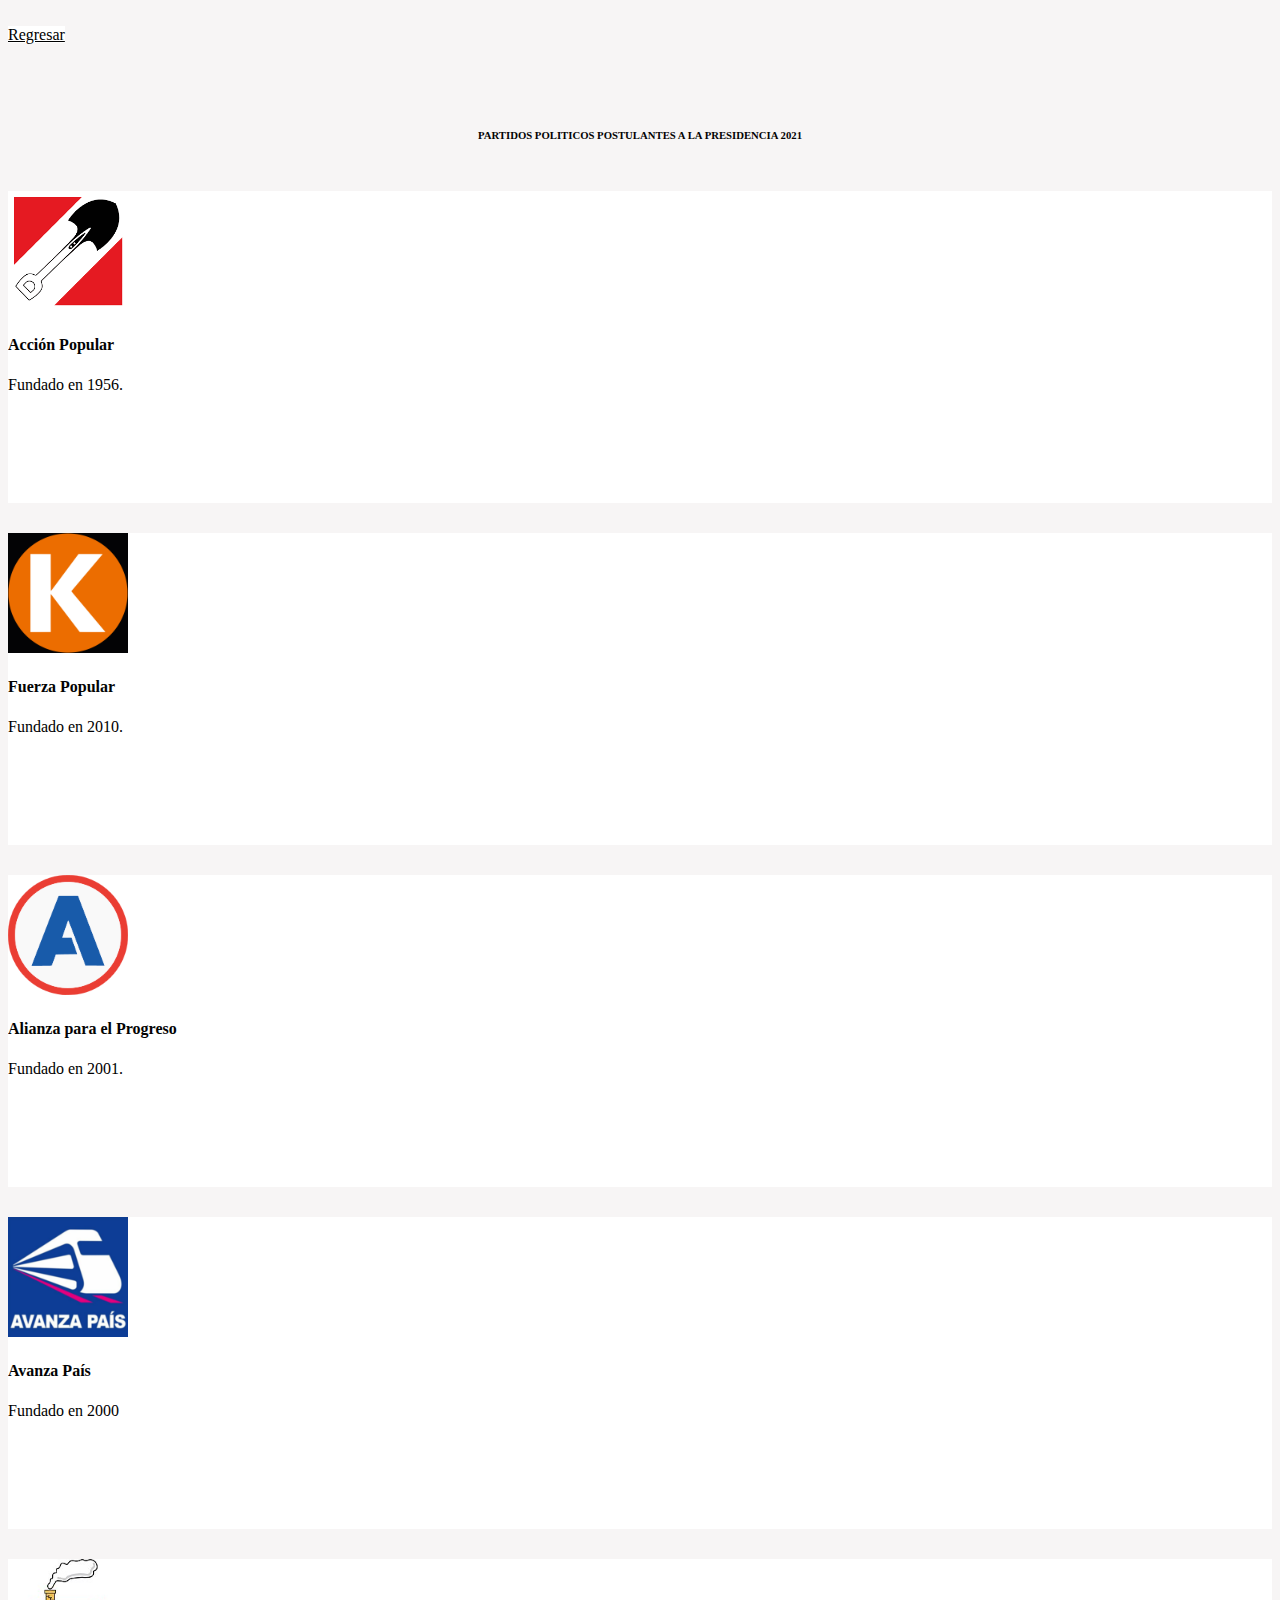
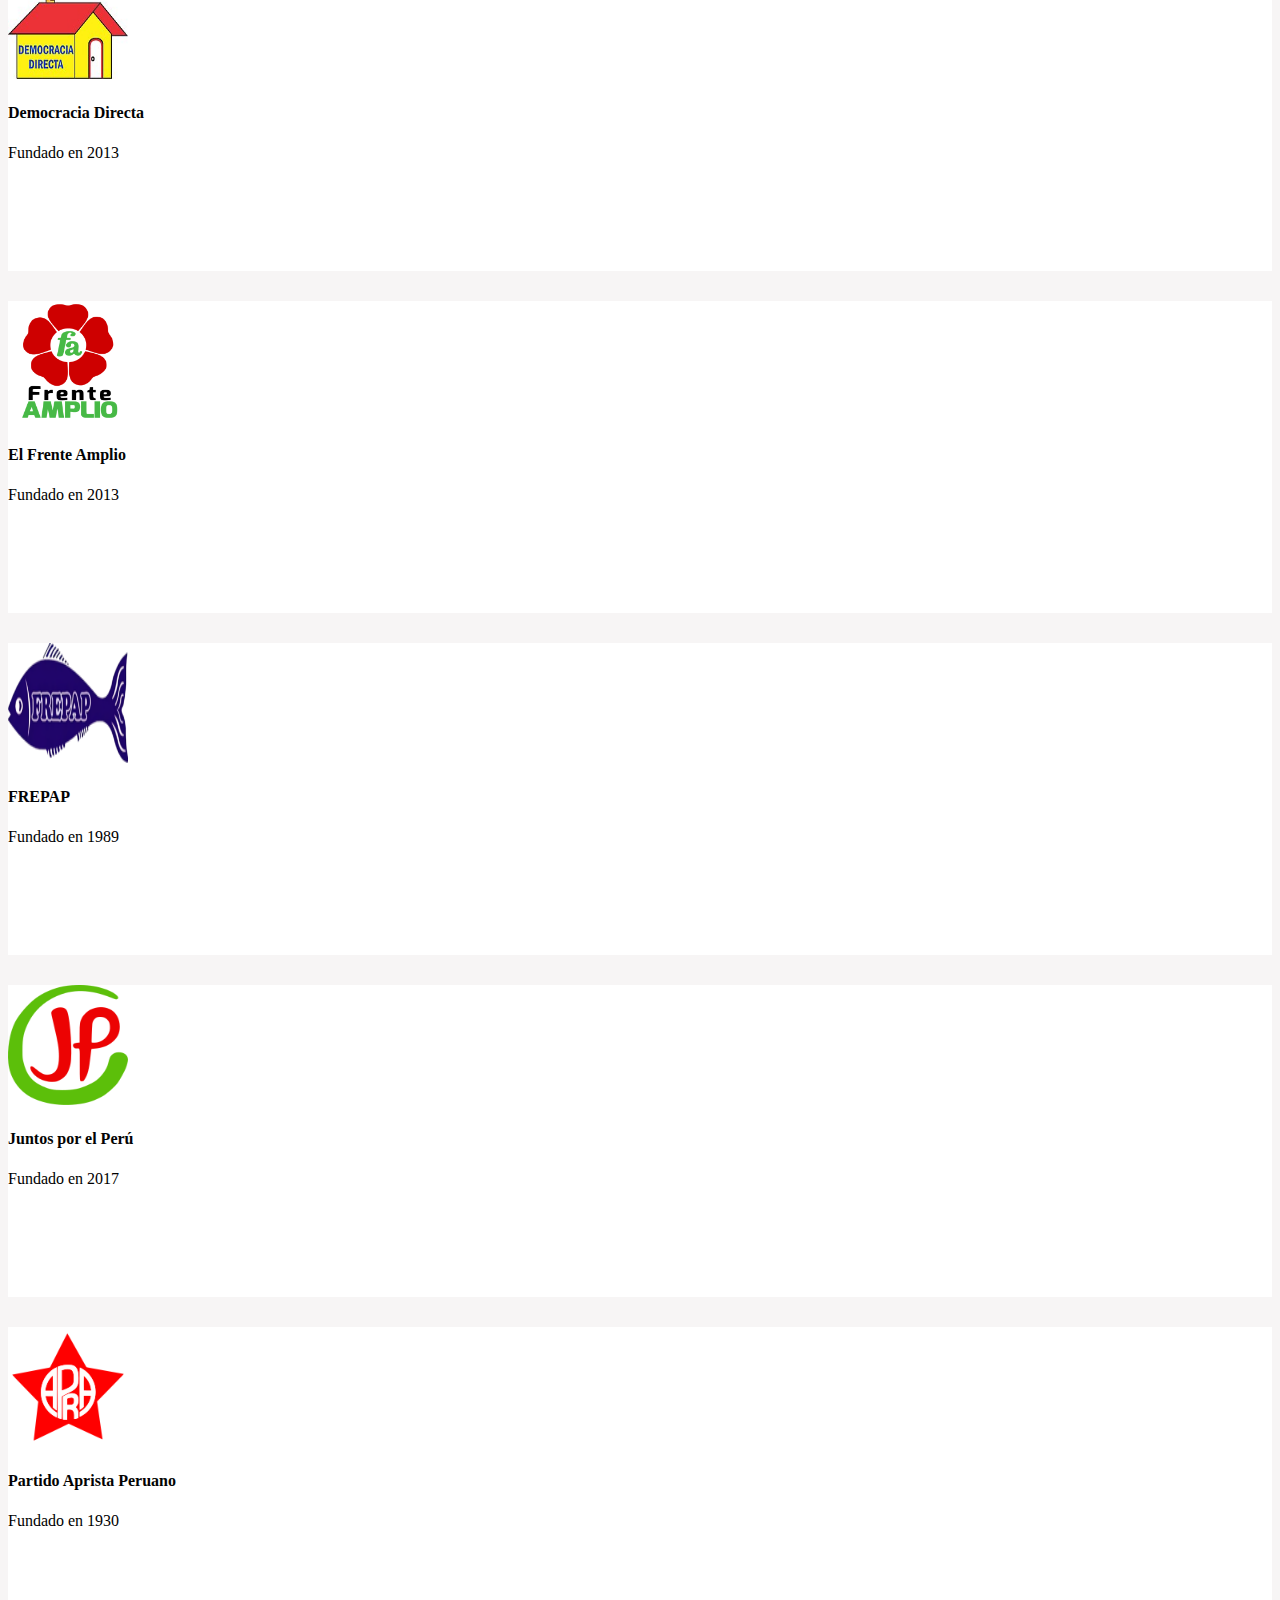
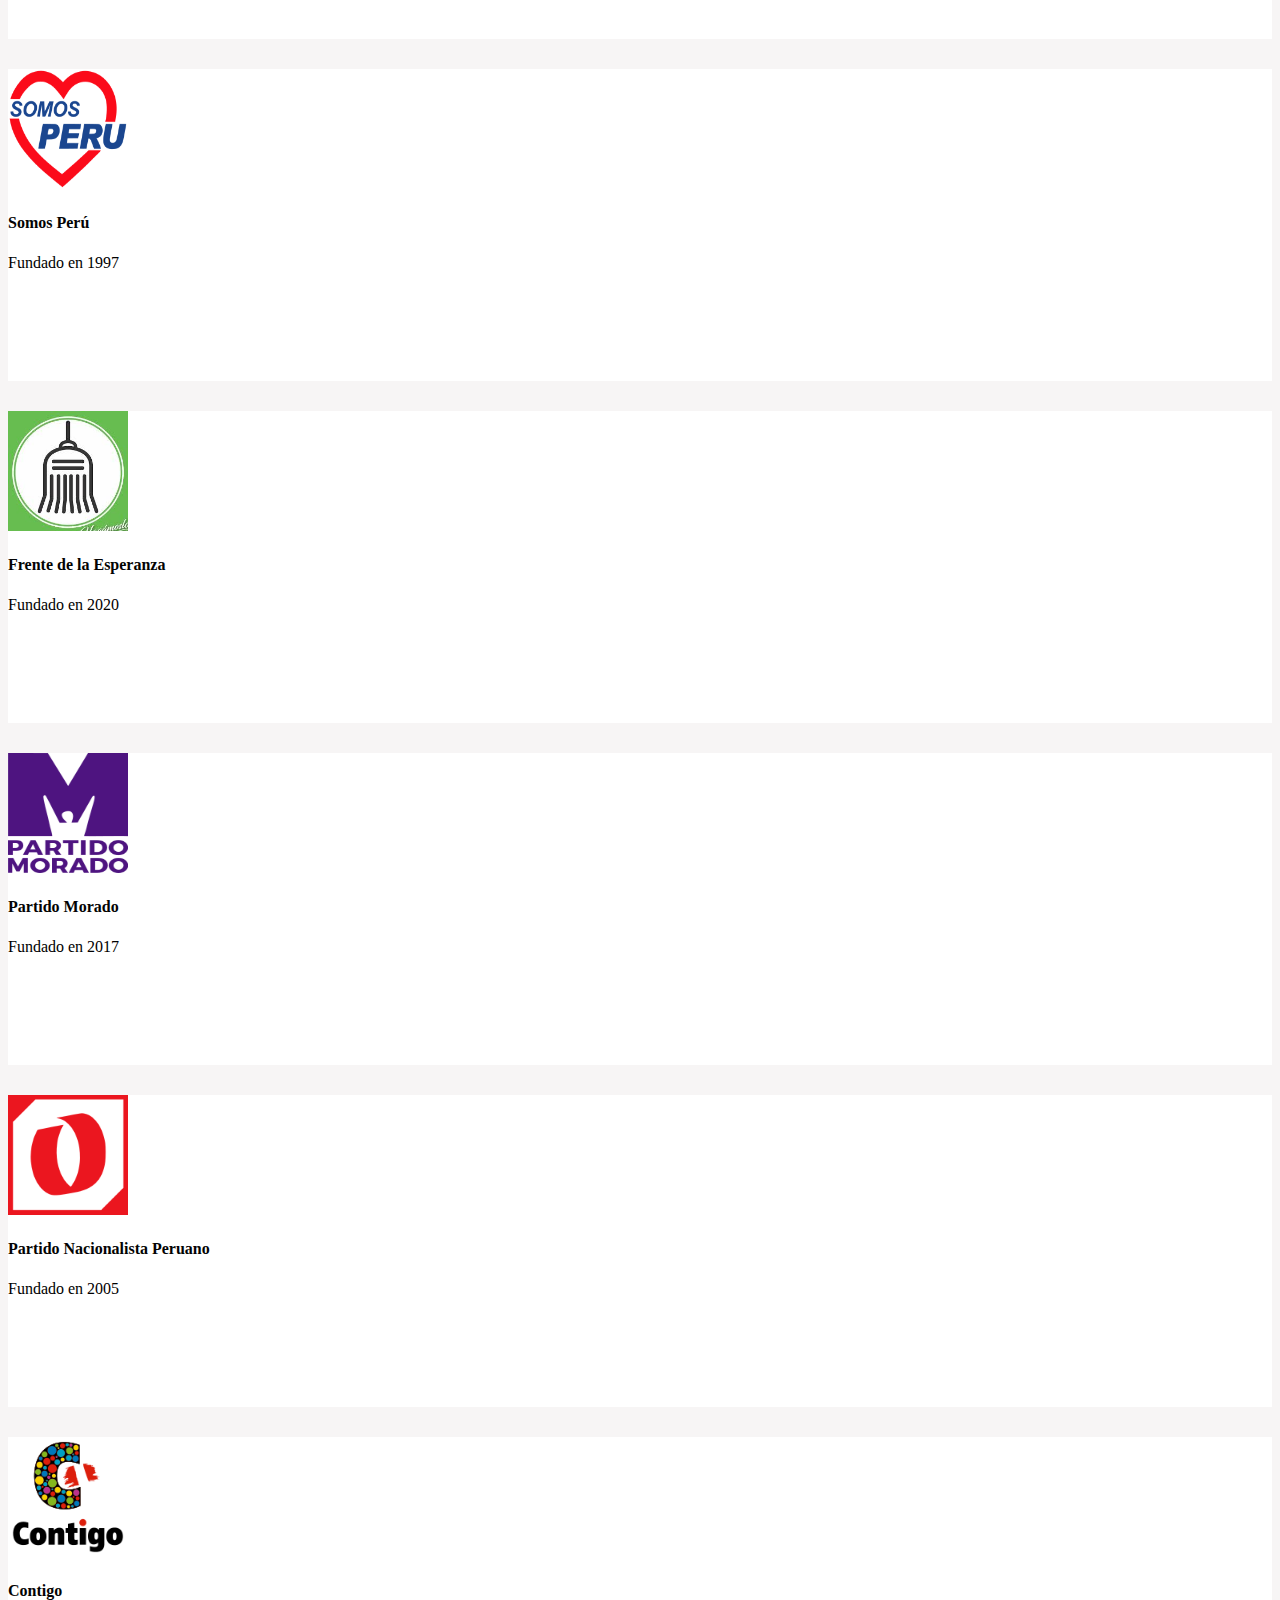
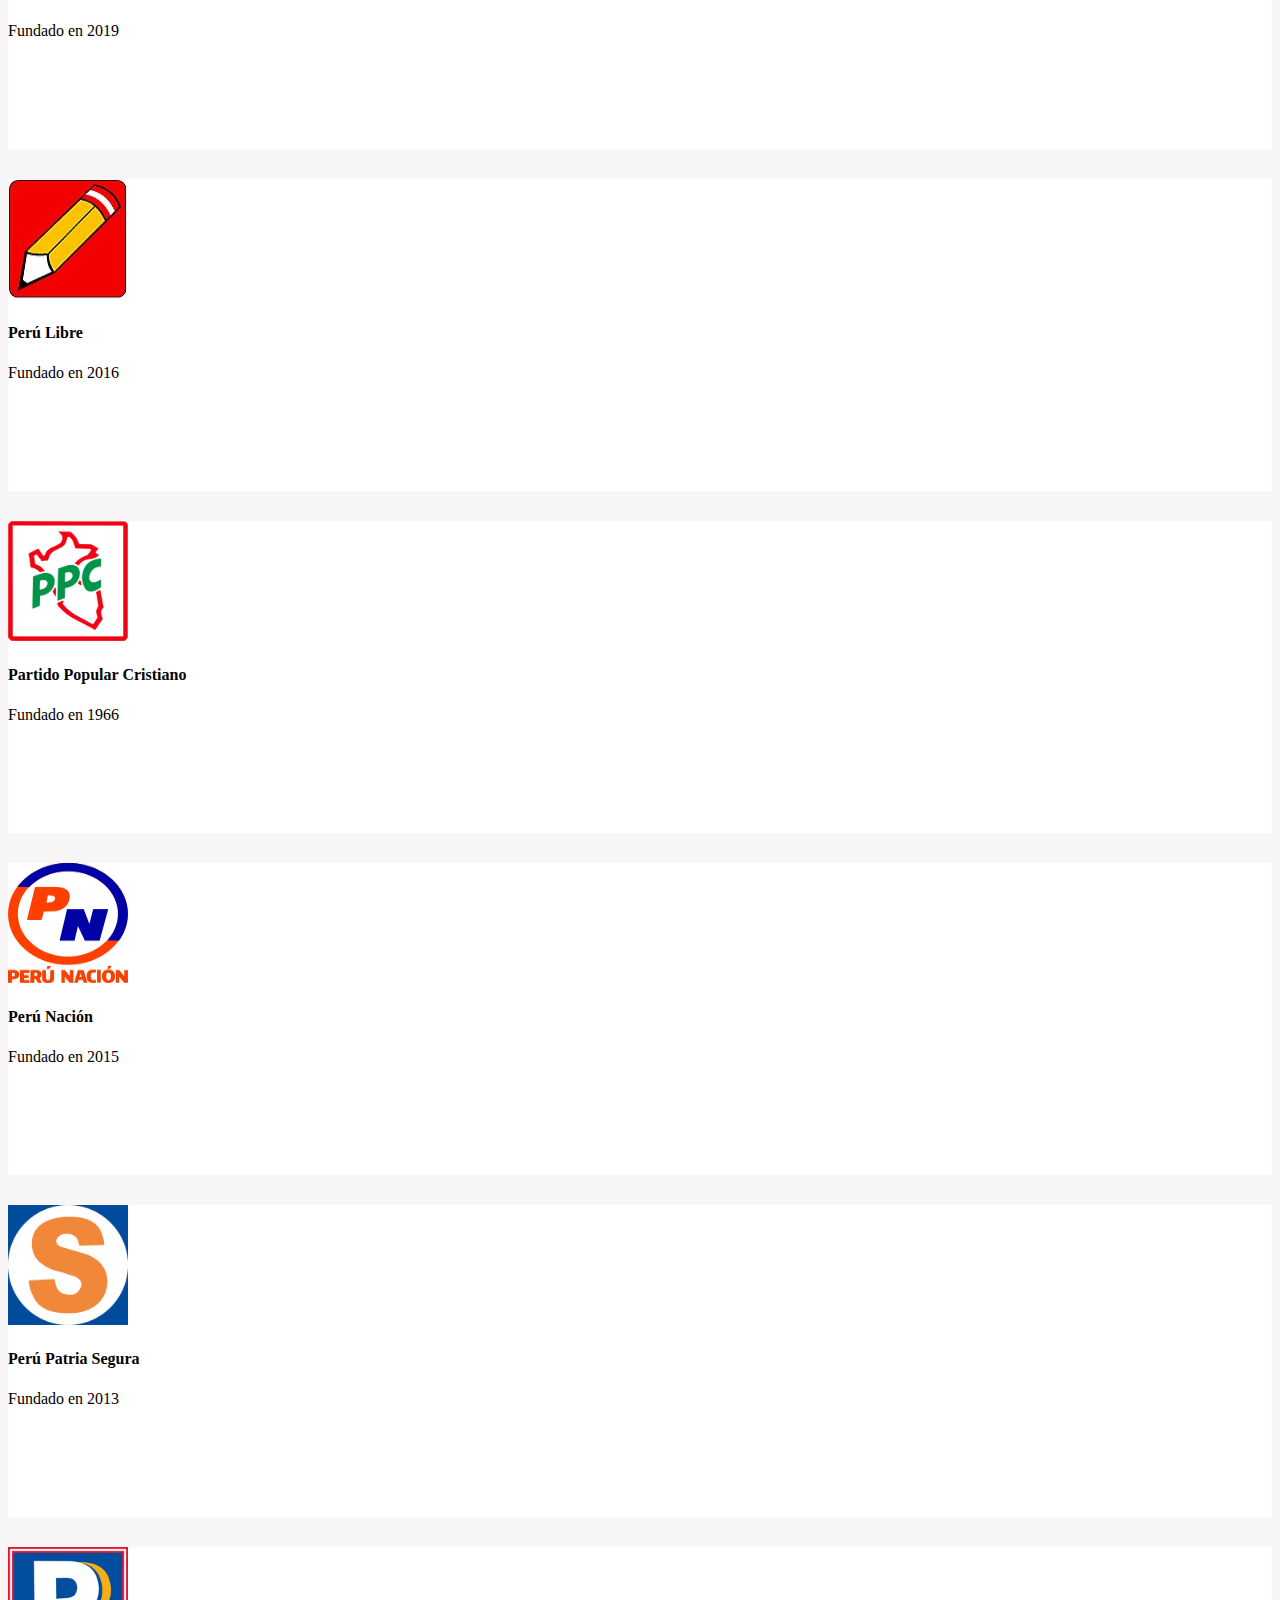
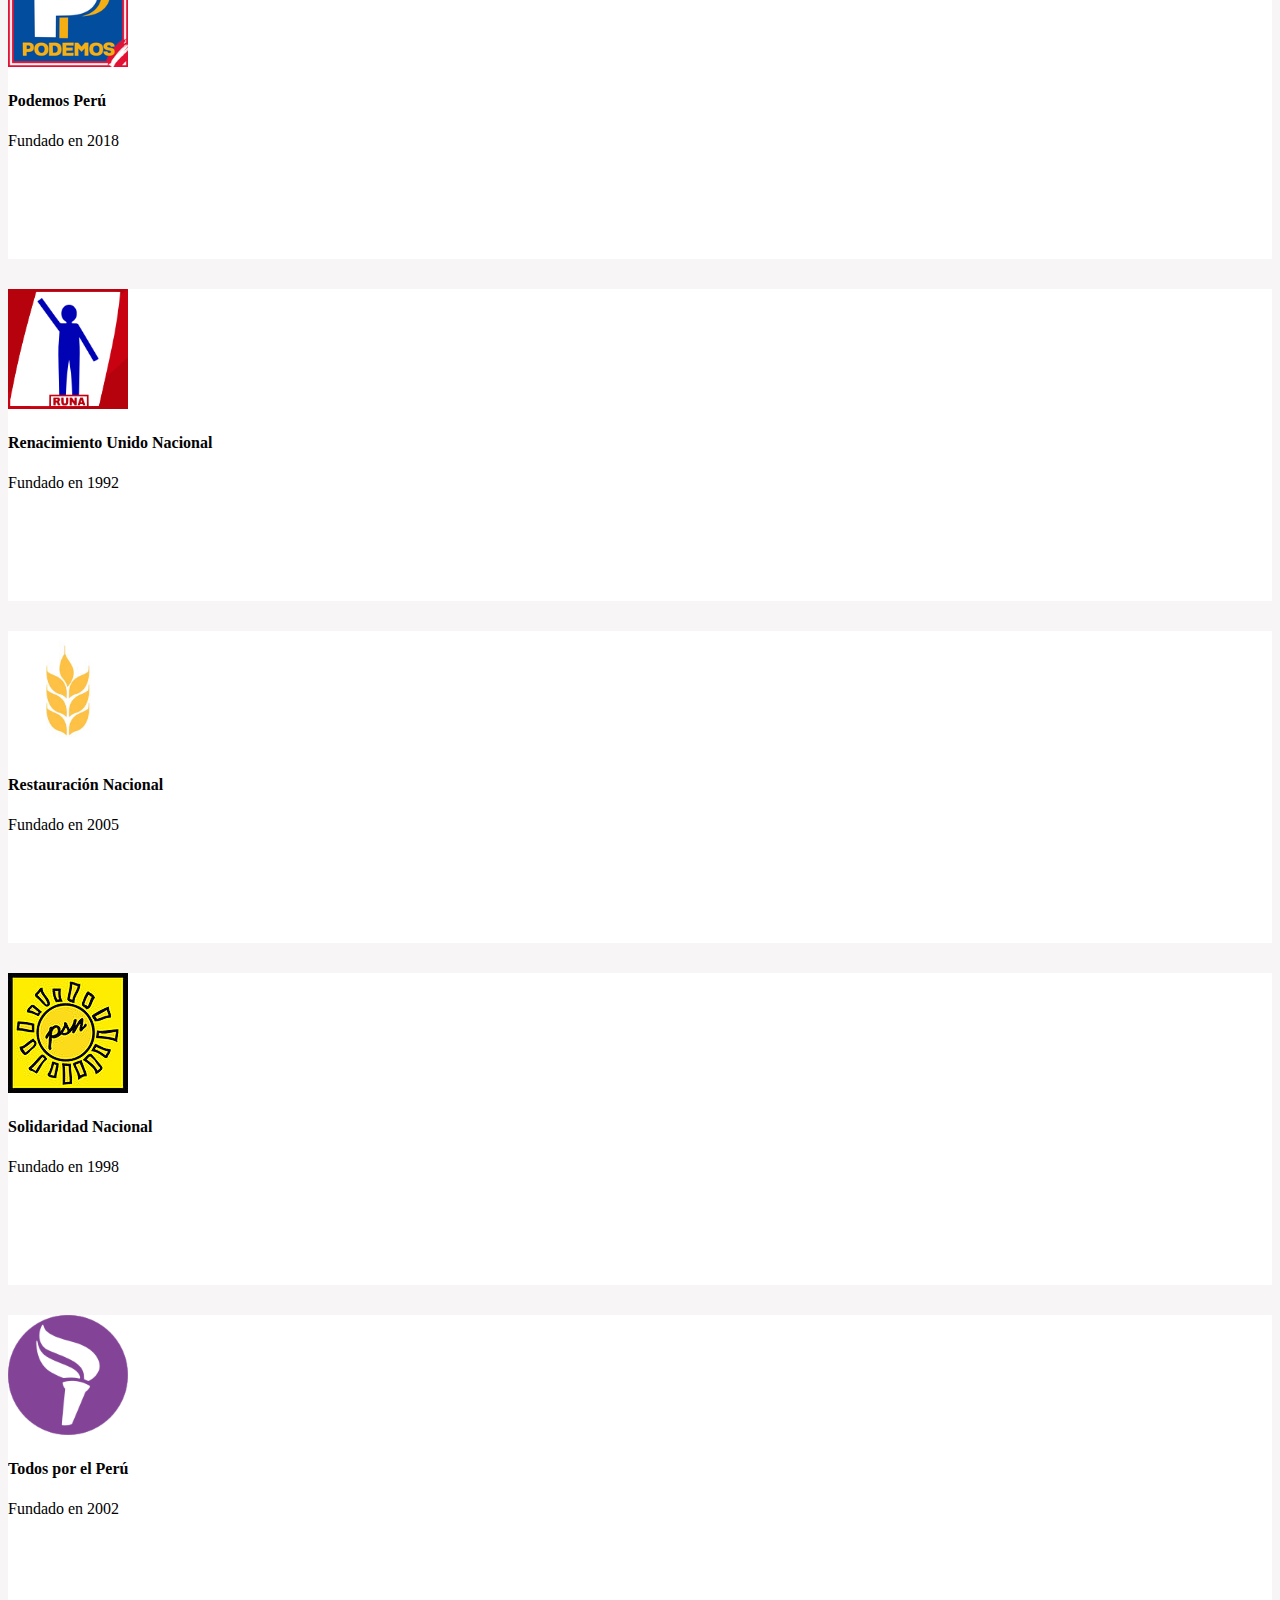
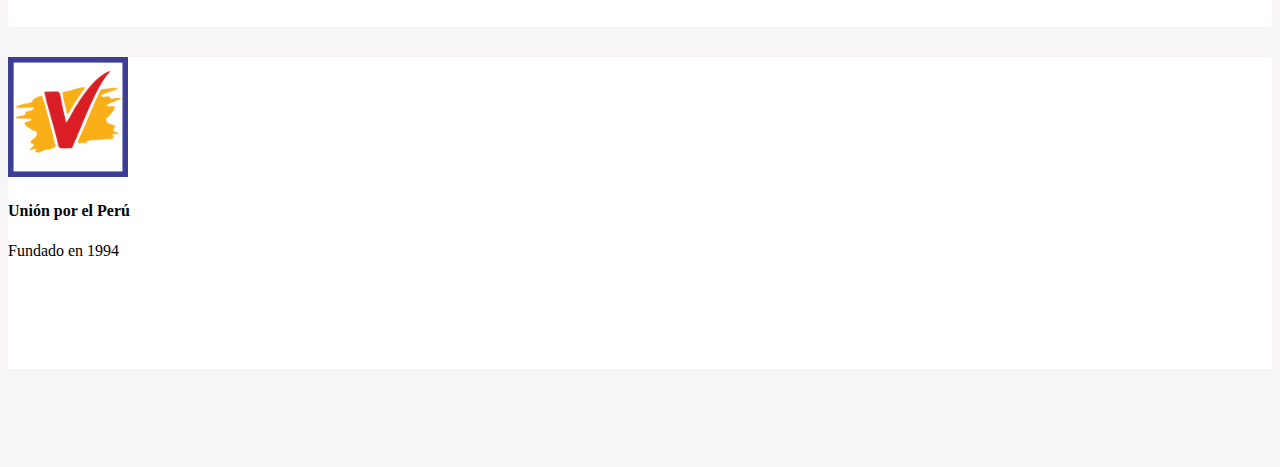
<file: partidos.html>
<!DOCTYPE html>
<html lang="en">
  <head>
    <meta charset="UTF-8" />
    <meta name="viewport" content="width=device-width, initial-scale=1.0" />
    <title>Document</title>
    <link rel="stylesheet" href="https://cdn.jsdelivr.net/npm/bootstrap@4.5.3/dist/css/bootstrap.min.css" integrity="sha384-TX8t27EcRE3e/ihU7zmQxVncDAy5uIKz4rEkgIXeMed4M0jlfIDPvg6uqKI2xXr2" crossorigin="anonymous">
    <script src="https://code.jquery.com/jquery-3.5.1.slim.min.js" integrity="sha384-DfXdz2htPH0lsSSs5nCTpuj/zy4C+OGpamoFVy38MVBnE+IbbVYUew+OrCXaRkfj" crossorigin="anonymous"></script>
<script src="https://cdn.jsdelivr.net/npm/popper.js@1.16.1/dist/umd/popper.min.js" integrity="sha384-9/reFTGAW83EW2RDu2S0VKaIzap3H66lZH81PoYlFhbGU+6BZp6G7niu735Sk7lN" crossorigin="anonymous"></script>
<script src="https://cdn.jsdelivr.net/npm/bootstrap@4.5.3/dist/js/bootstrap.min.js" integrity="sha384-w1Q4orYjBQndcko6MimVbzY0tgp4pWB4lZ7lr30WKz0vr/aWKhXdBNmNb5D92v7s" crossorigin="anonymous"></script>
    <link rel="stylesheet" href="partidos.css" />
  </head>
  <body>
    <header>
      <div class="container"><br><style> .btn-outline-light{color:black}</style>
       <a href="index.html"type="button" class="btn btn-outline-light">Regresar</a>

      </div>
  </header>
    <main>
      <!-- Team -->
      <section id="team" class="pb-5">
        <div class="container">
          <h6 class="section-title h1">
            PARTIDOS POLITICOS POSTULANTES A LA PRESIDENCIA 2021
          </h6>
          <div class="row">
            <!-- Team member -->
            <div class="col-xs-12 col-sm-6 col-md-4">
              <div
                class="image-flip"
                ontouchstart="this.classList.toggle('hover');"
              >
                <div class="mainflip">
                  <div class="frontside">
                    <div class="card">
                      <div class="card-body text-center">
                        <p>
                          <img
                            class="img-fluid"
                            src="img/accion_popular.png"
                            alt="card image"
                          />
                        </p>
                        <h4 class="card-title">Acción Popular</h4>
                        <p class="card-text">
                          Fundado en 1956.
                        </p>
                      </div>
                    </div>
                  </div>
                  <div class="backside">
                    <div class="card">
                      <div class="card-body text-center mt-4">
                        <h4 class="card-title">Acción Popular</h4>
                        <p class="card-text">
                          Creado por  Fernando Belaunde en el año 1956, Actualmente el partido busca regresar al poder con una nueva propuesta. Si desea conocer los detalles, vallamos al enlace :  
                        </p>
                        <ul class="list-inline">
                          <li class="list-inline-item">
                            <a
                              class="social-icon text-xs-center"
                              target="_blank"
                              href="https://www.facebook.com/accionpopularpe/"
                            >
                              <i class="fa fa-facebook"></i>
                            </a>
                          </li>
                          <li class="list-inline-item">
                            <a
                              class="social-icon text-xs-center"
                              target="_blank"
                              href="https://twitter.com/AccionPopular?ref_src=twsrc%5Egoogle%7Ctwcamp%5Eserp%7Ctwgr%5Eauthor"
                            >
                              <i class="fa fa-twitter"></i>
                            </a>
                          </li>
                          
                          <li class="list-inline-item">
                            <a
                              class="social-icon text-xs-center"
                              target="_blank"
                              href="https://www.instagram.com/accionpopular/?hl=es"
                            >
                              <i class="fa fa-instagram"></i>
                            </a>
                          </li>
                        </ul>
                        <a type="button" class="btn btn-danger" href="partidos/accionpopular.html">ir</a>
              
                      </div>
                    </div>
                  </div>
                </div>
              </div>
            </div>

            <div class="col-xs-12 col-sm-6 col-md-4">
              <div
                class="image-flip"
                ontouchstart="this.classList.toggle('hover');"
              >
                <div class="mainflip">
                  <div class="frontside">
                    <div class="card">
                      <div class="card-body text-center">
                        <p>
                          <img
                            class="img-fluid"
                            src="img/keiko.png"
                            alt="card image"
                          />
                        </p>
                        <h4 class="card-title">Fuerza Popular</h4>
                        <p class="card-text">
                          Fundado en 2010.
                        </p>
                        
                      </div>
                    </div>
                  </div>
                  <div class="backside">
                    <div class="card">
                      <div class="card-body text-center mt-4">
                        <h4 class="card-title">Fuerza Popular</h4>
                        <p class="card-text">
                           Creado por Keiko Fujimori en el año 2010, El partido desea ingesar al poder con una nueva propuesta. Si desea conocer los detalles, vallamos al enlace :  
                        </p>
                        <ul class="list-inline">
                          <li class="list-inline-item">
                            <a
                              class="social-icon text-xs-center"
                              target="_blank"
                              href="https://www.facebook.com/PFuerzaPopular/"
                            >
                              <i class="fa fa-facebook"></i>
                            </a>
                          </li>
                          <li class="list-inline-item">
                            <a
                              class="social-icon text-xs-center"
                              target="_blank"
                              href="https://twitter.com/PFuerzaPopular"
                            >
                              <i class="fa fa-twitter"></i>
                            </a>
                          </li>
                         
                          <li class="list-inline-item">
                            <a
                              class="social-icon text-xs-center"
                              target="_blank"
                              href="https://www.instagram.com/fzapopularlima/"
                            >
                              <i class="fa fa-instagram"></i>
                            </a>
                          </li>
                        </ul>
                        <a type="button" class="btn btn-danger" href="#">ir</a>
                      </div>
                    </div>
                  </div>
                </div>
              </div>
            </div>
            <!-- ./Team member -->
            <!-- Team member -->
            <div class="col-xs-12 col-sm-6 col-md-4">
              <div
                class="image-flip"
                ontouchstart="this.classList.toggle('hover');"
              >
                <div class="mainflip">
                  <div class="frontside">
                    <div class="card">
                      <div class="card-body text-center">
                        <p>
                          <img
                            class="img-fluid"
                            src="img/AlianzaPeru.png"
                            alt="card image"
                          />
                        </p>
                        <h4 class="card-title">Alianza para el Progreso</h4>
                        <p class="card-text">
                          Fundado en 2001.
                        </p>
                        
                      </div>
                    </div>
                  </div>
                  <div class="backside">
                    <div class="card">
                      <div class="card-body text-center mt-4">
                        <h4 class="card-title">Alianza para el Progreso</h4>
                        <p class="card-text">
                         Creado por Cesar Acuña en el año 2001, El partido desea ingesar al poder con una nueva propuesta. Si desea conocer los detalles, vallamos al enlace :    </p>
                        <ul class="list-inline">
                          <li class="list-inline-item">
                            <a
                              class="social-icon text-xs-center"
                              target="_blank"
                              href="https://www.facebook.com/PeruAPP/"
                            >
                              <i class="fa fa-facebook"></i>
                            </a>
                          </li>
                          <li class="list-inline-item">
                            <a
                              class="social-icon text-xs-center"
                              target="_blank"
                              href="https://twitter.com/peru_app?lang=es"
                            >
                              <i class="fa fa-twitter"></i>
                            </a>
                          </li>
                          
                          <li class="list-inline-item">
                            <a
                              class="social-icon text-xs-center"
                              target="_blank"
                              href="https://www.instagram.com/peru_app/"
                            >
                              <i class="fa fa-instagram"></i>
                            </a>
                          </li>
                        </ul>
                         <a type="button" class="btn btn-danger" href="https://www.youtube.com/">ir</a>
                      </div>
                    </div>
                  </div>
                </div>
              </div>
            </div>
            <!-- ./Team member -->
            <!-- Team member -->
            <div class="col-xs-12 col-sm-6 col-md-4">
              <div
                class="image-flip"
                ontouchstart="this.classList.toggle('hover');"
              >
                <div class="mainflip">
                  <div class="frontside">
                    <div class="card">
                      <div class="card-body text-center">
                        <p>
                          <img
                            class="img-fluid"
                            src="img/Avanzapais.png"
                            alt="card image"
                          />
                        </p>
                        <h4 class="card-title">Avanza País</h4>
                        <p class="card-text">
                          Fundado en 2000
                        </p>
                        
                      </div>
                    </div>
                  </div>
                  <div class="backside">
                    <div class="card">
                      <div class="card-body text-center mt-4">
                        <h4 class="card-title">Avanza País</h4>
                        <p class="card-text">
                           Creado en el año 2000,El partido desea ingesar al poder con una nueva propuesta. Si desea conocer los detalles, vallamos al enlace :    </p>
                        <ul class="list-inline">
                          <li class="list-inline-item">
                            <a
                              class="social-icon text-xs-center"
                              target="_blank"
                              href="https://www.facebook.com/AvanzaPaisOficial/"
                            >
                              <i class="fa fa-facebook"></i>
                            </a>
                          </li>
                          
                          
                          <li class="list-inline-item">
                            <a
                              class="social-icon text-xs-center"
                              target="_blank"
                              href="https://www.instagram.com/avanzapaislamolina/?hl=es"
                            >
                              <i class="fa fa-instagram"></i>
                            </a>
                          </li>
                        </ul>
                         <a type="button" class="btn btn-danger" href="partidos/avanzapais.html">ir</a>
                      </div>
                    </div>
                  </div>
                </div>
              </div>
            </div>
            <!-- ./Team member -->
            <!-- Team member -->
            <div class="col-xs-12 col-sm-6 col-md-4">
              <div
                class="image-flip"
                ontouchstart="this.classList.toggle('hover');"
              >
                <div class="mainflip">
                  <div class="frontside">
                    <div class="card">
                      <div class="card-body text-center">
                        <p>
                          <img
                            class="img-fluid"
                            src="img/DemocraciaDirecta.jpg"
                            alt="card image"
                          />
                        </p>
                        <h4 class="card-title">Democracia Directa</h4>
                        <p class="card-text">
                          Fundado en 2013
                        </p>
                        
                      </div>
                    </div>
                  </div>
                  <div class="backside">
                    <div class="card">
                      <div class="card-body text-center mt-4">
                        <h4 class="card-title">Democracia Directa</h4>
                        <p class="card-text">
                         Creado por Andrés Avelino Alcántara Paredes en el año 2013,El partido desea ingesar al poder con una nueva propuesta. Si desea conocer los detalles, vallamos al enlace :   </p>
                        <ul class="list-inline">
                          <li class="list-inline-item">
                            <a
                              class="social-icon text-xs-center"
                              target="_blank"
                              href="https://www.facebook.com/DEMOCRACIADIRECTA/"
                            >
                              <i class="fa fa-facebook"></i>
                            </a>
                          </li>
                          <li class="list-inline-item">
                            <a
                              class="social-icon text-xs-center"
                              target="_blank"
                              href="https://twitter.com/democracia_dp?lang=es"
                            >
                              <i class="fa fa-twitter"></i>
                            </a>
                          </li>
                          
                          
                        </ul>
                        <a type="button" class="btn btn-danger" href="partidos/democraciadirecta.html">ir</a>
                      </div>
                    </div>
                  </div>
                </div>
              </div>
            </div>
            <!-- ./Team member -->
            <!-- Team member -->
            <div class="col-xs-12 col-sm-6 col-md-4">
              <div
                class="image-flip"
                ontouchstart="this.classList.toggle('hover');"
              >
                <div class="mainflip">
                  <div class="frontside">
                    <div class="card">
                      <div class="card-body text-center">
                        <p>
                          <img
                            class="img-fluid"
                            src="img/frente-amplio.png"
                            alt="card image"
                          />
                        </p>
                        <h4 class="card-title">El Frente Amplio</h4>
                        <p class="card-text">
                          Fundado en 2013
                        </p>
                        
                      </div>
                    </div>
                  </div>
                  <div class="backside">
                    <div class="card">
                      <div class="card-body text-center mt-4">
                        <h4 class="card-title">El Frente Amplio</h4>
                        <p class="card-text">
                         Creado en el año 2013, El partido desea ingesar al poder con una nueva propuesta. Si desea conocer los detalles, vallamos al enlace :    </p>
                        <ul class="list-inline">
                          <li class="list-inline-item">
                            <a
                              class="social-icon text-xs-center"
                              target="_blank"
                              href="https://www.facebook.com/frenteamplioporjusticiavidaylibertad/"
                            >
                              <i class="fa fa-facebook"></i>
                            </a>
                          </li>
                          <li class="list-inline-item">
                            <a
                              class="social-icon text-xs-center"
                              target="_blank"
                              href="https://twitter.com/FrenteAmplioPe?ref_src=twsrc%5Egoogle%7Ctwcamp%5Eserp%7Ctwgr%5Eauthor"
                            >
                              <i class="fa fa-twitter"></i>
                            </a>
                          </li>
                         
                          
                        </ul>
                        <a type="button" class="btn btn-danger" href="partidos/frenteamplio.html">ir</a>
                      </div>
                    </div>
                  </div>
                </div>
              </div>
            </div>
            <div class="col-xs-12 col-sm-6 col-md-4">
              <div
                class="image-flip"
                ontouchstart="this.classList.toggle('hover');"
              >
                <div class="mainflip">
                  <div class="frontside">
                    <div class="card">
                      <div class="card-body text-center">
                        <p>
                          <img
                            class="img-fluid"
                            src="img/FREPAP.png"
                            alt="card image"
                          />
                        </p>
                        <h4 class="card-title">FREPAP</h4>
                        <p class="card-text">
                          Fundado en 1989
                        </p>
                        
                      </div>
                    </div>
                  </div>
                  <div class="backside">
                    <div class="card">
                      <div class="card-body text-center mt-4">
                        <h4 class="card-title">FREPAP</h4>
                        <p class="card-text">
                          Creado por Ezequiel Ataucusi Gamonal en el año 1989,El partido desea ingesar al poder con una nueva propuesta. Si desea conocer los detalles, vallamos al enlace :     </p>
                        <ul class="list-inline">
                          <li class="list-inline-item">
                            <a
                              class="social-icon text-xs-center"
                              target="_blank"
                              href="https://www.facebook.com/FrepapBancada/"
                            >
                              <i class="fa fa-facebook"></i>
                            </a>
                          </li>
                          <li class="list-inline-item">
                            <a
                              class="social-icon text-xs-center"
                              target="_blank"
                              href="https://twitter.com/frepap_fia?lang=es"
                            >
                              <i class="fa fa-twitter"></i>
                            </a>
                          </li>
                         
                          <li class="list-inline-item">
                            <a
                              class="social-icon text-xs-center"
                              target="_blank"
                              href="https://www.instagram.com/explore/tags/frepap/?hl=es"
                            >
                              <i class="fa fa-instagram"></i>
                            </a>
                          </li>
                        </ul>
                        <a type="button" class="btn btn-danger" href="partidos/frepap.html">ir</a>
                      </div>
                    </div>
                  </div>
                </div>
              </div>
            </div>
            <div class="col-xs-12 col-sm-6 col-md-4">
              <div
                class="image-flip"
                ontouchstart="this.classList.toggle('hover');"
              >
                <div class="mainflip">
                  <div class="frontside">
                    <div class="card">
                      <div class="card-body text-center">
                        <p>
                          <img
                            class="img-fluid"
                            src="img/juntosPeru.png"
                            alt="card image"
                          />
                        </p>
                        <h4 class="card-title">Juntos por el Perú</h4>
                        <p class="card-text">
                          Fundado en 2017
                        </p>
                        
                      </div>
                    </div>
                  </div>
                  <div class="backside">
                    <div class="card">
                      <div class="card-body text-center mt-4">
                        <h4 class="card-title">Juntos por el Perú</h4>
                        <p class="card-text">
                          Creado en el año 2017,El partido desea ingesar al poder con una nueva propuesta. Si desea conocer los detalles, vallamos al enlace :  </p>
                        <ul class="list-inline">
                          <li class="list-inline-item">
                            <a
                              class="social-icon text-xs-center"
                              target="_blank"
                              href="https://www.facebook.com/JuntosPorElPeru.Oficial/"
                            >
                              <i class="fa fa-facebook"></i>
                            </a>
                          </li>
                          <li class="list-inline-item">
                            <a
                              class="social-icon text-xs-center"
                              target="_blank"
                              href="https://twitter.com/juntosperu?lang=es"
                            >
                              <i class="fa fa-twitter"></i>
                            </a>
                          </li>
                          
                          <li class="list-inline-item">
                            <a
                              class="social-icon text-xs-center"
                              target="_blank"
                              href="https://www.instagram.com/juntosporperu/"
                            >
                              <i class="fa fa-instagram"></i>
                            </a>
                          </li>
                        </ul>
                       <a type="button" class="btn btn-danger" href="partidos/JuntosPeru.html">ir</a>
                      </div>
                    </div>
                  </div>
                </div>
              </div>
            </div>
            <div class="col-xs-12 col-sm-6 col-md-4">
              <div
                class="image-flip"
                ontouchstart="this.classList.toggle('hover');"
              >
                <div class="mainflip">
                  <div class="frontside">
                    <div class="card">
                      <div class="card-body text-center">
                        <p>
                          <img
                            class="img-fluid"
                            src="img/APRA.png"
                            alt="card image"
                          />
                        </p>
                        <h4 class="card-title">Partido Aprista Peruano</h4>
                        <p class="card-text">
                         Fundado en 1930
                        </p>
                        
                      </div>
                    </div>
                  </div>
                  <div class="backside">
                    <div class="card">
                      <div class="card-body text-center mt-4">
                        <h4 class="card-title">Partido Aprista Peruano</h4>
                        <p class="card-text">
                           Creado por Víctor Raúl Haya de la Torre en el año 1930 en Perú, 
                           El partido busca regresar al poder con una nueva propuesta. Si desea conocer los detalles, vallamos al enlace :
                        <ul class="list-inline">
                          <li class="list-inline-item">
                            <a
                              class="social-icon text-xs-center"
                              target="_blank"
                              href="https://www.facebook.com/APRA.virtual/"
                            >
                              <i class="fa fa-facebook"></i>
                            </a>
                          </li>
                          <li class="list-inline-item">
                            <a
                              class="social-icon text-xs-center"
                              target="_blank"
                              href="https://twitter.com/apra_oficial"
                            >
                              <i class="fa fa-twitter"></i>
                            </a>
                          </li>
                         
                        </ul>
                        <a type="button" class="btn btn-danger" href="partidos/apra.html">ir</a> 
                      </div>
                    </div>
                  </div>
                </div>
              </div>
            </div>
            <div class="col-xs-12 col-sm-6 col-md-4">
              <div
                class="image-flip"
                ontouchstart="this.classList.toggle('hover');"
              >
                <div class="mainflip">
                  <div class="frontside">
                    <div class="card">
                      <div class="card-body text-center">
                        <p>
                          <img
                            class="img-fluid"
                            src="img/Somos_Perú.png"
                            alt="card image"
                          />
                        </p>
                        <h4 class="card-title">Somos Perú</h4>
                        <p class="card-text">
                         Fundado en 1997
                        </p>
                        
                      </div>
                    </div>
                  </div>
                  <div class="backside">
                    <div class="card">
                      <div class="card-body text-center mt-4">
                        <h4 class="card-title">Somos Perú</h4>
                        <p class="card-text">
                          Creado por Alberto Andrade Carmona en el año 1930,El partido desea ingesar al poder con una nueva propuesta. Si desea conocer los detalles, vallamos al enlace :       </p>
                        <ul class="list-inline">
                          <li class="list-inline-item">
                            <a
                              class="social-icon text-xs-center"
                              target="_blank"
                              href="https://www.facebook.com/partidosomosperu"
                            >
                              <i class="fa fa-facebook"></i>
                            </a>
                          </li>
                          <li class="list-inline-item">
                            <a
                              class="social-icon text-xs-center"
                              target="_blank"
                              href="https://twitter.com/somosperuof?lang=es"
                            >
                              <i class="fa fa-twitter"></i>
                            </a>
                          </li>
                          
                          
                        </ul>
                        <a type="button" class="btn btn-danger" href="https://www.youtube.com/">ir</a>
                      </div>
                    </div>
                  </div>
                </div>
              </div>
            </div>
            <div class="col-xs-12 col-sm-6 col-md-4">
              <div
                class="image-flip"
                ontouchstart="this.classList.toggle('hover');"
              >
                <div class="mainflip">
                  <div class="frontside">
                    <div class="card">
                      <div class="card-body text-center">
                        <p>
                          <img
                            class="img-fluid"
                            src="img/frente-de-la-esperanza.jpg"
                            alt="card image"
                          />
                        </p>
                        <h4 class="card-title">Frente de la Esperanza</h4>
                        <p class="card-text">
                          Fundado en 2020
                        </p>
                        
                      </div>
                    </div>
                  </div>
                  <div class="backside">
                    <div class="card">
                      <div class="card-body text-center mt-4">
                        <h4 class="card-title">Frente de la Esperanza</h4>
                        <p class="card-text">
                          Creado por Fernando Olivera en el año 2020, El partido desea ingesar al poder con una nueva propuesta. Si desea conocer los detalles, vallamos al enlace :    </p>
                        <ul class="list-inline">
                          <li class="list-inline-item">
                            <a
                              class="social-icon text-xs-center"
                              target="_blank"
                              href="https://www.facebook.com/PartidoFrentedelaEsperanza2021/"
                            >
                              <i class="fa fa-facebook"></i>
                            </a>
                          </li>
                          <li class="list-inline-item">
                            <a
                              class="social-icon text-xs-center"
                              target="_blank"
                              href="https://twitter.com/frentesperanza?lang=es"
                            >
                              <i class="fa fa-twitter"></i>
                            </a>
                          </li>
                          
                          
                        </ul>
                        <a type="button" class="btn btn-danger" href="https://www.youtube.com/">ir</a>
                      </div>
                    </div>
                  </div>
                </div>
              </div>
            </div>
            <div class="col-xs-12 col-sm-6 col-md-4">
              <div
                class="image-flip"
                ontouchstart="this.classList.toggle('hover');"
              >
                <div class="mainflip">
                  <div class="frontside">
                    <div class="card">
                      <div class="card-body text-center">
                        <p>
                          <img
                            class="img-fluid"
                            src="img/Partido_Morado.png"
                            alt="card image"
                          />
                        </p>
                        <h4 class="card-title">Partido Morado</h4>
                        <p class="card-text">
                          Fundado en 2017
                        </p>
                       
                      </div>
                    </div>
                  </div>
                  <div class="backside">
                    <div class="card">
                      <div class="card-body text-center mt-4">
                        <h4 class="card-title">Partido Morado</h4>
                        <p class="card-text">
                          Creado por Julio Guzmán en el año 2017, El partido desea ingesar al poder con una nueva propuesta. Si desea conocer los detalles, vallamos al enlace :    </p>
                        <ul class="list-inline">
                          <li class="list-inline-item">
                            <a
                              class="social-icon text-xs-center"
                              target="_blank"
                              href="https://www.facebook.com/PartidoMorado/"
                            >
                              <i class="fa fa-facebook"></i>
                            </a>
                          </li>
                          <li class="list-inline-item">
                            <a
                              class="social-icon text-xs-center"
                              target="_blank"
                              href="https://twitter.com/partidomorado?ref_src=twsrc%5Egoogle%7Ctwcamp%5Eserp%7Ctwgr%5Eauthor"
                            >
                              <i class="fa fa-twitter"></i>
                            </a>
                          </li>
                         
                          <li class="list-inline-item">
                            <a
                              class="social-icon text-xs-center"
                              target="_blank"
                              href="https://www.instagram.com/partidomoradope/"
                            >
                              <i class="fa fa-instagram"></i>
                            </a>
                          </li>
                        </ul>
                        <a type="button" class="btn btn-danger" href="https://www.youtube.com/">ir</a>
                      </div>
                    </div>
                  </div>
                </div>
              </div>
            </div>
            <div class="col-xs-12 col-sm-6 col-md-4">
              <div
                class="image-flip"
                ontouchstart="this.classList.toggle('hover');"
              >
                <div class="mainflip">
                  <div class="frontside">
                    <div class="card">
                      <div class="card-body text-center">
                        <p>
                          <img
                            class="img-fluid"
                            src="img/Nacionalista_Peruano.png"
                            alt="card image"
                          />
                        </p>
                        <h4 class="card-title">Partido Nacionalista Peruano</h4>
                        <p class="card-text">
                          Fundado en 2005
                        </p>
                        
                      </div>
                    </div>
                  </div>
                  <div class="backside">
                    <div class="card">
                      <div class="card-body text-center mt-4">
                        <h4 class="card-title">Partido Nacionalista P.</h4>
                        <p class="card-text">
                          Creado por Ollanta Humala Tasso en el año 2005, El partido desea regresar al poder con una nueva propuesta. Si desea conocer los detalles, vallamos al enlace :  
                        </p>
                        <ul class="list-inline">
                          <li class="list-inline-item">
                            <a
                              class="social-icon text-xs-center"
                              target="_blank"
                              href="https://www.facebook.com/pnacionalistap/"
                            >
                              <i class="fa fa-facebook"></i>
                            </a>
                          </li>
                          <li class="list-inline-item">
                            <a
                              class="social-icon text-xs-center"
                              target="_blank"
                              href="https://twitter.com/pnacionalistap?lang=es"
                            >
                              <i class="fa fa-twitter"></i>
                            </a>
                          </li>
                          
                          <li class="list-inline-item">
                            <a
                              class="social-icon text-xs-center"
                              target="_blank"
                              href="https://www.instagram.com/pnacionalistap/?hl=es"
                            >
                              <i class="fa fa-instagram"></i>
                            </a>
                          </li>
                        </ul>
                        <a type="button" class="btn btn-danger" href="https://www.youtube.com/">ir</a>
                      </div>
                    </div>
                  </div>
                </div>
              </div>
            </div>
            <div class="col-xs-12 col-sm-6 col-md-4">
              <div
                class="image-flip"
                ontouchstart="this.classList.toggle('hover');"
              >
                <div class="mainflip">
                  <div class="frontside">
                    <div class="card">
                      <div class="card-body text-center">
                        <p>
                          <img
                            class="img-fluid"
                            src="img/contigo.png"
                            alt="card image"
                          />
                        </p>
                        <h4 class="card-title">Contigo</h4>
                        <p class="card-text">
                          Fundado en 2019
                        </p>
                        
                      </div>
                    </div>
                  </div>
                  <div class="backside">
                    <div class="card">
                      <div class="card-body text-center mt-4">
                        <h4 class="card-title">Contigo</h4>
                        <p class="card-text">
                          Creado por Gilbert Violeta en el año 2019,El partido desea ingesar al poder con una nueva propuesta. Si desea conocer los detalles, vallamos al enlace :   </p>
                        <ul class="list-inline">
                          <li class="list-inline-item">
                            <a
                              class="social-icon text-xs-center"
                              target="_blank"
                              href="https://www.facebook.com/PartidoPoliticoCONTIGO/"
                            >
                              <i class="fa fa-facebook"></i>
                            </a>
                          </li>
                          <li class="list-inline-item">
                            <a
                              class="social-icon text-xs-center"
                              target="_blank"
                              href="https://twitter.com/contigo_pe?lang=es"
                            >
                              <i class="fa fa-twitter"></i>
                            </a>
                          </li>
                          
                          <li class="list-inline-item">
                            <a
                              class="social-icon text-xs-center"
                              target="_blank"
                              href="https://www.instagram.com/partidopoliticocontigo/?hl=es-la"
                            >
                              <i class="fa fa-instagram"></i>
                            </a>
                          </li>
                        </ul>
                        <a type="button" class="btn btn-danger" href="https://www.youtube.com/">ir</a>
                      </div>
                    </div>
                  </div>
                </div>
              </div>
            </div>
            <div class="col-xs-12 col-sm-6 col-md-4">
              <div
                class="image-flip"
                ontouchstart="this.classList.toggle('hover');"
              >
                <div class="mainflip">
                  <div class="frontside">
                    <div class="card">
                      <div class="card-body text-center">
                        <p>
                          <img
                            class="img-fluid"
                            src="img/PERU_LIBERTARIO.jpg"
                            alt="card image"
                          />
                        </p>
                        <h4 class="card-title">Perú Libre</h4>
                        <p class="card-text">
                          Fundado en 2016
                        </p>
                        
                      </div>
                    </div>
                  </div>
                  <div class="backside">
                    <div class="card">
                      <div class="card-body text-center mt-4">
                        <h4 class="card-title">Perú Libre</h4>
                        <p class="card-text">
                          Creado por Vladimir Cerrón en el año 2016, ahora, El partido desea ingesar al poder con una nueva propuesta. Si desea conocer los detalles, vallamos al enlace :       </p>
                        <ul class="list-inline">
                          <li class="list-inline-item">
                            <a
                              class="social-icon text-xs-center"
                              target="_blank"
                              href="https://www.facebook.com/prensa.appu/"
                            >
                              <i class="fa fa-facebook"></i>
                            </a>
                          </li>
                          <li class="list-inline-item">
                            <a
                              class="social-icon text-xs-center"
                              target="_blank"
                              href="https://twitter.com/perulibreprensa"
                            >
                              <i class="fa fa-twitter"></i>
                            </a>
                          </li>
                         
                          
                        </ul>
                        <a type="button" class="btn btn-danger" href="https://www.youtube.com/">ir</a>
                      </div>
                    </div>
                  </div>
                </div>
              </div>
            </div>
            <div class="col-xs-12 col-sm-6 col-md-4">
              <div
                class="image-flip"
                ontouchstart="this.classList.toggle('hover');"
              >
                <div class="mainflip">
                  <div class="frontside">
                    <div class="card">
                      <div class="card-body text-center">
                        <p>
                          <img
                            class="img-fluid"
                            src="img/Partido_Popular_Cristiano.png"
                            alt="card image"
                          />
                        </p>
                        <h4 class="card-title">Partido Popular Cristiano</h4>
                        <p class="card-text">
                          Fundado en 1966
                        </p>
                        
                      </div>
                    </div>
                  </div>
                  <div class="backside">
                    <div class="card">
                      <div class="card-body text-center mt-4">
                        <h4 class="card-title">Partido Popular Cristiano</h4>
                        <p class="card-text">
                         Creado en el año 1966, ahora,El partido desea ingesar al poder con una nueva propuesta. Si desea conocer los detalles, vallamos al enlace :           con su nueva propuesta; si desea conocer los detalles, vallamos.
                        </p>
                        <ul class="list-inline">
                          <li class="list-inline-item">
                            <a
                              class="social-icon text-xs-center"
                              target="_blank"
                              href="https://www.facebook.com/ppcperu/"
                            >
                              <i class="fa fa-facebook"></i>
                            </a>
                          </li>
                          <li class="list-inline-item">
                            <a
                              class="social-icon text-xs-center"
                              target="_blank"
                              href="https://twitter.com/ppc_peru?lang=es"
                            >
                              <i class="fa fa-twitter"></i>
                            </a>
                          </li>
                          
                          <li class="list-inline-item">
                            <a
                              class="social-icon text-xs-center"
                              target="_blank"
                              href="https://www.instagram.com/explore/locations/456760033/partido-popular-cristiano-ppc?hl=es-la"
                            >
                              <i class="fa fa-instagram"></i>
                            </a>
                          </li>
                        </ul>
                        <a type="button" class="btn btn-danger" href="https://www.youtube.com/">ir</a>
                      </div>
                    </div>
                  </div>
                </div>
              </div>
            </div>
            <div class="col-xs-12 col-sm-6 col-md-4">
              <div
                class="image-flip"
                ontouchstart="this.classList.toggle('hover');"
              >
                <div class="mainflip">
                  <div class="frontside">
                    <div class="card">
                      <div class="card-body text-center">
                        <p>
                          <img
                            class="img-fluid"
                            src="img/Peru_nacion.png"
                            alt="card image"
                          />
                        </p>
                        <h4 class="card-title">Perú Nación</h4>
                        <p class="card-text">
                          Fundado en 2015
                        </p>
                        
                      </div>
                    </div>
                  </div>
                  <div class="backside">
                    <div class="card">
                      <div class="card-body text-center mt-4">
                        <h4 class="card-title">Perú Nación</h4>
                        <p class="card-text">
                          Creado por Francisco Diez Canseco en el año 2015, ahora,El partido desea ingesar al poder con una nueva propuesta. Si desea conocer los detalles, vallamos al enlace :       </p>
                        <ul class="list-inline">
                          <li class="list-inline-item">
                            <a
                              class="social-icon text-xs-center"
                              target="_blank"
                              href="https://www.facebook.com/perunacionoficial/"
                            >
                              <i class="fa fa-facebook"></i>
                            </a>
                          </li>
                          <li class="list-inline-item">
                            <a
                              class="social-icon text-xs-center"
                              target="_blank"
                              href="https://twitter.com/PeruNacion2021"
                            >
                              <i class="fa fa-twitter"></i>
                            </a>
                          </li>
                         
                          <li class="list-inline-item">
                            <a
                              class="social-icon text-xs-center"
                              target="_blank"
                              href="https://www.instagram.com/perunacionoficial/"
                            >
                              <i class="fa fa-instagram"></i>
                            </a>
                          </li>
                        </ul>
                         <a type="button" class="btn btn-danger" href="https://www.youtube.com/">ir</a>
                      </div>
                    </div>
                  </div>
                </div>
              </div>
            </div>
            <div class="col-xs-12 col-sm-6 col-md-4">
              <div
                class="image-flip"
                ontouchstart="this.classList.toggle('hover');"
              >
                <div class="mainflip">
                  <div class="frontside">
                    <div class="card">
                      <div class="card-body text-center">
                        <p>
                          <img
                            class="img-fluid"
                            src="img/Peru_patria_segura.png"
                            alt="card image"
                          />
                        </p>
                        <h4 class="card-title">Perú Patria Segura</h4>
                        <p class="card-text">
                          Fundado en 2013
                        </p>
                        
                      </div>
                    </div>
                  </div>
                  <div class="backside">
                    <div class="card">
                      <div class="card-body text-center mt-4">
                        <h4 class="card-title">Perú Patria Segura</h4>
                        <p class="card-text">
                          Creado por Andres Reggiardo en el año 2013,El partido desea ingesar al poder con una nueva propuesta. Si desea conocer los detalles, vallamos al enlace :       </p>
                        <ul class="list-inline">
                          <li class="list-inline-item">
                            <a
                              class="social-icon text-xs-center"
                              target="_blank"
                              href="https://www.facebook.com/PpsOficialPeru/"
                            >
                              <i class="fa fa-facebook"></i>
                            </a>
                          </li>
                          <li class="list-inline-item">
                            <a
                              class="social-icon text-xs-center"
                              target="_blank"
                              href="https://twitter.com/pps_peru?lang=es"
                            >
                              <i class="fa fa-twitter"></i>
                            </a>
                          </li>
                         
                          
                        </ul>
                        <a type="button" class="btn btn-danger" href="https://www.youtube.com/">ir</a>
                      </div>
                    </div>
                  </div>
                </div>
              </div>
            </div>
            <div class="col-xs-12 col-sm-6 col-md-4">
              <div
                class="image-flip"
                ontouchstart="this.classList.toggle('hover');"
              >
                <div class="mainflip">
                  <div class="frontside">
                    <div class="card">
                      <div class="card-body text-center">
                        <p>
                          <img
                            class="img-fluid"
                            src="img/Podemos_Perú.png"
                            alt="card image"
                          />
                        </p>
                        <h4 class="card-title">Podemos Perú</h4>
                        <p class="card-text">
                          Fundado en 2018
                        </p>
                        
                      </div>
                    </div>
                  </div>
                  <div class="backside">
                    <div class="card">
                      <div class="card-body text-center mt-4">
                        <h4 class="card-title">Podemos Perú</h4>
                        <p class="card-text">
                         Creado por José Luna Gálvez en el año 2018, El partido desea ingesar al poder con una nueva propuesta. Si desea conocer los detalles, vallamos al enlace :      </p>
                        <ul class="list-inline">
                          <li class="list-inline-item">
                            <a
                              class="social-icon text-xs-center"
                              target="_blank"
                              href="https://www.facebook.com/SiPodemosPeru/"
                            >
                              <i class="fa fa-facebook"></i>
                            </a>
                          </li>
                          <li class="list-inline-item">
                            <a
                              class="social-icon text-xs-center"
                              target="_blank"
                              href="https://twitter.com/podemos_peru?lang=es"
                            >
                              <i class="fa fa-twitter"></i>
                            </a>
                          </li>
                          
                          
                        </ul>
                        <a type="button" class="btn btn-danger" href="https://www.youtube.com/">ir</a>
                      </div>
                    </div>
                  </div>
                </div>
              </div>
            </div>
            <div class="col-xs-12 col-sm-6 col-md-4">
              <div
                class="image-flip"
                ontouchstart="this.classList.toggle('hover');"
              >
                <div class="mainflip">
                  <div class="frontside">
                    <div class="card">
                      <div class="card-body text-center">
                        <p>
                          <img
                            class="img-fluid"
                            src="img/renacimiento_unido_nacional.png"
                            alt="card image"
                          />
                        </p>
                        <h4 class="card-title">Renacimiento Unido Nacional</h4>
                        <p class="card-text">
                          Fundado en 1992
                        </p>
                        
                      </div>
                    </div>
                  </div>
                  <div class="backside">
                    <div class="card">
                      <div class="card-body text-center mt-4">
                        <h4 class="card-title">Renacimiento Unido N.</h4>
                        <p class="card-text">
                          Creado por Ciro Alfredo Gálvez en el año 1992,El partido desea ingesar al poder con una nueva propuesta. Si desea conocer los detalles, vallamos al enlace :   </p>
                        <ul class="list-inline">
                          <li class="list-inline-item">
                            <a
                              class="social-icon text-xs-center"
                              target="_blank"
                              href="https://www.facebook.com/PartidoRUNAPeru/"
                            >
                              <i class="fa fa-facebook"></i>
                            </a>
                          </li>
                          <li class="list-inline-item">
                            <a
                              class="social-icon text-xs-center"
                              target="_blank"
                              href="https://twitter.com/partido_runa"
                            >
                              <i class="fa fa-twitter"></i>
                            </a>
                          </li>
                         
                          <li class="list-inline-item">
                            <a
                              class="social-icon text-xs-center"
                              target="_blank"
                              href="https://www.instagram.com/runaperu_2021/"
                            >
                              <i class="fa fa-instagram"></i>
                            </a>
                          </li>
                        </ul>
                        <a type="button" class="btn btn-danger" href="https://www.youtube.com/">ir</a>
                      </div>
                    </div>
                  </div>
                </div>
              </div>
            </div>
            <div class="col-xs-12 col-sm-6 col-md-4">
              <div
                class="image-flip"
                ontouchstart="this.classList.toggle('hover');"
              >
                <div class="mainflip">
                  <div class="frontside">
                    <div class="card">
                      <div class="card-body text-center">
                        <p>
                          <img
                            class="img-fluid"
                            src="img/restauracion-nacional.jpg"
                            alt="card image"
                          />
                        </p>
                        <h4 class="card-title">Restauración Nacional</h4>
                        <p class="card-text">
                          Fundado en 2005
                        </p>
                       
                      </div>
                    </div>
                  </div>
                  <div class="backside">
                    <div class="card">
                      <div class="card-body text-center mt-4">
                        <h4 class="card-title">Restauración Nacional</h4>
                        <p class="card-text">
                          Creado por Humberto Lay Sun en el año 2005,El partido desea ingesar al poder con una nueva propuesta. Si desea conocer los detalles, vallamos al enlace :    </p>
                        <ul class="list-inline">
                          <li class="list-inline-item">
                            <a
                              class="social-icon text-xs-center"
                              target="_blank"
                              href="https://www.facebook.com/restauracionnacionalperu/"
                            >
                              <i class="fa fa-facebook"></i>
                            </a>
                          </li>
                          
                          
                        </ul>
                        <a type="button" class="btn btn-danger" href="https://www.youtube.com/">ir</a>
                      </div>
                    </div>
                  </div>
                </div>
              </div>
            </div>
            <div class="col-xs-12 col-sm-6 col-md-4">
              <div
                class="image-flip"
                ontouchstart="this.classList.toggle('hover');"
              >
                <div class="mainflip">
                  <div class="frontside">
                    <div class="card">
                      <div class="card-body text-center">
                        <p>
                          <img
                            class="img-fluid"
                            src="img/Solidaridad_nacional.jpg"
                            alt="card image"
                          />
                        </p>
                        <h4 class="card-title">Solidaridad Nacional</h4>
                        <p class="card-text">
                          Fundado en 1998
                        </p>
                        
                      </div>
                    </div>
                  </div>
                  <div class="backside">
                    <div class="card">
                      <div class="card-body text-center mt-4">
                        <h4 class="card-title">Solidaridad Nacional</h4>
                        <p class="card-text">
                          Creado por Luis Castañeda Lossio en el año 1998, El partido desea ingesar al poder con una nueva propuesta. Si desea conocer los detalles, vallamos al enlace :     </p>
                        <ul class="list-inline">
                          <li class="list-inline-item">
                            <a
                              class="social-icon text-xs-center"
                              target="_blank"
                              href="https://www.facebook.com/PartidoSolidaridadNacional/about"
                            >
                              <i class="fa fa-facebook"></i>
                            </a>
                          </li>
                          <li class="list-inline-item">
                            <a
                              class="social-icon text-xs-center"
                              target="_blank"
                              href="https://twitter.com/solidaridadperu?lang=es"
                            >
                              <i class="fa fa-twitter"></i>
                            </a>
                          </li>
                          
                          <li class="list-inline-item">
                            <a
                              class="social-icon text-xs-center"
                              target="_blank"
                              href="https://www.instagram.com/solidaridadnacionaloficial/"
                            >
                              <i class="fa fa-instagram"></i>
                            </a>
                          </li>
                        </ul>
                        <a type="button" class="btn btn-danger" href="https://www.youtube.com/">ir</a>
                      </div>
                    </div>
                  </div>
                </div>
              </div>
            </div>
            <div class="col-xs-12 col-sm-6 col-md-4">
              <div
                class="image-flip"
                ontouchstart="this.classList.toggle('hover');"
              >
                <div class="mainflip">
                  <div class="frontside">
                    <div class="card">
                      <div class="card-body text-center">
                        <p>
                          <img
                            class="img-fluid"
                            src="img/todos_por_el_peru.png"
                            alt="card image"
                          />
                        </p>
                        <h4 class="card-title">Todos por el Perú</h4>
                        <p class="card-text">
                          Fundado en 2002
                        </p>
                        
                      </div>
                    </div>
                  </div>
                  <div class="backside">
                    <div class="card">
                      <div class="card-body text-center mt-4">
                        <h4 class="card-title">Todos por el Perú</h4>
                        <p class="card-text">
                          Creado en el año 2002, El partido desea ingesar al poder con una nueva propuesta. Si desea conocer los detalles, vallamos al enlace :   </p>
                        <ul class="list-inline">
                          <li class="list-inline-item">
                            <a
                              class="social-icon text-xs-center"
                              target="_blank"
                              href="https://www.facebook.com/Todos-por-el-Peru-251207028784134/"
                            >
                              <i class="fa fa-facebook"></i>
                            </a>
                          </li>
                          <li class="list-inline-item">
                            <a
                              class="social-icon text-xs-center"
                              target="_blank"
                              href="https://twitter.com/tpp_peruoficial"
                            >
                              <i class="fa fa-twitter"></i>
                            </a>
                          </li>
                         
                        </ul>
                        <a type="button" class="btn btn-danger" href="https://www.youtube.com/">ir</a>
                      </div>
                    </div>
                  </div>
                </div>
              </div>
            </div>
            <div class="col-xs-12 col-sm-6 col-md-4">
              <div
                class="image-flip"
                ontouchstart="this.classList.toggle('hover');"
              >
                <div class="mainflip">
                  <div class="frontside">
                    <div class="card">
                      <div class="card-body text-center">
                        <p>
                          <img
                            class="img-fluid"
                            src="img/Unión_por_el_Perú.png"
                            alt="card image"
                          />
                        </p>
                        <h4 class="card-title">Unión por el Perú</h4>
                        <p class="card-text">
                          Fundado en 1994
                        </p>
                        
                      </div>
                    </div>
                  </div>
                  <div class="backside">
                    <div class="card">
                      <div class="card-body text-center mt-4">
                        <h4 class="card-title">Unión por el Perú</h4>
                        <p class="card-text">
                          Creado por Javier Pérez de Cuéllar en el año 1994,El partido desea ingesar al poder con una nueva propuesta. Si desea conocer los detalles, vallamos al enlace :    </p>
                        <ul class="list-inline">
                          <li class="list-inline-item">
                            <a
                              class="social-icon text-xs-center"
                              target="_blank"
                              href="https://www.facebook.com/PeruUPP/"
                            >
                              <i class="fa fa-facebook"></i>
                            </a>
                          </li>
                          <li class="list-inline-item">
                            <a
                              class="social-icon text-xs-center"
                              target="_blank"
                              href="https://twitter.com/unionporelperu0?lang=es"
                            >
                              <i class="fa fa-twitter"></i>
                            </a>
                          </li>
                          
                          <li class="list-inline-item">
                            <a
                              class="social-icon text-xs-center"
                              target="_blank"
                              href="https://www.instagram.com/upp.oficial/"
                            >
                              <i class="fa fa-instagram"></i>
                            </a>
                          </li>
                        </ul>
                        <a type="button" class="btn btn-danger" href="https://www.youtube.com/">ir</a>
                      </div>
                    </div>
                  </div>
                </div>
              </div>
            </div>
            
         
          </div>
        </div>
      </section>
    </main>
  </body>
</html>
</file>
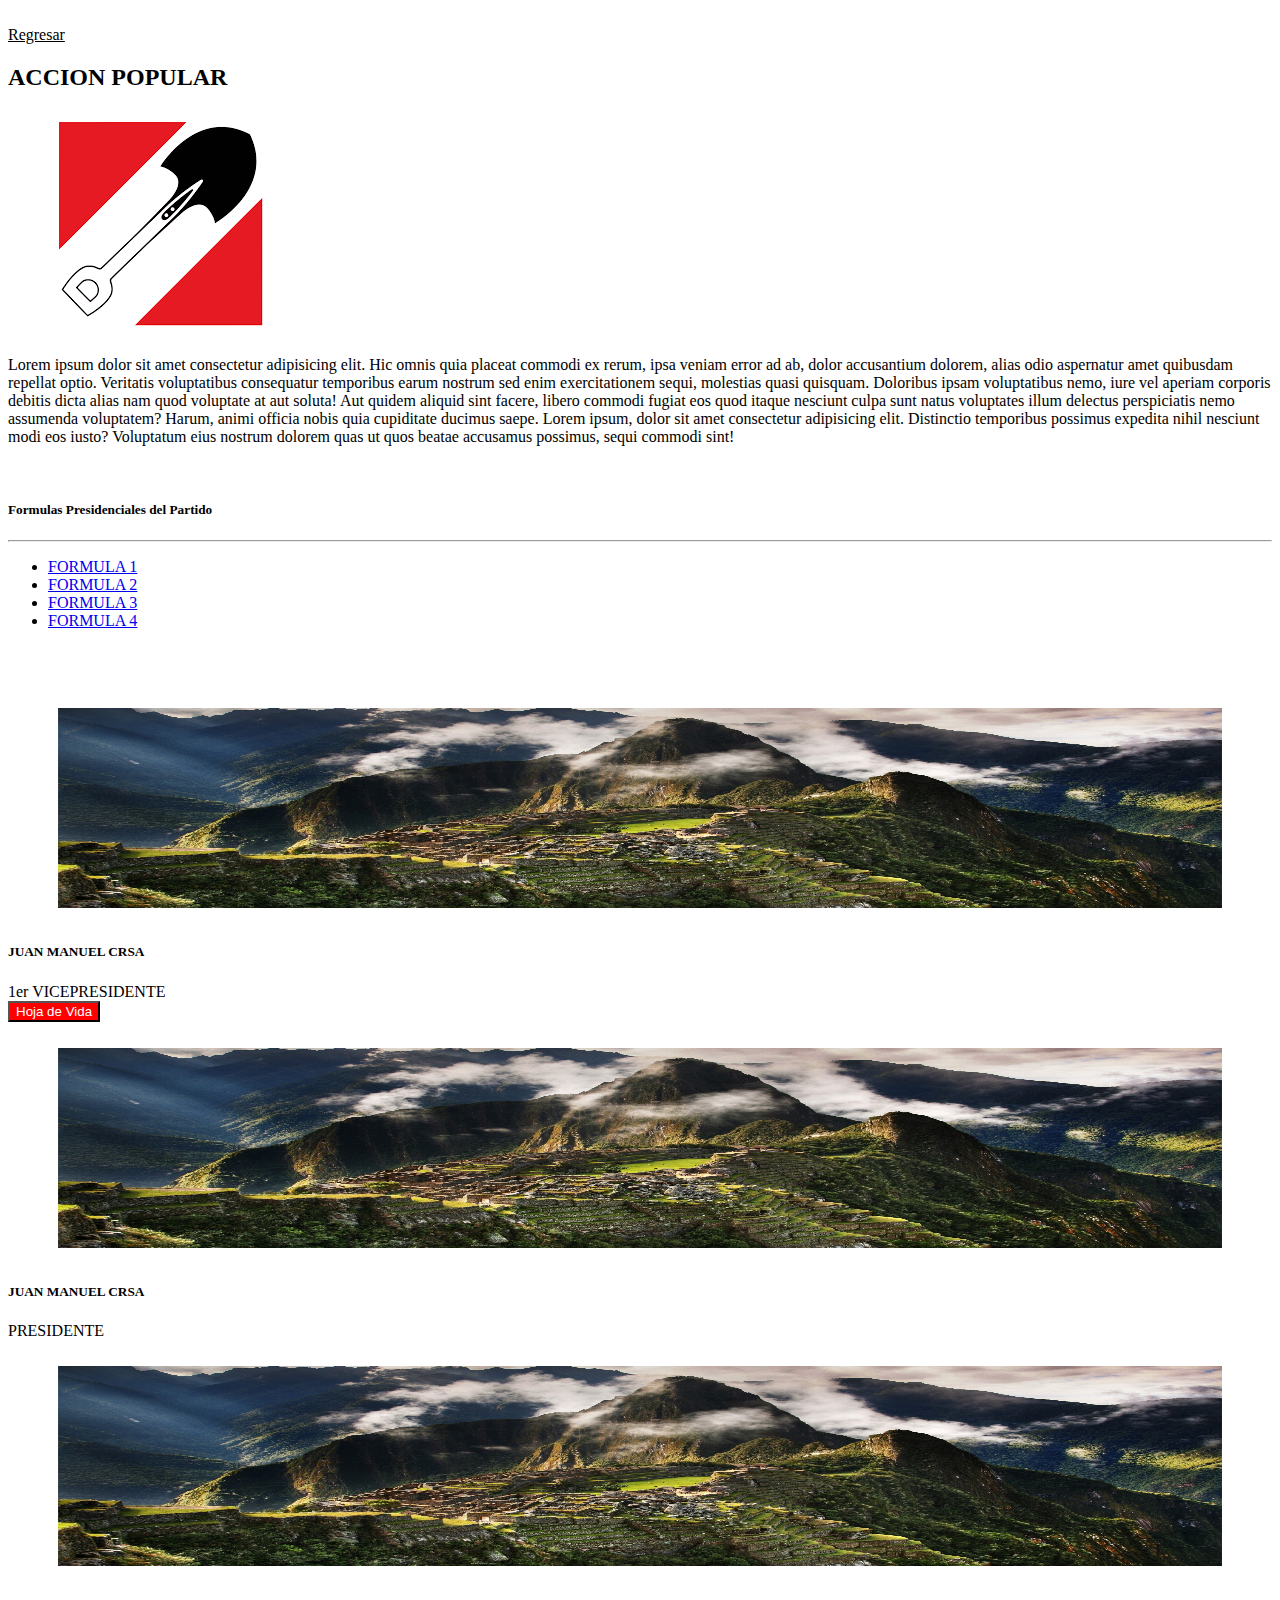
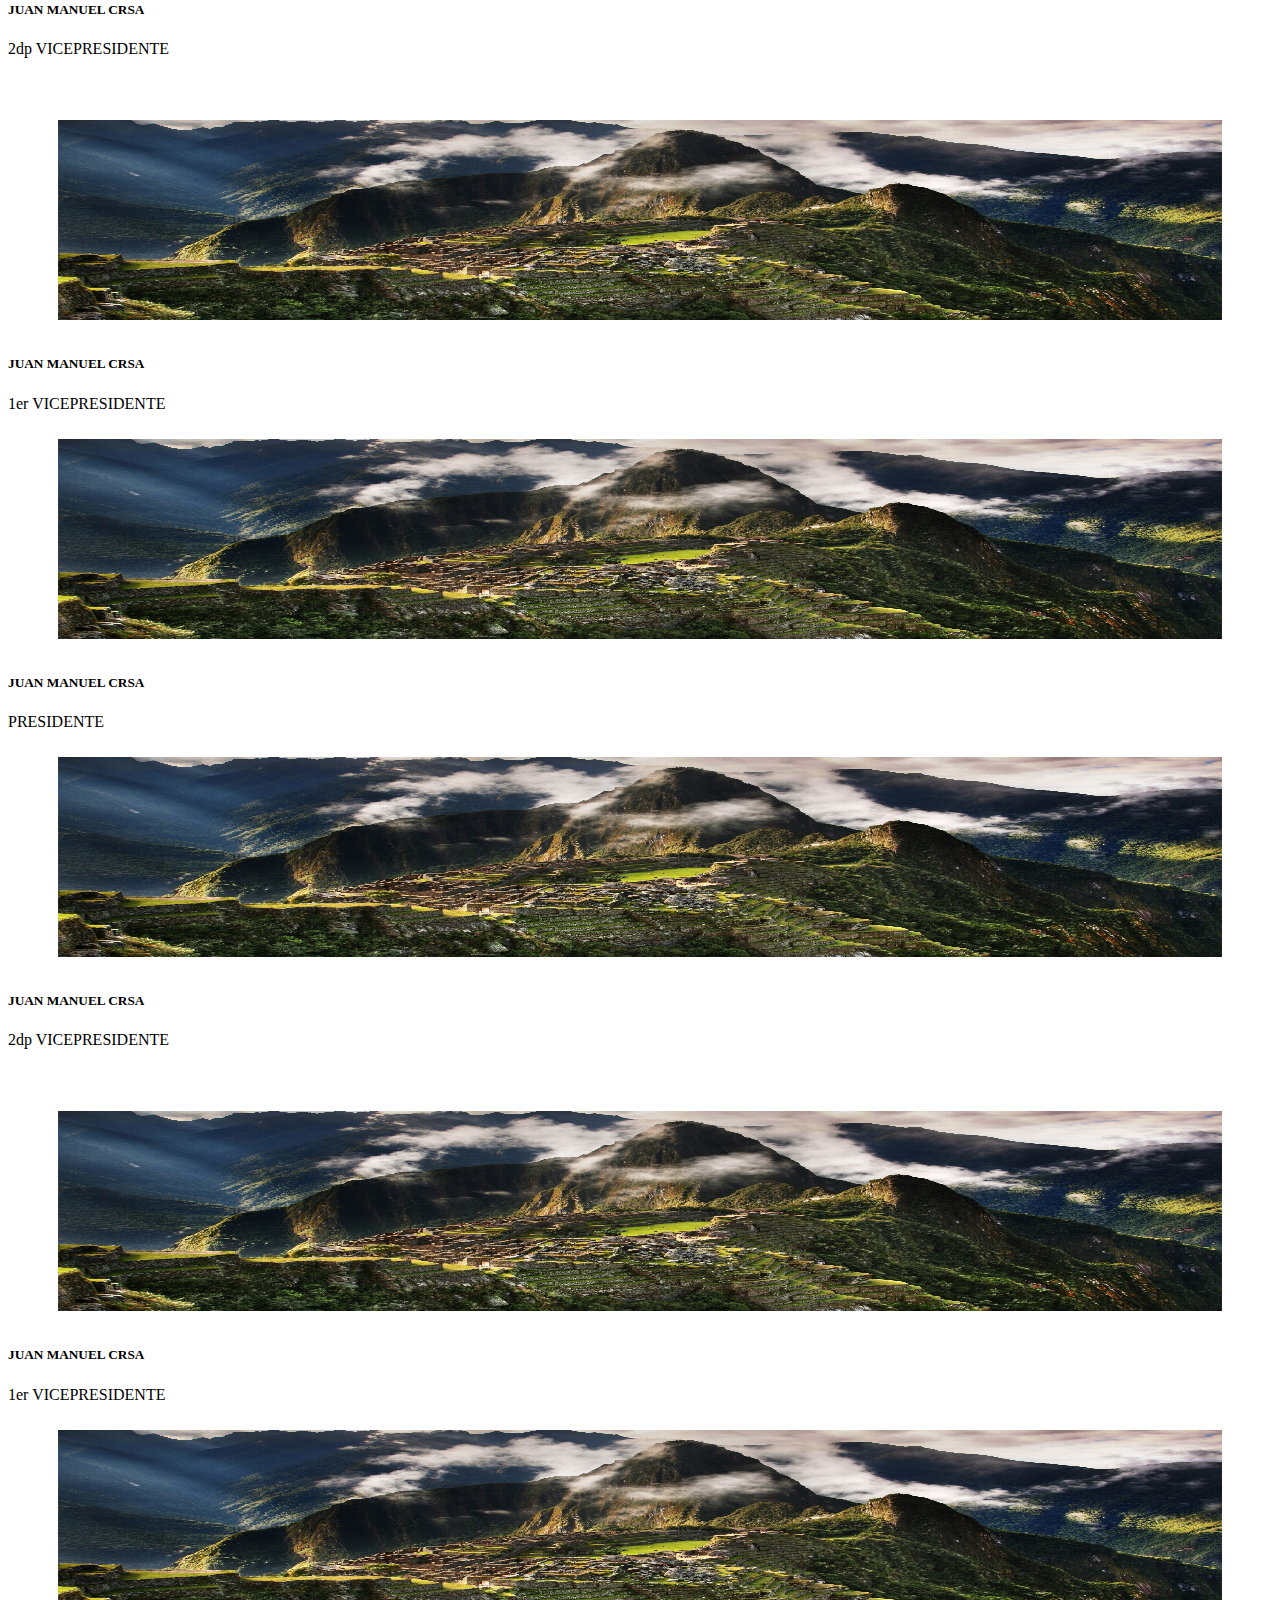
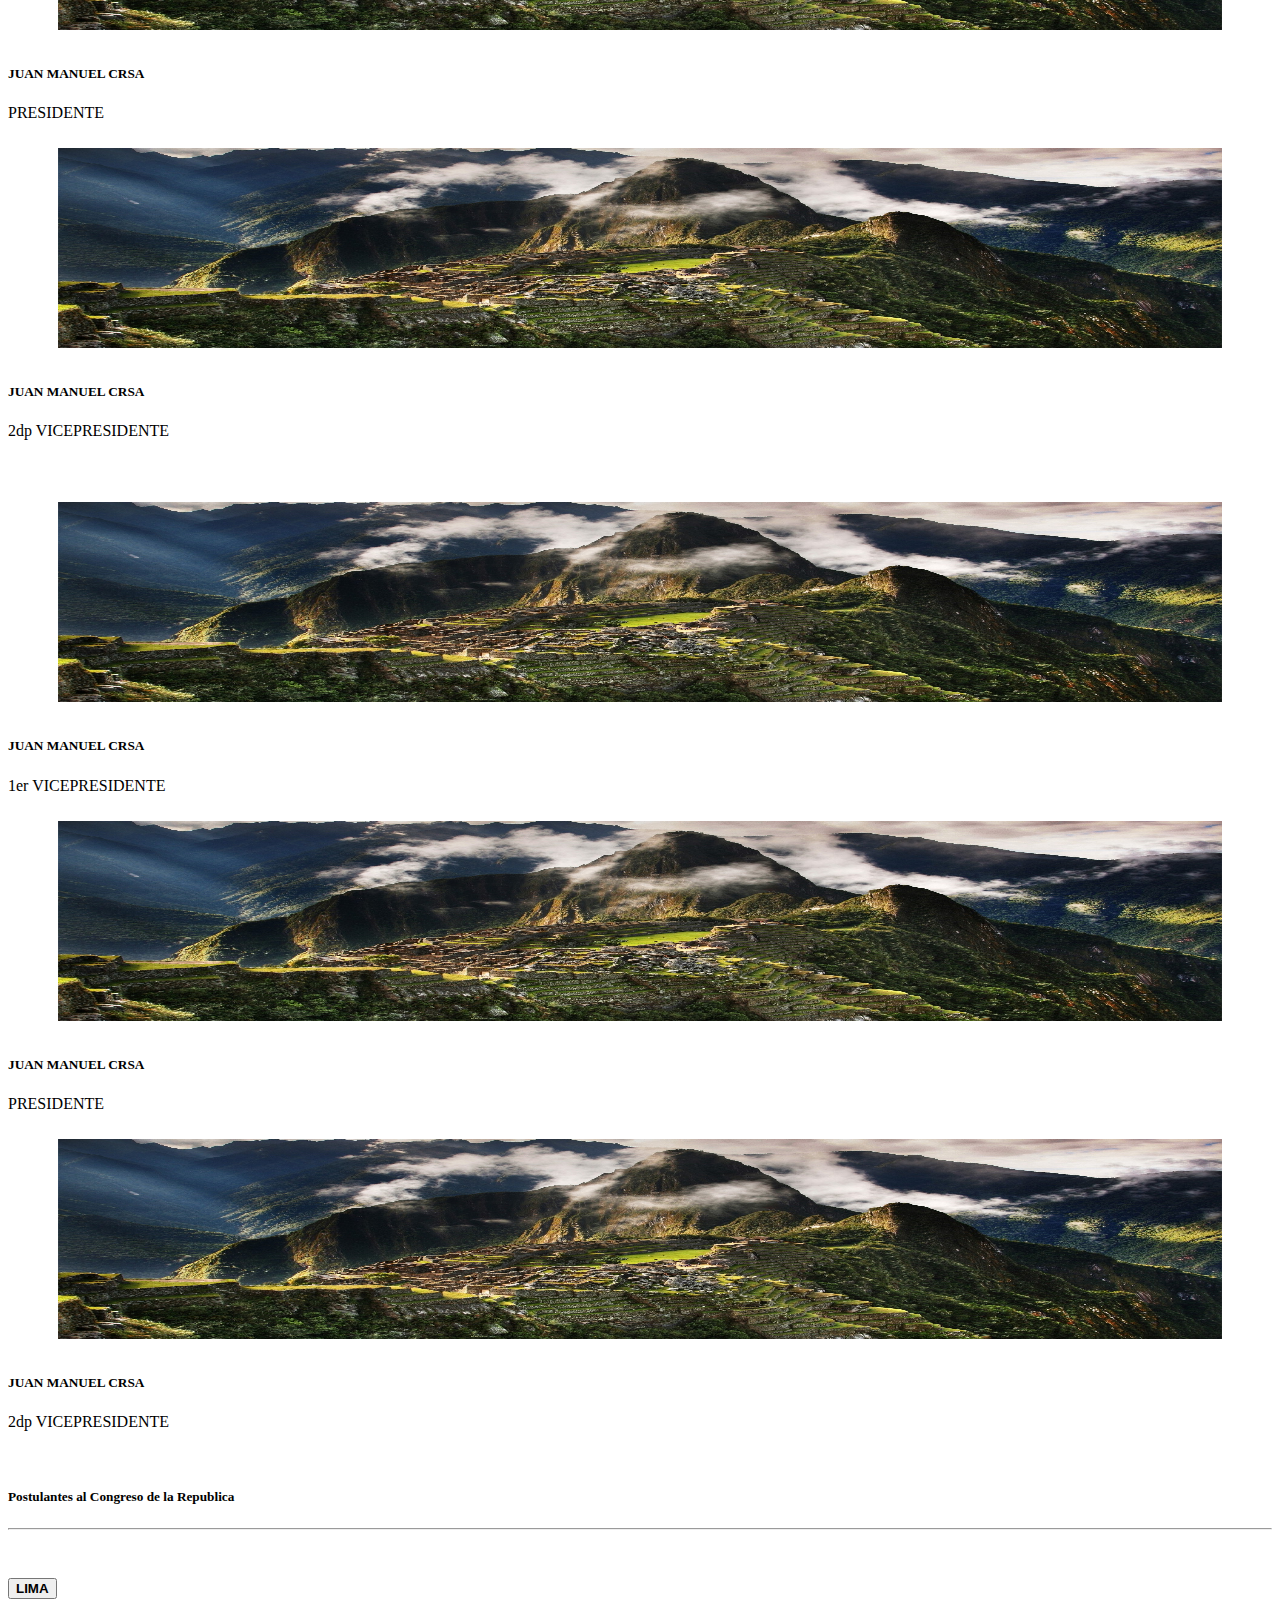
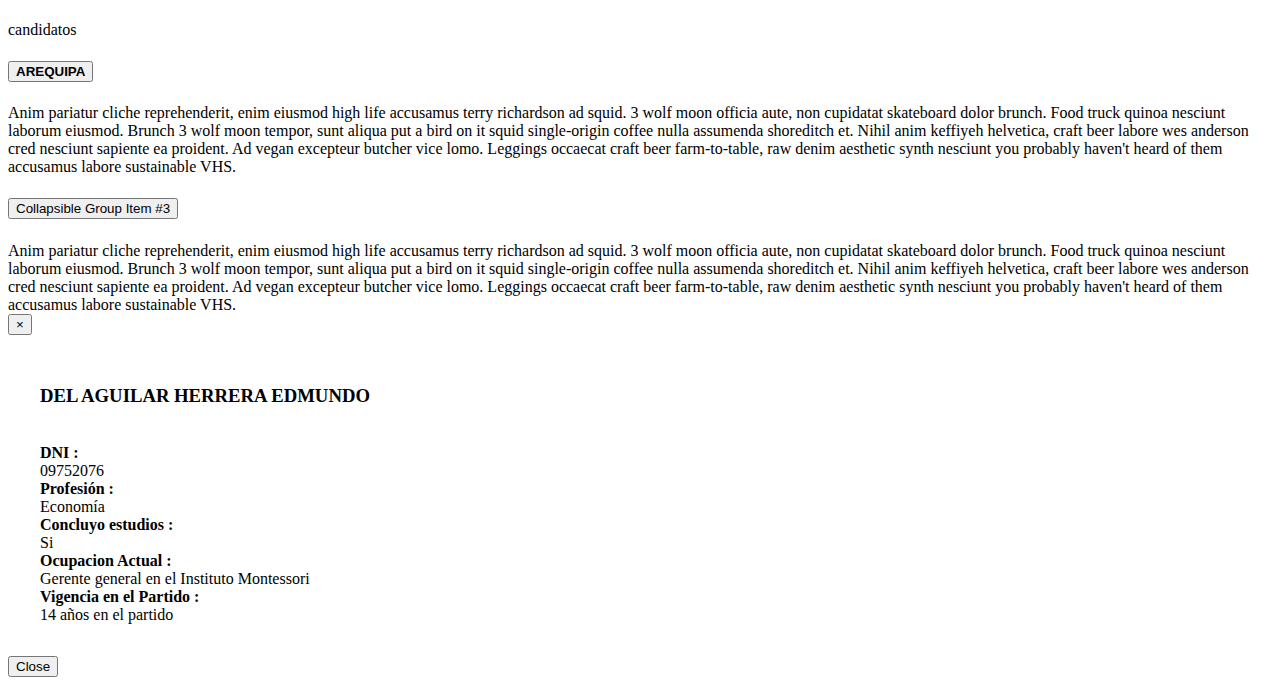
<file: partidos/accionpopular.html>
<!DOCTYPE html>
<html lang="en">
<head>
    <meta charset="UTF-8">
    <meta name="viewport" content="width=device-width, initial-scale=1.0">
    <title>Accion Popular</title>
    <link
      rel="stylesheet"
      href="https://cdn.jsdelivr.net/npm/bootstrap@4.5.3/dist/css/bootstrap.min.css"
      integrity="sha384-TX8t27EcRE3e/ihU7zmQxVncDAy5uIKz4rEkgIXeMed4M0jlfIDPvg6uqKI2xXr2"
      crossorigin="anonymous"
    />
    <script
      src="https://code.jquery.com/jquery-3.5.1.slim.min.js"
      integrity="sha384-DfXdz2htPH0lsSSs5nCTpuj/zy4C+OGpamoFVy38MVBnE+IbbVYUew+OrCXaRkfj"
      crossorigin="anonymous"
    ></script>
    <script
      src="https://cdn.jsdelivr.net/npm/popper.js@1.16.1/dist/umd/popper.min.js"
      integrity="sha384-9/reFTGAW83EW2RDu2S0VKaIzap3H66lZH81PoYlFhbGU+6BZp6G7niu735Sk7lN"
      crossorigin="anonymous"
    ></script>
    <script
      src="https://cdn.jsdelivr.net/npm/bootstrap@4.5.3/dist/js/bootstrap.min.js"
      integrity="sha384-w1Q4orYjBQndcko6MimVbzY0tgp4pWB4lZ7lr30WKz0vr/aWKhXdBNmNb5D92v7s"
      crossorigin="anonymous"
    ></script>
    <link rel="stylesheet" href="detalle.css" />
</head>
<body>
   <header>
       <div class="container"><br>
        <a href="../partidos.html"type="button" class="btn btn-outline-light">Regresar</a>

       </div>
   </header>
   <main>

       <div class="container text-center">
        <h2>ACCION POPULAR</h2>
        <figure>
            <img src="/img/accion_popular.png" alt="">
        </figure>
        </div>
        <div class="container">
            <p>Lorem ipsum dolor sit amet consectetur adipisicing elit. Hic omnis quia placeat commodi ex rerum, ipsa veniam error ad ab, dolor accusantium dolorem, alias odio aspernatur amet quibusdam repellat optio.
            Veritatis voluptatibus consequatur temporibus earum nostrum sed enim exercitationem sequi, molestias quasi quisquam. Doloribus ipsam voluptatibus nemo, iure vel aperiam corporis debitis dicta alias nam quod voluptate at aut soluta!
            Aut quidem aliquid sint facere, libero commodi fugiat eos quod itaque nesciunt culpa sunt natus voluptates illum delectus perspiciatis nemo assumenda voluptatem? Harum, animi officia nobis quia cupiditate ducimus saepe. Lorem ipsum, dolor sit amet consectetur adipisicing elit. Distinctio temporibus possimus expedita nihil nesciunt modi eos iusto? Voluptatum eius nostrum dolorem quas ut quos beatae accusamus possimus, sequi commodi sint!</p>
        </div><br>
        
        <div class="container">
            <h5>Formulas Presidenciales del Partido</h5> <hr>
            
              <ul class="nav nav-tabs nav-fill" id="myTab" role="tablist">
                <li class="nav-item" role="presentation">
                  <a class="nav-link active" id="form1-tab" data-toggle="tab" href="#form1" role="tab" aria-controls="form1" aria-selected="true">FORMULA 1</a>
                </li>
                <li class="nav-item" role="presentation">
                  <a class="nav-link" id="form2-tab" data-toggle="tab" href="#form2" role="tab" aria-controls="form2" aria-selected="false">FORMULA 2</a>
                </li>
                <li class="nav-item" role="presentation">
                  <a class="nav-link" id="form3-tab" data-toggle="tab" href="#form3" role="tab" aria-controls="form3" aria-selected="false">FORMULA 3</a>
                </li>
                <li class="nav-item" role="presentation">
                    <a class="nav-link" id="form4-tab" data-toggle="tab" href="#form4" role="tab" aria-controls="form4" aria-selected="false">FORMULA 4</a>
                  </li>
              </ul>
              <div class="tab-content" id="myTabContent">
                <div class="tab-pane fade show active" id="form1" role="tabpanel" aria-labelledby="form1-tab">
                    <div class="container  "><br><br>
                        <div class="row text-center">
                            <div class="col-sm-4">
                                <section>
                                    <figure class="formula">
                                        <img src="../img/machu picchi.jpg" alt="">
                                    </figure>                                   
                                    <h5>JUAN MANUEL CRSA</h5>
                                    <span>1er VICEPRESIDENTE</span><br>
                                    <button type="button" class="btn btn-block" data-toggle="modal" data-target="#staticBackdrop">
                                        Hoja de Vida
                                      </button>
                                </section>
                            </div>
                            <div class="col-sm-4">
                                <section>
                                    <figure class="formula">
                                        <img src="../img/machu picchi.jpg" alt="">
                                    </figure>
                                  
                                    <h5>JUAN MANUEL CRSA</h5>
                                    <span>PRESIDENTE</span>
                                </section>
                            </div>
                            <div class="col-sm-4">
                                <section>
                                    <figure class="formula">
                                        <img src="../img/machu picchi.jpg" alt="">
                                    </figure>
                                    <h4></h4>
                                    <h5>JUAN MANUEL CRSA</h5>
                                    <span>2dp VICEPRESIDENTE</span>
                                </section>
                            </div>
                        </div>
                    </div>
                </div>

                <div class="tab-pane fade show " id="form2" role="tabpanel" aria-labelledby="form2-tab">
                    <div class="container  "><br><br>
                        <div class="row text-center">
                            <div class="col-sm-4">
                                <section>
                                    <figure class="formula">
                                        <img src="../img/machu picchi.jpg" alt="">
                                    </figure>                                   
                                    <h5>JUAN MANUEL CRSA</h5>
                                    <span>1er VICEPRESIDENTE</span>
                                </section>
                            </div>
                            <div class="col-sm-4">
                                <section>
                                    <figure class="formula">
                                        <img src="../img/machu picchi.jpg" alt="">
                                    </figure>
                                  
                                    <h5>JUAN MANUEL CRSA</h5>
                                    <span>PRESIDENTE</span>
                                </section>
                            </div>
                            <div class="col-sm-4">
                                <section>
                                    <figure class="formula">
                                        <img src="../img/machu picchi.jpg" alt="">
                                    </figure>
                                    <h4></h4>
                                    <h5>JUAN MANUEL CRSA</h5>
                                    <span>2dp VICEPRESIDENTE</span>
                                </section>
                            </div>
                        </div>
                    </div>
                </div>
                
                <div class="tab-pane fade show " id="form3" role="tabpanel" aria-labelledby="form3-tab">
                    <div class="container  "><br><br>
                        <div class="row text-center">
                            <div class="col-sm-4">
                                <section>
                                    <figure class="formula">
                                        <img src="../img/machu picchi.jpg" alt="">
                                    </figure>                                   
                                    <h5>JUAN MANUEL CRSA</h5>
                                    <span>1er VICEPRESIDENTE</span>
                                </section>
                            </div>
                            <div class="col-sm-4">
                                <section>
                                    <figure class="formula">
                                        <img src="../img/machu picchi.jpg" alt="">
                                    </figure>
                                  
                                    <h5>JUAN MANUEL CRSA</h5>
                                    <span>PRESIDENTE</span>
                                </section>
                            </div>
                            <div class="col-sm-4">
                                <section>
                                    <figure class="formula">
                                        <img src="../img/machu picchi.jpg" alt="">
                                    </figure>
                                    <h4></h4>
                                    <h5>JUAN MANUEL CRSA</h5>
                                    <span>2dp VICEPRESIDENTE</span>
                                </section>
                            </div>
                        </div>
                    </div>
                </div>

                <div class="tab-pane fade show " id="form4" role="tabpanel" aria-labelledby="form4-tab">
                    <div class="container  "><br><br>
                        <div class="row text-center">
                            <div class="col-sm-4">
                                <section>
                                    <figure class="formula">
                                        <img src="../img/machu picchi.jpg" alt="">
                                    </figure>                                   
                                    <h5>JUAN MANUEL CRSA</h5>
                                    <span>1er VICEPRESIDENTE</span>
                                </section>
                            </div>
                            <div class="col-sm-4">
                                <section>
                                    <figure class="formula">
                                        <img src="../img/machu picchi.jpg" alt="">
                                    </figure>
                                  
                                    <h5>JUAN MANUEL CRSA</h5>
                                    <span>PRESIDENTE</span>
                                </section>
                            </div>
                            <div class="col-sm-4">
                                <section>
                                    <figure class="formula">
                                        <img src="../img/machu picchi.jpg" alt="">
                                    </figure>
                                    <h4></h4>
                                    <h5>JUAN MANUEL CRSA</h5>
                                    <span>2dp VICEPRESIDENTE</span>
                                </section>
                            </div>
                        </div>
                    </div>
                </div>
            </div>
        </div>
         <br><br>   
        <div class="container">
            <h5>Postulantes al Congreso de la Republica</h5> <hr>
            <br>

            <div id="accordion">
                <div class="card">
                  <div class="card-header" id="headingOne">
                    <h5 class="mb-0">
                      <button class="btn btn-link" data-toggle="collapse" data-target="#collapseOne" aria-expanded="true" aria-controls="collapseOne">
                        <strong>LIMA</strong>
                      </button>
                    </h5>
                  </div>
              
                  <div id="collapseOne" class="collapse show" aria-labelledby="headingOne" data-parent="#accordion">
                    <div class="card-body">
                        <P>candidatos</P>
                    </div>
                  </div>
                </div>
                <div class="card">
                  <div class="card-header" id="headingTwo">
                    <h5 class="mb-0">
                      <button class="btn btn-link collapsed" data-toggle="collapse" data-target="#collapseTwo" aria-expanded="false" aria-controls="collapseTwo">
                         <strong>AREQUIPA</strong>
                      </button>
                    </h5>
                  </div>
                  <div id="collapseTwo" class="collapse" aria-labelledby="headingTwo" data-parent="#accordion">
                    <div class="card-body">
                      Anim pariatur cliche reprehenderit, enim eiusmod high life accusamus terry richardson ad squid. 3 wolf moon officia aute, non cupidatat skateboard dolor brunch. Food truck quinoa nesciunt laborum eiusmod. Brunch 3 wolf moon tempor, sunt aliqua put a bird on it squid single-origin coffee nulla assumenda shoreditch et. Nihil anim keffiyeh helvetica, craft beer labore wes anderson cred nesciunt sapiente ea proident. Ad vegan excepteur butcher vice lomo. Leggings occaecat craft beer farm-to-table, raw denim aesthetic synth nesciunt you probably haven't heard of them accusamus labore sustainable VHS.
                    </div>
                  </div>
                </div>
                <div class="card">
                  <div class="card-header" id="headingThree">
                    <h5 class="mb-0">
                      <button class="btn btn-link collapsed" data-toggle="collapse" data-target="#collapseThree" aria-expanded="false" aria-controls="collapseThree">
                        Collapsible Group Item #3
                      </button>
                    </h5>
                  </div>
                  <div id="collapseThree" class="collapse" aria-labelledby="headingThree" data-parent="#accordion">
                    <div class="card-body">
                      Anim pariatur cliche reprehenderit, enim eiusmod high life accusamus terry richardson ad squid. 3 wolf moon officia aute, non cupidatat skateboard dolor brunch. Food truck quinoa nesciunt laborum eiusmod. Brunch 3 wolf moon tempor, sunt aliqua put a bird on it squid single-origin coffee nulla assumenda shoreditch et. Nihil anim keffiyeh helvetica, craft beer labore wes anderson cred nesciunt sapiente ea proident. Ad vegan excepteur butcher vice lomo. Leggings occaecat craft beer farm-to-table, raw denim aesthetic synth nesciunt you probably haven't heard of them accusamus labore sustainable VHS.
                    </div>
                  </div>
                </div>
              </div>
        </div>
        <div>


  <div class="modal fade" id="staticBackdrop" data-backdrop="static" data-keyboard="false" tabindex="-1" aria-labelledby="staticBackdropLabel" aria-hidden="true">
    <div class="modal-dialog  modal-lg">
      <div class="modal-content">
        <div class="modal-header">
          <button type="button" class="close" data-dismiss="modal" aria-label="Close">
            <span aria-hidden="true">&times;</span>
          </button>
        </div>
        <div class="modal-body">
          <div class="container">
            <div class="text-center">
             <h3>DEL AGUILAR HERRERA EDMUNDO </h3>
            </div>
              <br>
                     <div class="container">
                         <div class="row">
                             <div class="col-4">
                               <label for=""><strong>DNI : </strong></label>
                             </div>
                             <div class="col-8">
                               <label for="">09752076</label>
                             </div>
                         </div>
                     </div>
                     <div class="container">
                       <div class="row">
                           <div class="col-4">
                             <label for=""><strong>Profesión : </strong></label>
                           </div>
                           <div class="col-8">
                             <label for="">Economía          </label>
                           </div>
                       </div>
                   </div>
                   <div class="container">
                     <div class="row">
                         <div class="col-4">
                           <label for=""><strong>Concluyo estudios : </strong></label>
                         </div>
                         <div class="col-8">
                           <label for="">Si</label>
                         </div>
                     </div>
                 </div>
                 <div class="container">
                   <div class="row">
                       <div class="col-4">
                         <label for=""><strong>Ocupacion Actual : </strong></label>
                       </div>
                       <div class="col-8">
                         <label for="">Gerente general en el Instituto Montessori</label>
                       </div>
                   </div>
               </div>
                   <div class="container">
                     <div class="row">
                         <div class="col-4">
                           <label for=""><strong>Vigencia en el Partido : </strong></label>
                         </div>
                         <div class="col-8">
                           <label for="">14 años en el partido    </label>
                         </div>
                     </div>
                 </div>
                
             
               
           
          </div> 

        </div>
        <div class="modal-footer">
            <button type="button" class="btn btn-secondary" data-dismiss="modal">Close</button>
          </div>
      </div>
    </div>
  </div>


  
        </div>
        
	
   </main>
</body>
</html>
</file>
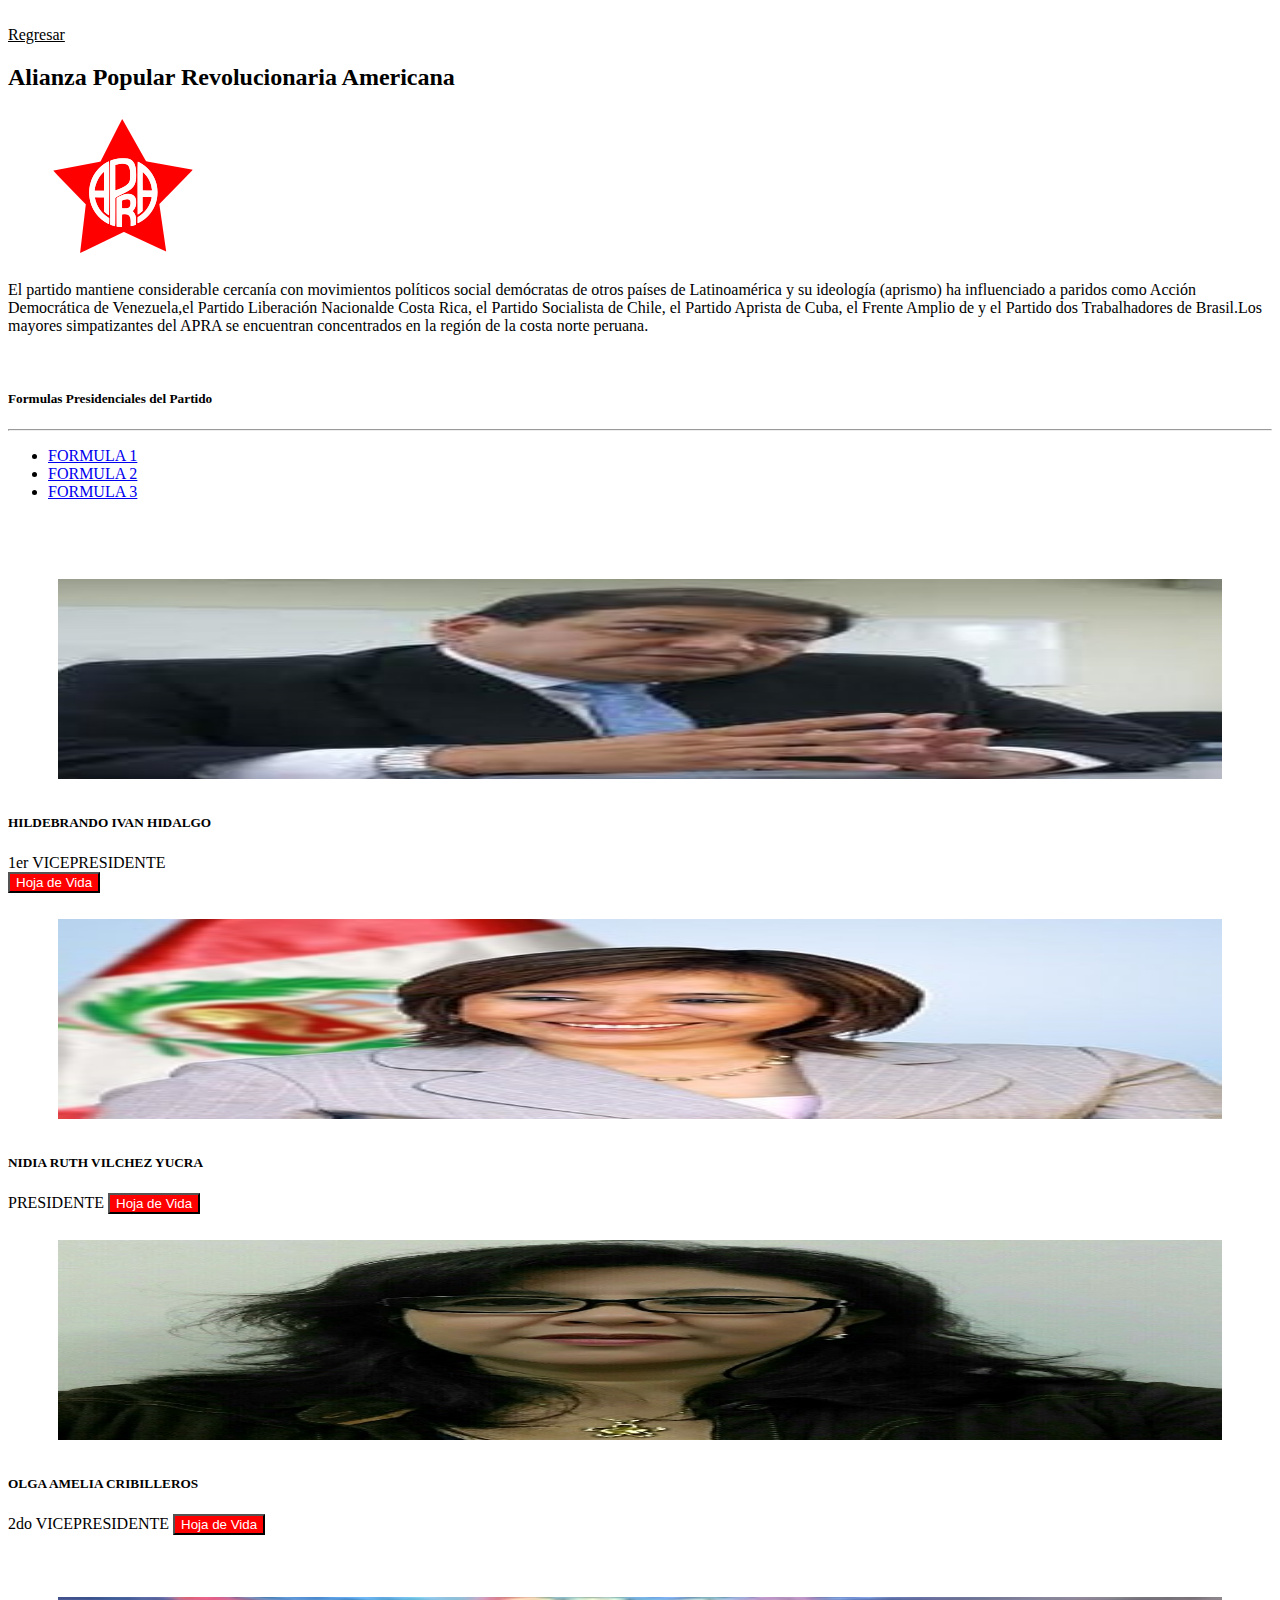
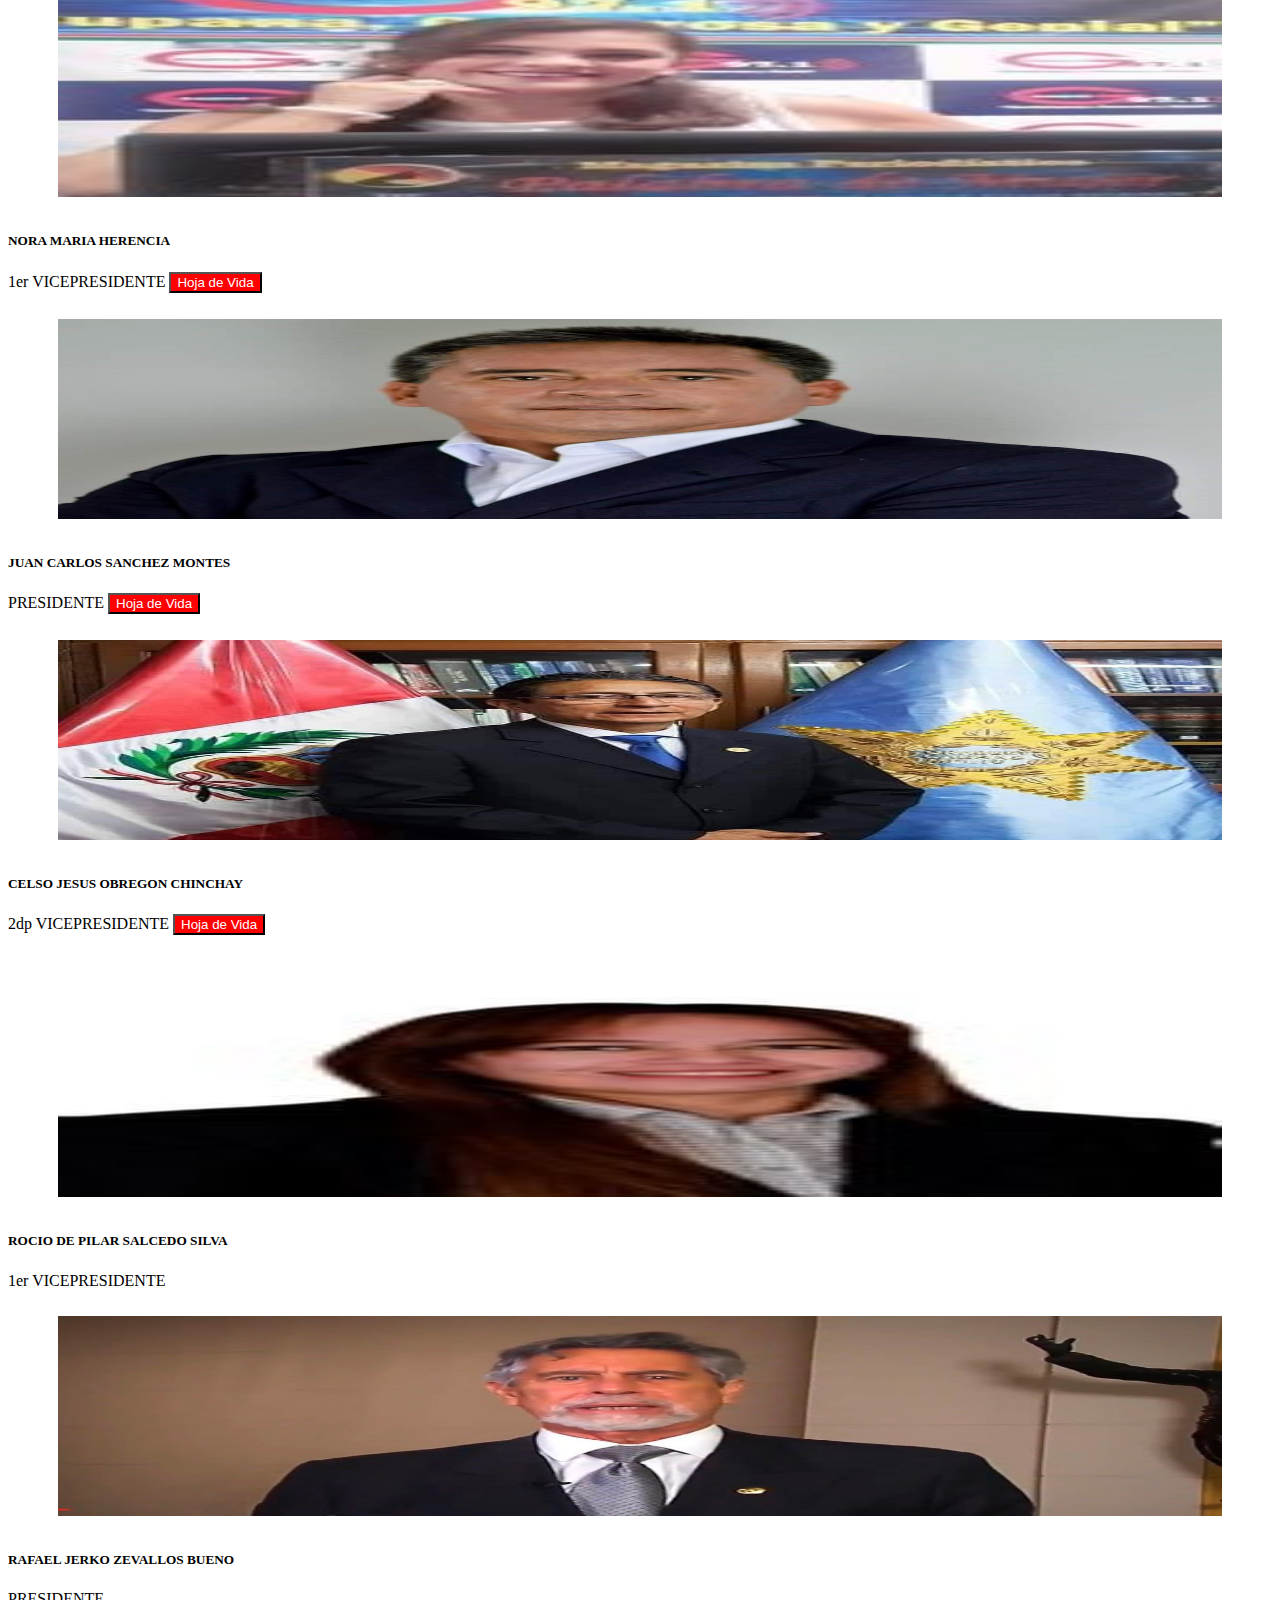
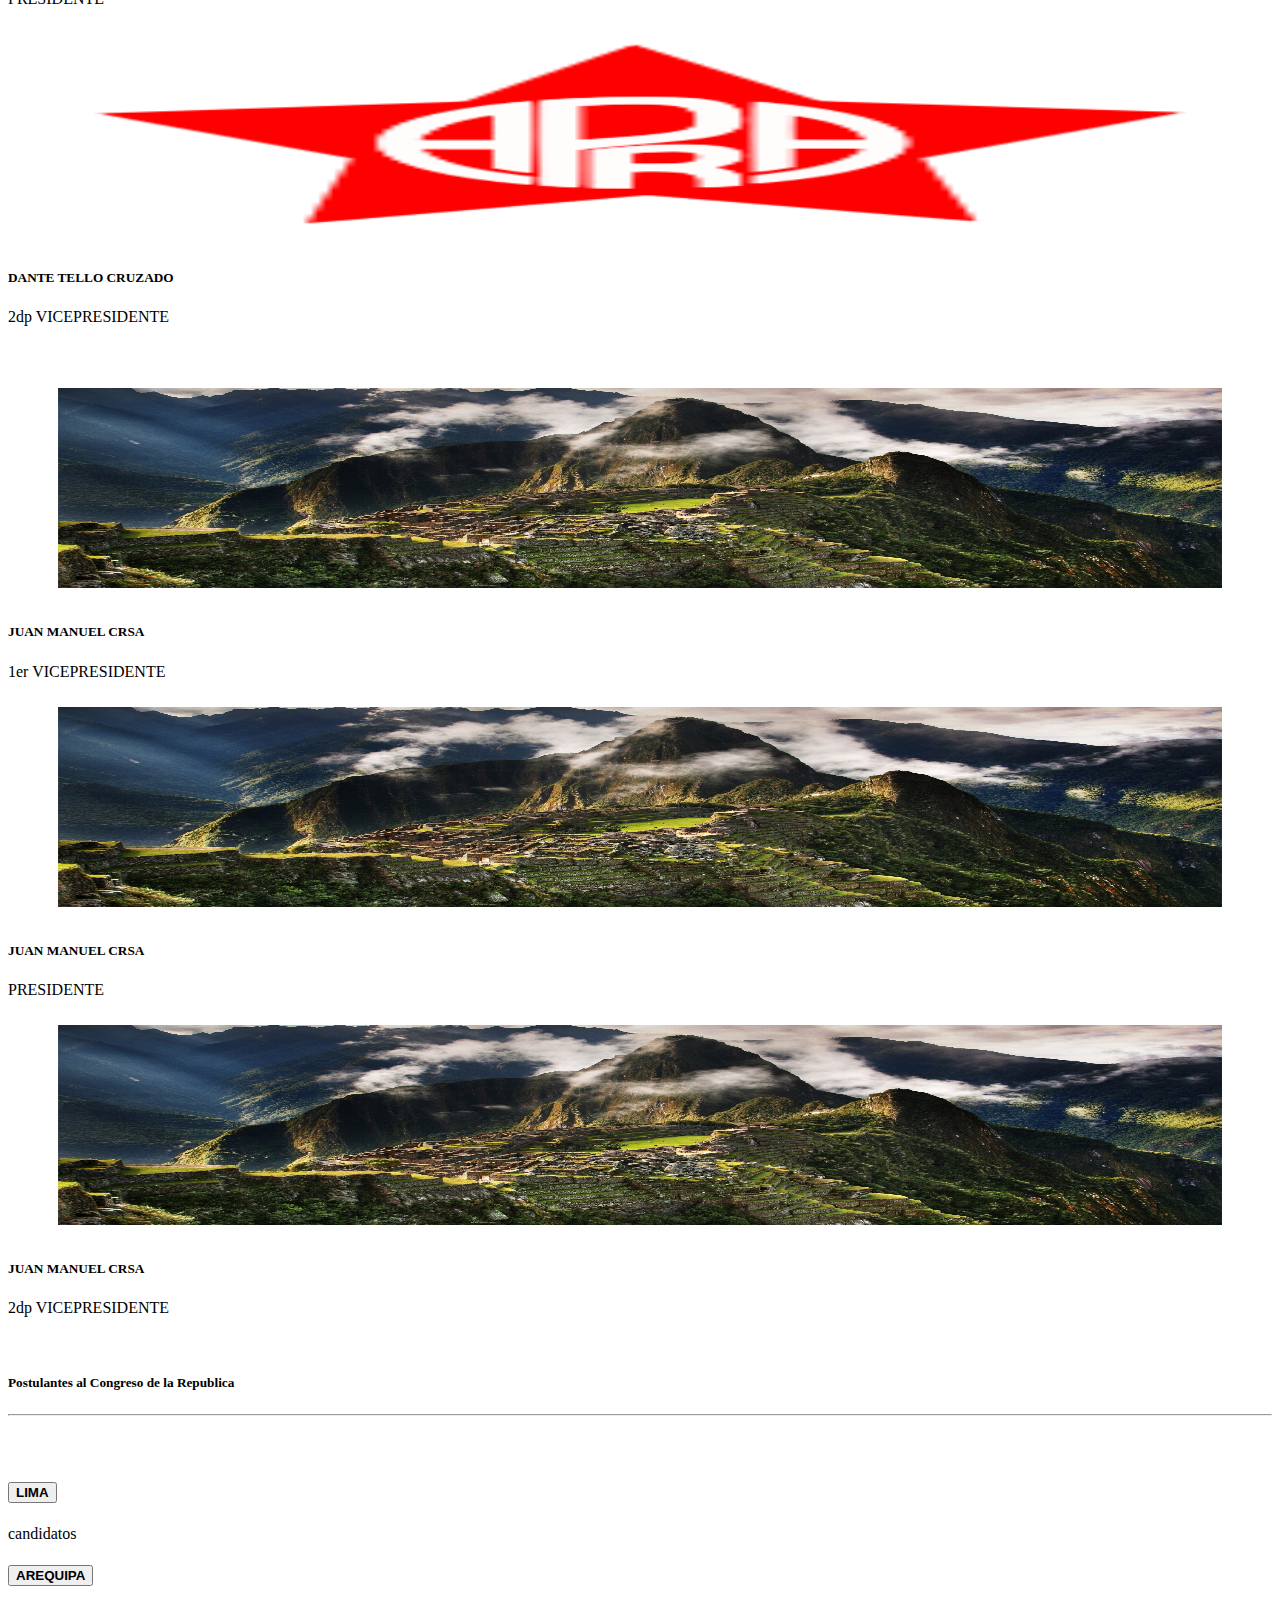
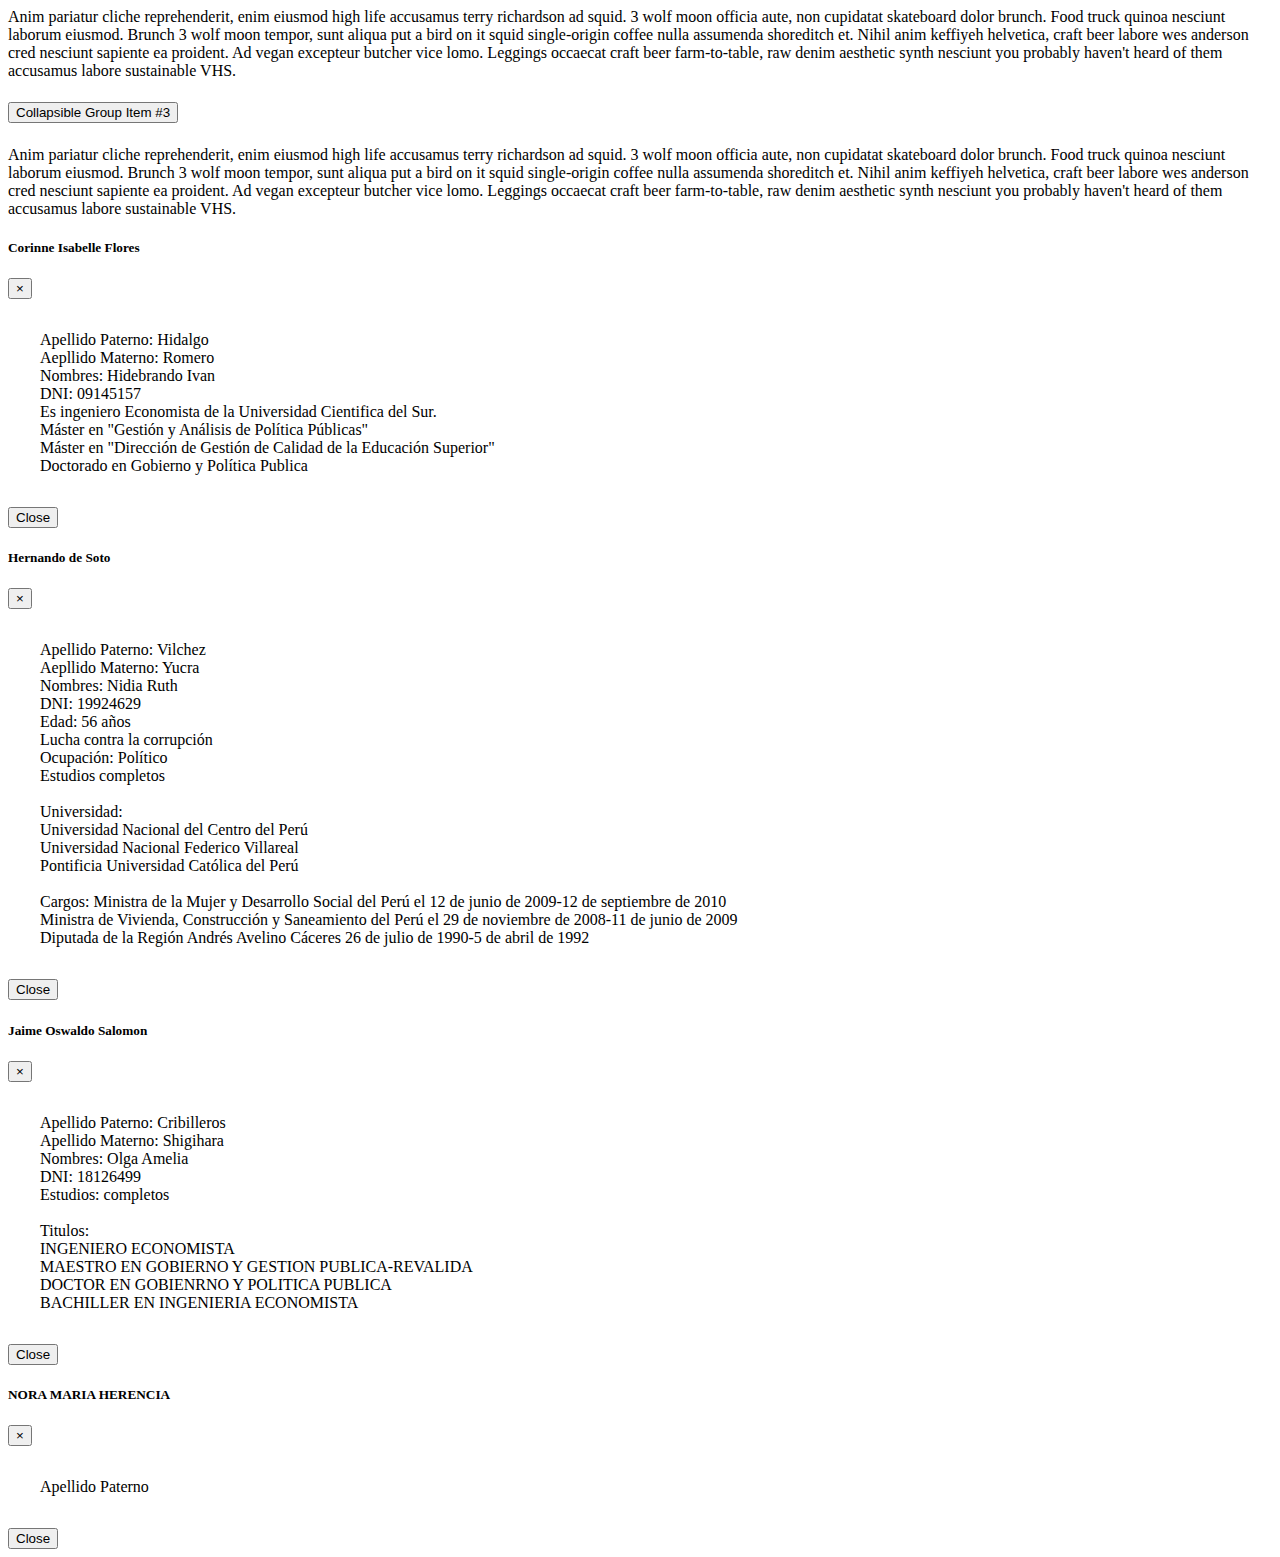
<file: partidos/apra.html>
<!DOCTYPE html>
<html lang="en">
<head>
    <meta charset="UTF-8">
    <meta name="viewport" content="width=device-width, initial-scale=1.0">
    <title>APRA</title>
    <link
      rel="stylesheet"
      href="https://cdn.jsdelivr.net/npm/bootstrap@4.5.3/dist/css/bootstrap.min.css"
      integrity="sha384-TX8t27EcRE3e/ihU7zmQxVncDAy5uIKz4rEkgIXeMed4M0jlfIDPvg6uqKI2xXr2"
      crossorigin="anonymous"
    />
    <script
      src="https://code.jquery.com/jquery-3.5.1.slim.min.js"
      integrity="sha384-DfXdz2htPH0lsSSs5nCTpuj/zy4C+OGpamoFVy38MVBnE+IbbVYUew+OrCXaRkfj"
      crossorigin="anonymous"
    ></script>
    <script
      src="https://cdn.jsdelivr.net/npm/popper.js@1.16.1/dist/umd/popper.min.js"
      integrity="sha384-9/reFTGAW83EW2RDu2S0VKaIzap3H66lZH81PoYlFhbGU+6BZp6G7niu735Sk7lN"
      crossorigin="anonymous"
    ></script>
    <script
      src="https://cdn.jsdelivr.net/npm/bootstrap@4.5.3/dist/js/bootstrap.min.js"
      integrity="sha384-w1Q4orYjBQndcko6MimVbzY0tgp4pWB4lZ7lr30WKz0vr/aWKhXdBNmNb5D92v7s"
      crossorigin="anonymous"
    ></script>
    <link rel="stylesheet" href="detalle.css" />
</head>
<body>
   <header>
       <div class="container"><br>
        <a href="../partidos.html"type="button" class="btn btn-outline-light">Regresar</a>

       </div>
   </header>
   <main>

       <div class="container text-center">
        <h2>Alianza Popular Revolucionaria Americana</h2>
        <figure>
            <img src="../img/APRA.png" alt="">
        </figure>
        </div>
        <div class="container">
            <p>El partido mantiene considerable cercanía con movimientos políticos social demócratas de otros países de Latinoamérica y su ideología (aprismo) ha influenciado a paridos como Acción Democrática de Venezuela,el Partido Liberación Nacionalde Costa Rica, el Partido Socialista de Chile, el Partido Aprista de Cuba, el Frente Amplio de y el Partido dos Trabalhadores de Brasil.Los mayores simpatizantes del APRA se encuentran concentrados en la región de la costa norte peruana.</p>
        </div><br>
        
        <div class="container">
            <h5>Formulas Presidenciales del Partido</h5> <hr>
            
              <ul class="nav nav-tabs nav-fill" id="myTab" role="tablist">
                <li class="nav-item" role="presentation">
                  <a class="nav-link active" id="form1-tab" data-toggle="tab" href="#form1" role="tab" aria-controls="form1" aria-selected="true">FORMULA 1</a>
                </li>
                <li class="nav-item" role="presentation">
                  <a class="nav-link" id="form2-tab" data-toggle="tab" href="#form2" role="tab" aria-controls="form2" aria-selected="false">FORMULA 2</a>
                </li>
                <li class="nav-item" role="presentation">
                  <a class="nav-link" id="form3-tab" data-toggle="tab" href="#form3" role="tab" aria-controls="form3" aria-selected="false">FORMULA 3</a>
                </li>
       
              </ul>
              <div class="tab-content" id="myTabContent">
                <div class="tab-pane fade show active" id="form1" role="tabpanel" aria-labelledby="form1-tab">
                    <div class="container  "><br><br>
                        <div class="row text-center">
                            <div class="col-sm-4">
                                <section>
                                    <figure class="formula">
                                        <img src="../img/IVAN.jpg" alt="">
                                    </figure>                                   
                                    <h5>HILDEBRANDO IVAN HIDALGO </h5>
                                    <span>1er VICEPRESIDENTE</span><br>
                                    <button type="button" class="btn btn-block" data-toggle="modal" data-target="#staticBackdrop">
                                        Hoja de Vida
                                      </button>
                                </section>
                            </div>
                            <div class="col-sm-4">
                                <section>
                                    <figure class="formula">
                                        <img src="../img/NIDIA.jpg" alt="">
                                    </figure>
                                  
                                    <h5>NIDIA RUTH VILCHEZ YUCRA</h5>
                                    <span>PRESIDENTE</span>
                                    <button type="button" class="btn btn-block" data-toggle="modal" data-target="#modal2">Hoja de Vida
                                </section>
                            </div>
                            <div class="col-sm-4">
                                <section>
                                    <figure class="formula">
                                        <img src="../img/OLGA.jpg" alt="">
                                    </figure>
                                    <h4></h4>
                                    <h5>OLGA AMELIA CRIBILLEROS </h5>
                                    <span>2do VICEPRESIDENTE</span>
                                      <button type="button" class="btn btn-block" data-toggle="modal" data-target="#modal3">
                                        Hoja de Vida
                                      </button>
                                </section>
                            </div>
                        </div>
                    </div>
                </div>

                <div class="tab-pane fade show " id="form2" role="tabpanel" aria-labelledby="form2-tab">
                    <div class="container  "><br><br>
                        <div class="row text-center">
                            <div class="col-sm-4">
                                <section>
                                    <figure class="formula">
                                        <img src="../img/NORA.jpg" alt="">
                                    </figure>                                   
                                    <h5>NORA MARIA HERENCIA </h5>
                                    <span>1er VICEPRESIDENTE</span>
                                     <button type="button" class="btn btn-block" data-toggle="modal" data-target="Nora">
                                        Hoja de Vida
                                      </button>
                                </section>
                            </div>
                            <div class="col-sm-4">
                                <section>
                                    <figure class="formula">
                                        <img src="../img/JUAN.jpg" alt="">
                                    </figure>
                                  
                                    <h5>JUAN CARLOS SANCHEZ MONTES </h5>
                                    <span>PRESIDENTE</span>
                                     <button type="button" class="btn btn-block" data-toggle="modal" data-target="#modal22">
                                        Hoja de Vida
                                      </button>
                                </section>
                            </div>
                            <div class="col-sm-4">
                                <section>
                                    <figure class="formula">
                                        <img src="../img/CELSO.jpg" alt="">
                                    </figure>
                                    <h4></h4>
                                    <h5>CELSO JESUS OBREGON CHINCHAY</h5>
                                    <span>2dp VICEPRESIDENTE</span>
                                     <button type="button" class="btn btn-block" data-toggle="modal" data-target="#modal33">
                                        Hoja de Vida
                                      </button>
                                </section>
                            </div>
                        </div>
                    </div>
                </div>
                
                <div class="tab-pane fade show " id="form3" role="tabpanel" aria-labelledby="form3-tab">
                    <div class="container  "><br><br>
                        <div class="row text-center">
                            <div class="col-sm-4">
                                <section>
                                    <figure class="formula">
                                        <img src="../img/ROCIO.jpg" alt="">
                                    </figure>                                   
                                    <h5>ROCIO DE PILAR SALCEDO SILVA</h5>
                                    <span>1er VICEPRESIDENTE</span>
                                </section>
                            </div>
                            <div class="col-sm-4">
                                <section>
                                    <figure class="formula">
                                        <img src="../img/RAFAEL.jpg" alt="">
                                    </figure>
                                  
                                    <h5>RAFAEL JERKO ZEVALLOS BUENO</h5>
                                    <span>PRESIDENTE</span>
                                </section>
                            </div>
                            <div class="col-sm-4">
                                <section>
                                    <figure class="formula">
                                        <img src="../img/APRA.png" alt="">
                                    </figure>
                                    <h4></h4>
                                    <h5>DANTE TELLO CRUZADO</h5>
                                    <span>2dp VICEPRESIDENTE</span>
                                </section>
                            </div>
                        </div>
                    </div>
                </div>

                <div class="tab-pane fade show " id="form4" role="tabpanel" aria-labelledby="form4-tab">
                    <div class="container  "><br><br>
                        <div class="row text-center">
                            <div class="col-sm-4">
                                <section>
                                    <figure class="formula">
                                        <img src="../img/machu picchi.jpg" alt="">
                                    </figure>                                   
                                    <h5>JUAN MANUEL CRSA</h5>
                                    <span>1er VICEPRESIDENTE</span>
                                </section>
                            </div>
                            <div class="col-sm-4">
                                <section>
                                    <figure class="formula">
                                        <img src="../img/machu picchi.jpg" alt="">
                                    </figure>
                                  
                                    <h5>JUAN MANUEL CRSA</h5>
                                    <span>PRESIDENTE</span>
                                </section>
                            </div>
                            <div class="col-sm-4">
                                <section>
                                    <figure class="formula">
                                        <img src="../img/machu picchi.jpg" alt="">
                                    </figure>
                                    <h4></h4>
                                    <h5>JUAN MANUEL CRSA</h5>
                                    <span>2dp VICEPRESIDENTE</span>
                                </section>
                            </div>
                        </div>
                    </div>
                </div>
            </div>
        </div>
         <br><br>   
        <div class="container">
            <h5>Postulantes al Congreso de la Republica</h5> <hr>
            <br><br>

            <div id="accordion">
                <div class="card">
                  <div class="card-header" id="headingOne">
                    <h5 class="mb-0">
                      <button class="btn btn-link" data-toggle="collapse" data-target="#collapseOne" aria-expanded="true" aria-controls="collapseOne">
                        <strong>LIMA</strong>
                      </button>
                    </h5>
                  </div>
              
                  <div id="collapseOne" class="collapse show" aria-labelledby="headingOne" data-parent="#accordion">
                    <div class="card-body">
                        <P>candidatos</P>
                    </div>
                  </div>
                </div>
                <div class="card">
                  <div class="card-header" id="headingTwo">
                    <h5 class="mb-0">
                      <button class="btn btn-link collapsed" data-toggle="collapse" data-target="#collapseTwo" aria-expanded="false" aria-controls="collapseTwo">
                         <strong>AREQUIPA</strong>
                      </button>
                    </h5>
                  </div>
                  <div id="collapseTwo" class="collapse" aria-labelledby="headingTwo" data-parent="#accordion">
                    <div class="card-body">
                      Anim pariatur cliche reprehenderit, enim eiusmod high life accusamus terry richardson ad squid. 3 wolf moon officia aute, non cupidatat skateboard dolor brunch. Food truck quinoa nesciunt laborum eiusmod. Brunch 3 wolf moon tempor, sunt aliqua put a bird on it squid single-origin coffee nulla assumenda shoreditch et. Nihil anim keffiyeh helvetica, craft beer labore wes anderson cred nesciunt sapiente ea proident. Ad vegan excepteur butcher vice lomo. Leggings occaecat craft beer farm-to-table, raw denim aesthetic synth nesciunt you probably haven't heard of them accusamus labore sustainable VHS.
                    </div>
                  </div>
                </div>
                <div class="card">
                  <div class="card-header" id="headingThree">
                    <h5 class="mb-0">
                      <button class="btn btn-link collapsed" data-toggle="collapse" data-target="#collapseThree" aria-expanded="false" aria-controls="collapseThree">
                        Collapsible Group Item #3
                      </button>
                    </h5>
                  </div>
                  <div id="collapseThree" class="collapse" aria-labelledby="headingThree" data-parent="#accordion">
                    <div class="card-body">
                      Anim pariatur cliche reprehenderit, enim eiusmod high life accusamus terry richardson ad squid. 3 wolf moon officia aute, non cupidatat skateboard dolor brunch. Food truck quinoa nesciunt laborum eiusmod. Brunch 3 wolf moon tempor, sunt aliqua put a bird on it squid single-origin coffee nulla assumenda shoreditch et. Nihil anim keffiyeh helvetica, craft beer labore wes anderson cred nesciunt sapiente ea proident. Ad vegan excepteur butcher vice lomo. Leggings occaecat craft beer farm-to-table, raw denim aesthetic synth nesciunt you probably haven't heard of them accusamus labore sustainable VHS.
                    </div>
                  </div>
                </div>
              </div>
        </div>
        <div>


  <div class="modal fade" id="staticBackdrop" data-backdrop="static" data-keyboard="false" tabindex="-1" aria-labelledby="staticBackdropLabel" aria-hidden="true">
    <div class="modal-dialog  modal-lg">
      <div class="modal-content">
        <div class="modal-header">
          <h5 class="modal-title" id="staticBackdropLabel">Corinne Isabelle Flores</h5>
          <button type="button" class="close" data-dismiss="modal" aria-label="Close">
            <span aria-hidden="true">&times;</span>
          </button>
        </div>
        <div class="modal-body">
   Apellido Paterno: Hidalgo
           <br>Aepllido Materno: Romero
           <br>Nombres: Hidebrando Ivan
           <br>DNI: 09145157
           <br>Es ingeniero Economista de la Universidad Cientifica del Sur.
           <br>Máster en "Gestión y Análisis de Política Públicas"
           <br>Máster en "Dirección de Gestión de Calidad de la Educación Superior"
           <br>Doctorado en Gobierno y Política Publica 

          
         



        </div>
        <div class="modal-footer">
            <button type="button" class="btn btn-secondary" data-dismiss="modal">Close</button>
          </div>
      </div>
    </div>
  </div>
  <div class="modal fade" id="modal2" data-backdrop="static" data-keyboard="false" tabindex="-1" aria-labelledby="staticBackdropLabel" aria-hidden="true">
    <div class="modal-dialog  modal-lg">
      <div class="modal-content">
        <div class="modal-header">
          <h5 class="modal-title" id="staticBackdropLabel">Hernando de Soto</h5>
          <button type="button" class="close" data-dismiss="modal" aria-label="Close">
            <span aria-hidden="true">&times;</span>
          </button>
        </div>
        <div class="modal-body">
            Apellido Paterno: Vilchez
           <br>Aepllido Materno: Yucra
           <br>Nombres: Nidia Ruth
           <br>DNI: 19924629
           <br>Edad: 56 años
           <br>Lucha contra la corrupción
           <br>Ocupación: Político
           <br>Estudios completos
           <br><br>Universidad:
           <br>Universidad Nacional del Centro del Perú
           <br>Universidad Nacional Federico Villareal
           <br>Pontificia Universidad Católica del Perú
           <br><br>Cargos:
           Ministra de la Mujer y Desarrollo Social del Perú  el 12 de junio de 2009-12 de septiembre de 2010
           <br>Ministra de Vivienda, Construcción y Saneamiento del Perú el   29 de noviembre de 2008-11 de junio de 2009
           <br>Diputada de la Región Andrés Avelino Cáceres    26 de julio de 1990-5 de abril de 1992



        </div>
        <div class="modal-footer">
            <button type="button" class="btn btn-secondary" data-dismiss="modal">Close</button>
          </div>
      </div>
    </div>
  </div>
  <div class="modal fade" id="modal3" data-backdrop="static" data-keyboard="false" tabindex="-1" aria-labelledby="staticBackdropLabel" aria-hidden="true">
    <div class="modal-dialog  modal-lg">
      <div class="modal-content">
        <div class="modal-header">
          <h5 class="modal-title" id="staticBackdropLabel">Jaime Oswaldo Salomon</h5>
          <button type="button" class="close" data-dismiss="modal" aria-label="Close">
            <span aria-hidden="true">&times;</span>
          </button>
        </div>
        <div class="modal-body">
         Apellido Paterno: Cribilleros
        <br> Apellido Materno: Shigihara
        <br> Nombres: Olga Amelia
        <br> DNI: 18126499
        <br> Estudios: completos
         <br><br>Titulos: 
         <br>INGENIERO ECONOMISTA
         <br>MAESTRO EN GOBIERNO Y GESTION PUBLICA-REVALIDA
         <br>  DOCTOR EN GOBIENRNO Y POLITICA PUBLICA
         <br>  BACHILLER EN INGENIERIA ECONOMISTA



        </div>
        <div class="modal-footer">
            <button type="button" class="btn btn-secondary" data-dismiss="modal">Close</button>
          </div>
      </div>
    </div>
  </div>

  
<div class="modal fade" id="nora" data-backdrop="static" data-keyboard="false" tabindex="-1" aria-labelledby="staticBackdropLabel" aria-hidden="true">
    <div class="modal-dialog  modal-lg">
      <div class="modal-content">
        <div class="modal-header">
          <h5 class="modal-title" id="staticBackdropLabel">NORA MARIA HERENCIA</h5>
          <button type="button" class="close" data-dismiss="modal" aria-label="Close">
            <span aria-hidden="true">&times;</span>
          </button>
        </div>
        <div class="modal-body">
   Apellido Paterno

          
      


        </div>
        <div class="modal-footer">
            <button type="button" class="btn btn-secondary" data-dismiss="modal">Close</button>
          </div>
      </div>
    </div>
  </div>

        </div>
        
  
   </main>
</body>
</html>
</file>
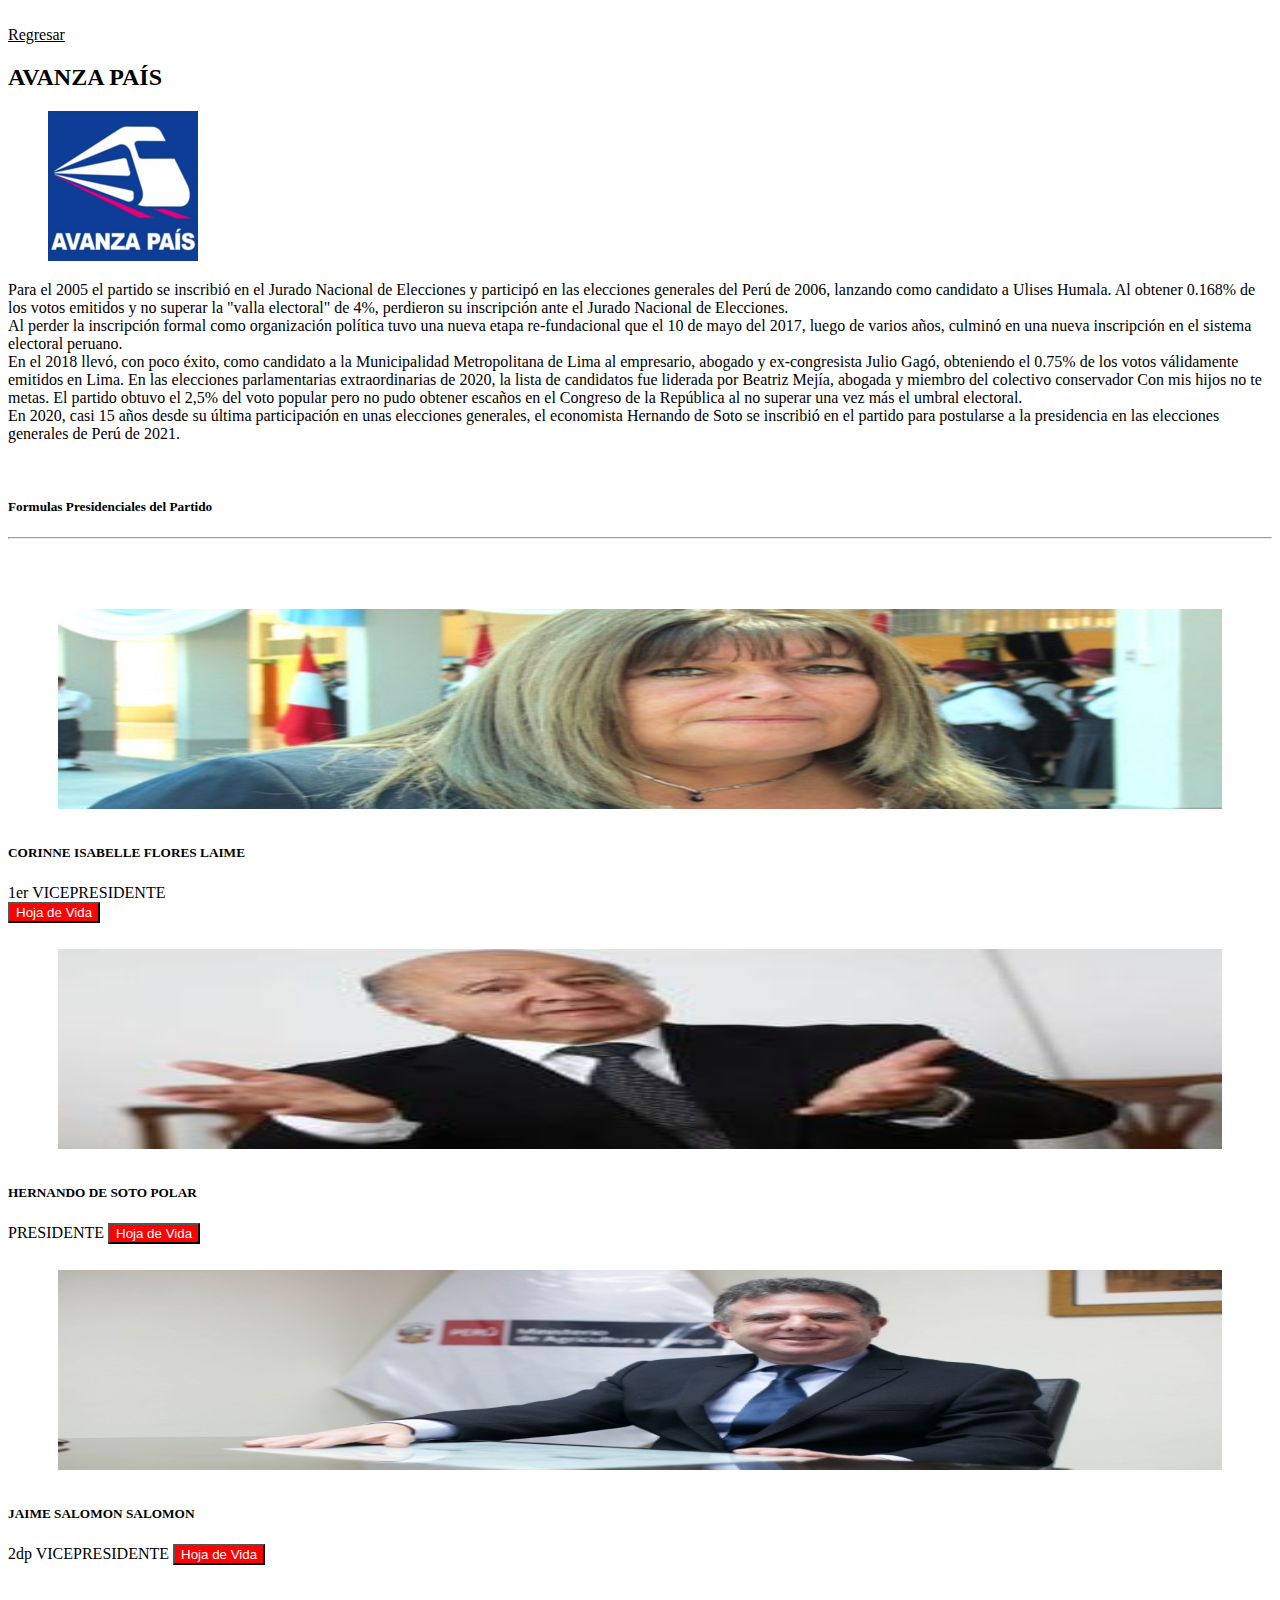
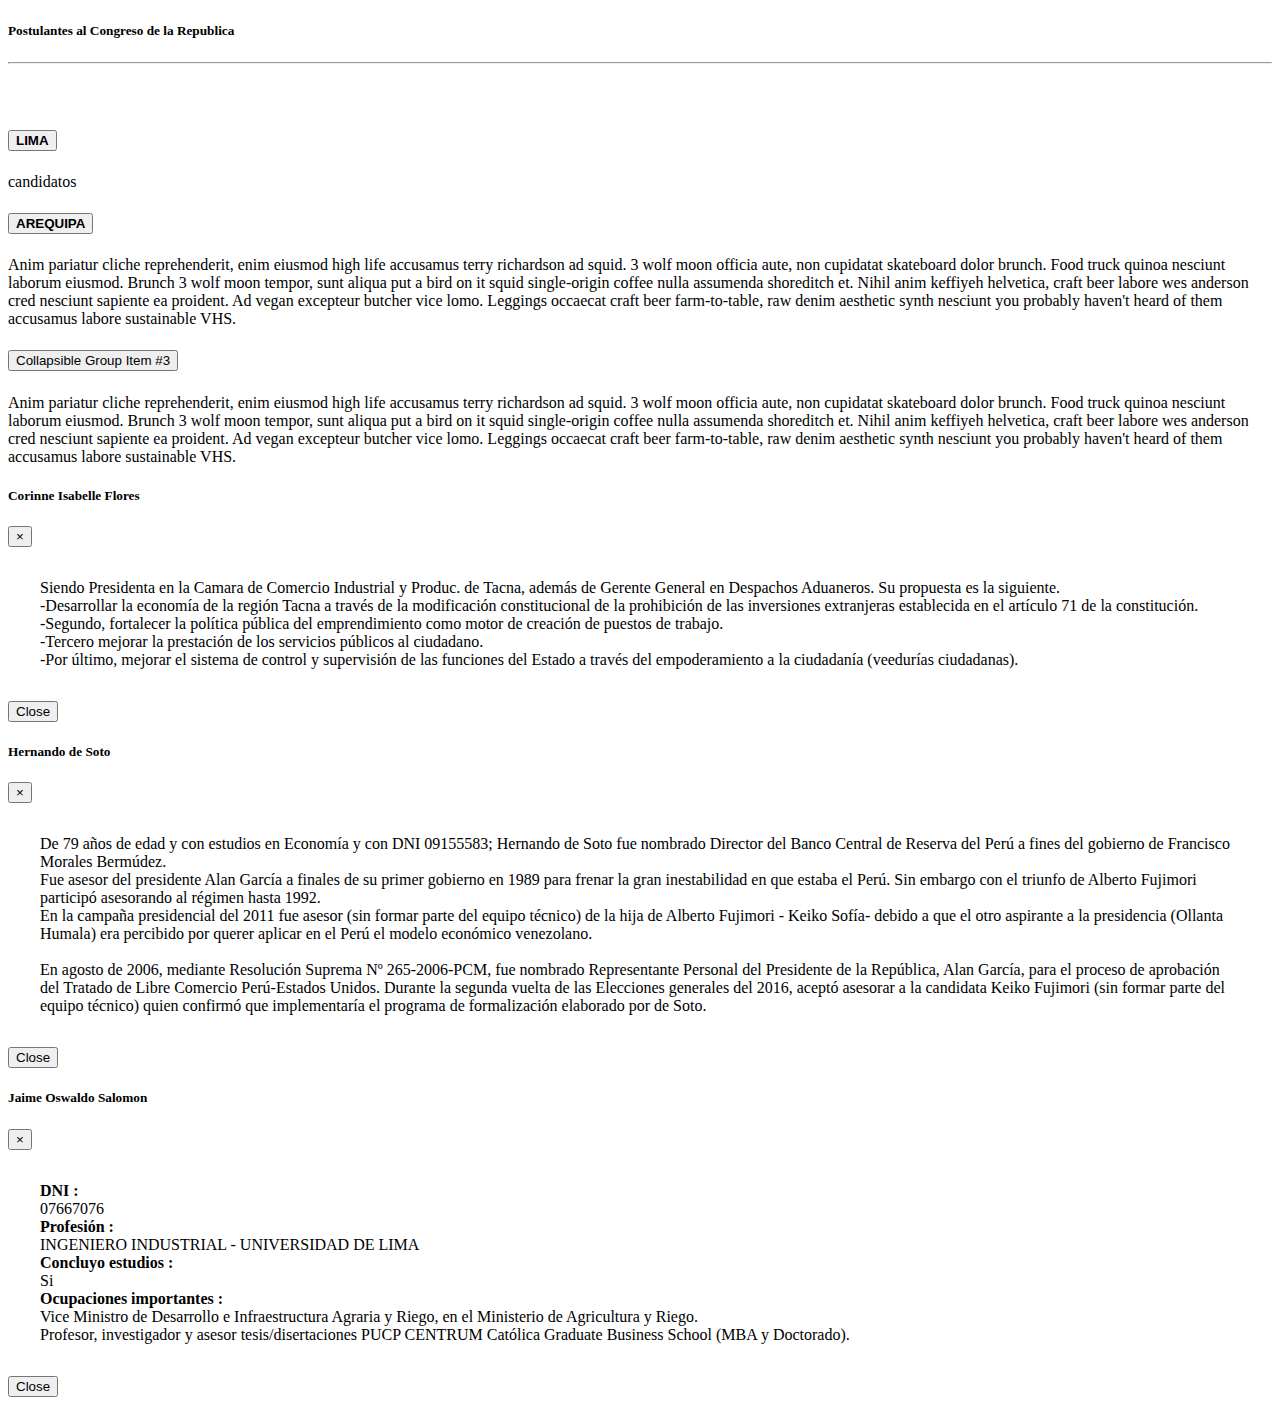
<file: partidos/avanzapais.html>
<!DOCTYPE html>
<html lang="en">
<head>
    <meta charset="UTF-8">
    <meta name="viewport" content="width=device-width, initial-scale=1.0">
    <title>Accion Popular</title>
    <link
      rel="stylesheet"
      href="https://cdn.jsdelivr.net/npm/bootstrap@4.5.3/dist/css/bootstrap.min.css"
      integrity="sha384-TX8t27EcRE3e/ihU7zmQxVncDAy5uIKz4rEkgIXeMed4M0jlfIDPvg6uqKI2xXr2"
      crossorigin="anonymous"
    />
    <script
      src="https://code.jquery.com/jquery-3.5.1.slim.min.js"
      integrity="sha384-DfXdz2htPH0lsSSs5nCTpuj/zy4C+OGpamoFVy38MVBnE+IbbVYUew+OrCXaRkfj"
      crossorigin="anonymous"
    ></script>
    <script
      src="https://cdn.jsdelivr.net/npm/popper.js@1.16.1/dist/umd/popper.min.js"
      integrity="sha384-9/reFTGAW83EW2RDu2S0VKaIzap3H66lZH81PoYlFhbGU+6BZp6G7niu735Sk7lN"
      crossorigin="anonymous"
    ></script>
    <script
      src="https://cdn.jsdelivr.net/npm/bootstrap@4.5.3/dist/js/bootstrap.min.js"
      integrity="sha384-w1Q4orYjBQndcko6MimVbzY0tgp4pWB4lZ7lr30WKz0vr/aWKhXdBNmNb5D92v7s"
      crossorigin="anonymous"
    ></script>
    <link rel="stylesheet" href="detalle.css" />
</head>
<body>
   <header>
       <div class="container"><br>
        <a href="../partidos.html"type="button" class="btn btn-outline-light">Regresar</a>

       </div>
   </header>
   <main>

       <div class="container text-center">
        <h2>AVANZA PAÍS</h2>
        <figure>
            <img src="../img/Avanzapais.png" alt="">
        </figure>
        </div>
        <div class="container">
            <p>Para el 2005 el partido se inscribió en el Jurado Nacional de Elecciones y participó en las elecciones generales del Perú de 2006, lanzando como candidato a Ulises Humala. Al obtener 0.168% de los votos emitidos y no superar la "valla electoral" de 4%, perdieron su inscripción ante el Jurado Nacional de Elecciones.<br>

            Al perder la inscripción formal como organización política tuvo una nueva etapa re-fundacional que el 10 de mayo del 2017, luego de varios años, culminó en una nueva inscripción en el sistema electoral peruano.<br>

            En el 2018 llevó, con poco éxito, como candidato a la Municipalidad Metropolitana de Lima al empresario, abogado y ex-congresista Julio Gagó, obteniendo el 0.75% de los votos válidamente emitidos en Lima. En las elecciones parlamentarias extraordinarias de 2020, la lista de candidatos fue liderada por Beatriz Mejía, abogada y miembro del colectivo conservador Con mis hijos no te metas.​ El partido obtuvo el 2,5% del voto popular pero no pudo obtener escaños en el Congreso de la República al no superar una vez más el umbral electoral.<br>

            En 2020, casi 15 años desde su última participación en unas elecciones generales, el economista Hernando de Soto se inscribió en el partido para postularse a la presidencia en las elecciones generales de Perú de 2021.</p>
        </div><br>
        
        <div class="container">
            <h5>Formulas Presidenciales del Partido</h5> <hr>
            

              <div class="tab-content" id="myTabContent">
                <div class="tab-pane fade show active" id="form1" role="tabpanel" aria-labelledby="form1-tab">
                    <div class="container  "><br><br>
                        <div class="row text-center">
                            <div class="col-sm-4">
                                <section>
                                    <figure class="formula">
                                        <img  src="../img/cori.jpg" alt="">
                                    </figure>                                   
                                    <h5>CORINNE ISABELLE FLORES LAIME</h5>
                                    <span>1er VICEPRESIDENTE</span><br>
                                    <button type="button" class="btn btn-block" data-toggle="modal" data-target="#staticBackdrop">
                                        Hoja de Vida
                                      </button>
                                </section>
                            </div>
                            <div class="col-sm-4">
                                <section>
                                    <figure class="formula">
                                        <img  src="../img/hernando.jpg" alt="">
                                    </figure>
                                  
                                    <h5>HERNANDO DE SOTO POLAR</h5>
                                    <span>PRESIDENTE</span>
                                    <button type="button" class="btn btn-block" data-toggle="modal" data-target="#modal2">
                                        Hoja de Vida
                                      </button>
                                </section>
                            </div>
                            <div class="col-sm-4">
                                <section>
                                    <figure class="formula">
                                        <img  src="../img/jaime.jpg" alt="">
                                    </figure>
                                    <h4></h4>
                                    <h5>JAIME SALOMON SALOMON</h5>
                                    <span>2dp VICEPRESIDENTE</span>
                                    <button type="button" class="btn btn-block" data-toggle="modal" data-target="#modal3">
                                        Hoja de Vida
                                      </button>
                                </section>
                            </div>
                        </div>
                    </div>
                </div>


            </div>
        </div>
         <br><br>   
        <div class="container">
            <h5>Postulantes al Congreso de la Republica</h5> <hr>
            <br><br>

            <div id="accordion">
                <div class="card">
                  <div class="card-header" id="headingOne">
                    <h5 class="mb-0">
                      <button class="btn btn-link" data-toggle="collapse" data-target="#collapseOne" aria-expanded="true" aria-controls="collapseOne">
                        <strong>LIMA</strong>
                      </button>
                    </h5>
                  </div>
              
                  <div id="collapseOne" class="collapse show" aria-labelledby="headingOne" data-parent="#accordion">
                    <div class="card-body">
                        <P>candidatos</P>
                    </div>
                  </div>
                </div>
                <div class="card">
                  <div class="card-header" id="headingTwo">
                    <h5 class="mb-0">
                      <button class="btn btn-link collapsed" data-toggle="collapse" data-target="#collapseTwo" aria-expanded="false" aria-controls="collapseTwo">
                         <strong>AREQUIPA</strong>
                      </button>
                    </h5>
                  </div>
                  <div id="collapseTwo" class="collapse" aria-labelledby="headingTwo" data-parent="#accordion">
                    <div class="card-body">
                      Anim pariatur cliche reprehenderit, enim eiusmod high life accusamus terry richardson ad squid. 3 wolf moon officia aute, non cupidatat skateboard dolor brunch. Food truck quinoa nesciunt laborum eiusmod. Brunch 3 wolf moon tempor, sunt aliqua put a bird on it squid single-origin coffee nulla assumenda shoreditch et. Nihil anim keffiyeh helvetica, craft beer labore wes anderson cred nesciunt sapiente ea proident. Ad vegan excepteur butcher vice lomo. Leggings occaecat craft beer farm-to-table, raw denim aesthetic synth nesciunt you probably haven't heard of them accusamus labore sustainable VHS.
                    </div>
                  </div>
                </div>
                <div class="card">
                  <div class="card-header" id="headingThree">
                    <h5 class="mb-0">
                      <button class="btn btn-link collapsed" data-toggle="collapse" data-target="#collapseThree" aria-expanded="false" aria-controls="collapseThree">
                        Collapsible Group Item #3
                      </button>
                    </h5>
                  </div>
                  <div id="collapseThree" class="collapse" aria-labelledby="headingThree" data-parent="#accordion">
                    <div class="card-body">
                      Anim pariatur cliche reprehenderit, enim eiusmod high life accusamus terry richardson ad squid. 3 wolf moon officia aute, non cupidatat skateboard dolor brunch. Food truck quinoa nesciunt laborum eiusmod. Brunch 3 wolf moon tempor, sunt aliqua put a bird on it squid single-origin coffee nulla assumenda shoreditch et. Nihil anim keffiyeh helvetica, craft beer labore wes anderson cred nesciunt sapiente ea proident. Ad vegan excepteur butcher vice lomo. Leggings occaecat craft beer farm-to-table, raw denim aesthetic synth nesciunt you probably haven't heard of them accusamus labore sustainable VHS.
                    </div>
                  </div>
                </div>
              </div>
        </div>
        <div>


  <div class="modal fade" id="staticBackdrop" data-backdrop="static" data-keyboard="false" tabindex="-1" aria-labelledby="staticBackdropLabel" aria-hidden="true">
    <div class="modal-dialog  modal-lg">
      <div class="modal-content">
        <div class="modal-header">
          <h5 class="modal-title" id="staticBackdropLabel">Corinne Isabelle Flores</h5>
          <button type="button" class="close" data-dismiss="modal" aria-label="Close">
            <span aria-hidden="true">&times;</span>
          </button>
        </div>
        <div class="modal-body">
          Siendo Presidenta en la Camara de Comercio Industrial y Produc. de Tacna, además de Gerente General en Despachos Aduaneros. Su propuesta es la siguiente.<br>
-Desarrollar la economía de la región Tacna a través de la modificación constitucional de la prohibición de las inversiones extranjeras establecida en el artículo 71 de la constitución.<br>
-Segundo, fortalecer la política pública del emprendimiento como motor de creación de puestos de trabajo.<br>
-Tercero mejorar la prestación de los servicios públicos al ciudadano.<br>
-Por último, mejorar el sistema de control y supervisión de las funciones del Estado a través del empoderamiento a la ciudadanía (veedurías ciudadanas).



        </div>
        <div class="modal-footer">
            <button type="button" class="btn btn-secondary" data-dismiss="modal">Close</button>
          </div>
      </div>
    </div>
  </div>
  
  <div class="modal fade" id="modal2" data-backdrop="static" data-keyboard="false" tabindex="-1" aria-labelledby="staticBackdropLabel" aria-hidden="true">
    <div class="modal-dialog  modal-lg">
      <div class="modal-content">
        <div class="modal-header">
          <h5 class="modal-title" id="staticBackdropLabel">Hernando de Soto</h5>
          <button type="button" class="close" data-dismiss="modal" aria-label="Close">
            <span aria-hidden="true">&times;</span>
          </button>
        </div>
        <div class="modal-body">
           De 79 años de edad y con estudios en Economía y con DNI 09155583; Hernando de Soto fue nombrado Director del Banco Central de Reserva del Perú a fines del gobierno de Francisco Morales Bermúdez.<br>
            Fue asesor del presidente Alan García a finales de su primer gobierno en 1989 para frenar la gran inestabilidad en que estaba el Perú. Sin embargo con el triunfo de Alberto Fujimori participó asesorando al régimen hasta 1992. <br>En la campaña presidencial del 2011 fue asesor (sin formar parte del equipo técnico) de la hija de Alberto Fujimori - Keiko Sofía- debido a que el otro aspirante a la presidencia (Ollanta Humala) era percibido por querer aplicar en el Perú el modelo económico venezolano.<br><br>
            En agosto de 2006, mediante Resolución Suprema Nº 265-2006-PCM, fue nombrado Representante Personal del Presidente de la República, Alan García, para el proceso de aprobación del Tratado de Libre Comercio Perú-Estados Unidos.
            Durante la segunda vuelta de las Elecciones generales del 2016, aceptó asesorar a la candidata Keiko Fujimori (sin formar parte del equipo técnico) quien confirmó que implementaría el programa de formalización elaborado por de Soto.

        </div>
        <div class="modal-footer">
            <button type="button" class="btn btn-secondary" data-dismiss="modal">Close</button>
          </div>
      </div>
    </div>
  </div>

  <div class="modal fade" id="modal3" data-backdrop="static" data-keyboard="false" tabindex="-1" aria-labelledby="staticBackdropLabel" aria-hidden="true">
    <div class="modal-dialog  modal-lg">
      <div class="modal-content">
        <div class="modal-header">
          <h5 class="modal-title" id="staticBackdropLabel">Jaime Oswaldo Salomon</h5>
          <button type="button" class="close" data-dismiss="modal" aria-label="Close">
            <span aria-hidden="true">&times;</span>
          </button>
        </div>
        <div class="modal-body">
          <div class="container">
                  <div class="row">
                      <div class="col-4">
                        <label for=""><strong>DNI : </strong></label>
                      </div>
                      <div class="col-8">
                        <label for="">07667076</label>
                      </div>
                  </div>
              </div>
              <div class="container">
                <div class="row">
                    <div class="col-4">
                      <label for=""><strong>Profesión : </strong></label>
                    </div>
                    <div class="col-8">
                      <label for="">INGENIERO INDUSTRIAL - UNIVERSIDAD DE LIMA</label>
                    </div>
                </div>
            </div>
            <div class="container">
              <div class="row">
                  <div class="col-4">
                    <label for=""><strong>Concluyo estudios : </strong></label>
                  </div>
                  <div class="col-8">
                    <label for="">Si</label>
                  </div>
              </div>
          </div>
          <div class="container">
            <div class="row">
                <div class="col-4">
                  <label for=""><strong>Ocupaciones importantes : </strong></label>
                </div>
                <div class="col-8">
                  <label for="">Vice Ministro de Desarrollo e Infraestructura Agraria y Riego, en el Ministerio de Agricultura y Riego.<br>
Profesor, investigador  y asesor tesis/disertaciones PUCP CENTRUM  Católica Graduate  Business School (MBA y Doctorado).
</label>
                </div>
            </div>
        </div>
            

        </div>
        <div class="modal-footer">
            <button type="button" class="btn btn-secondary" data-dismiss="modal">Close</button>
          </div>
      </div>
    </div>
  </div>

  
        </div>
        
	
   </main>
</body>
</html>
</file>
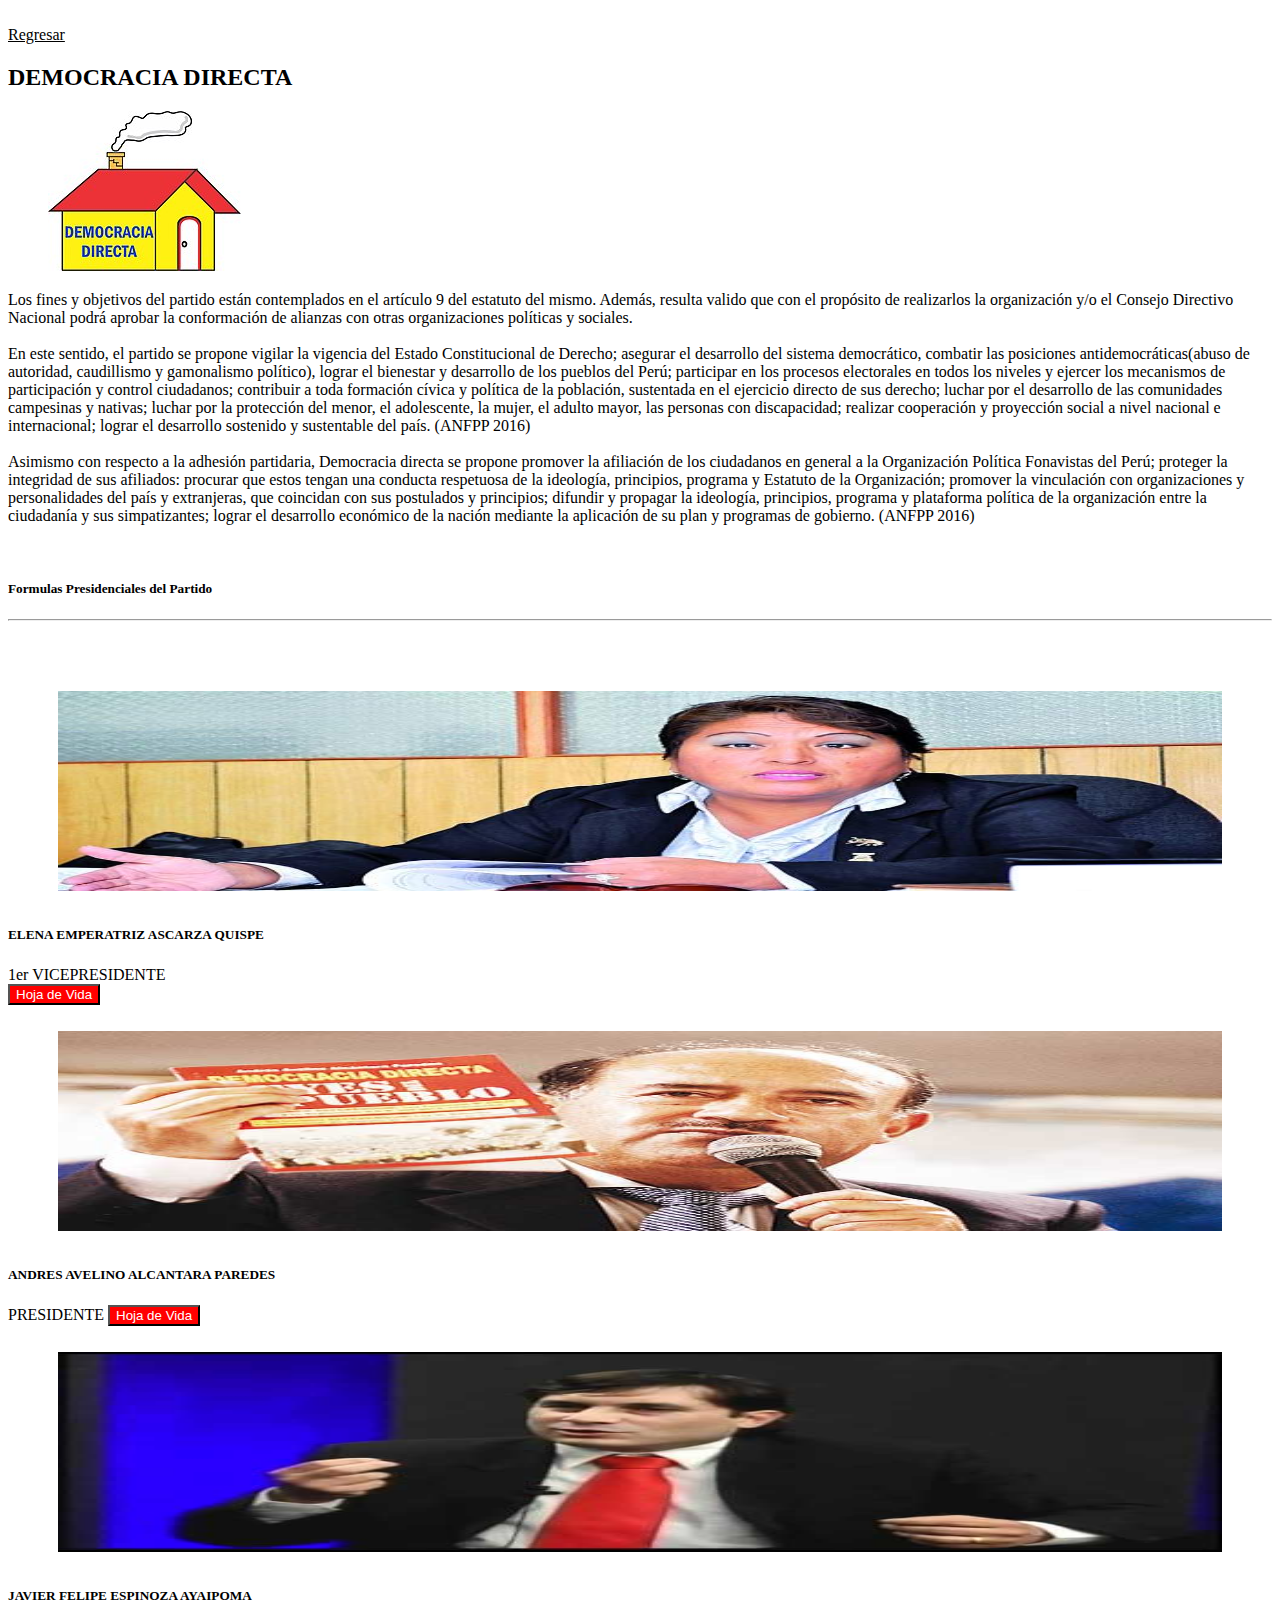
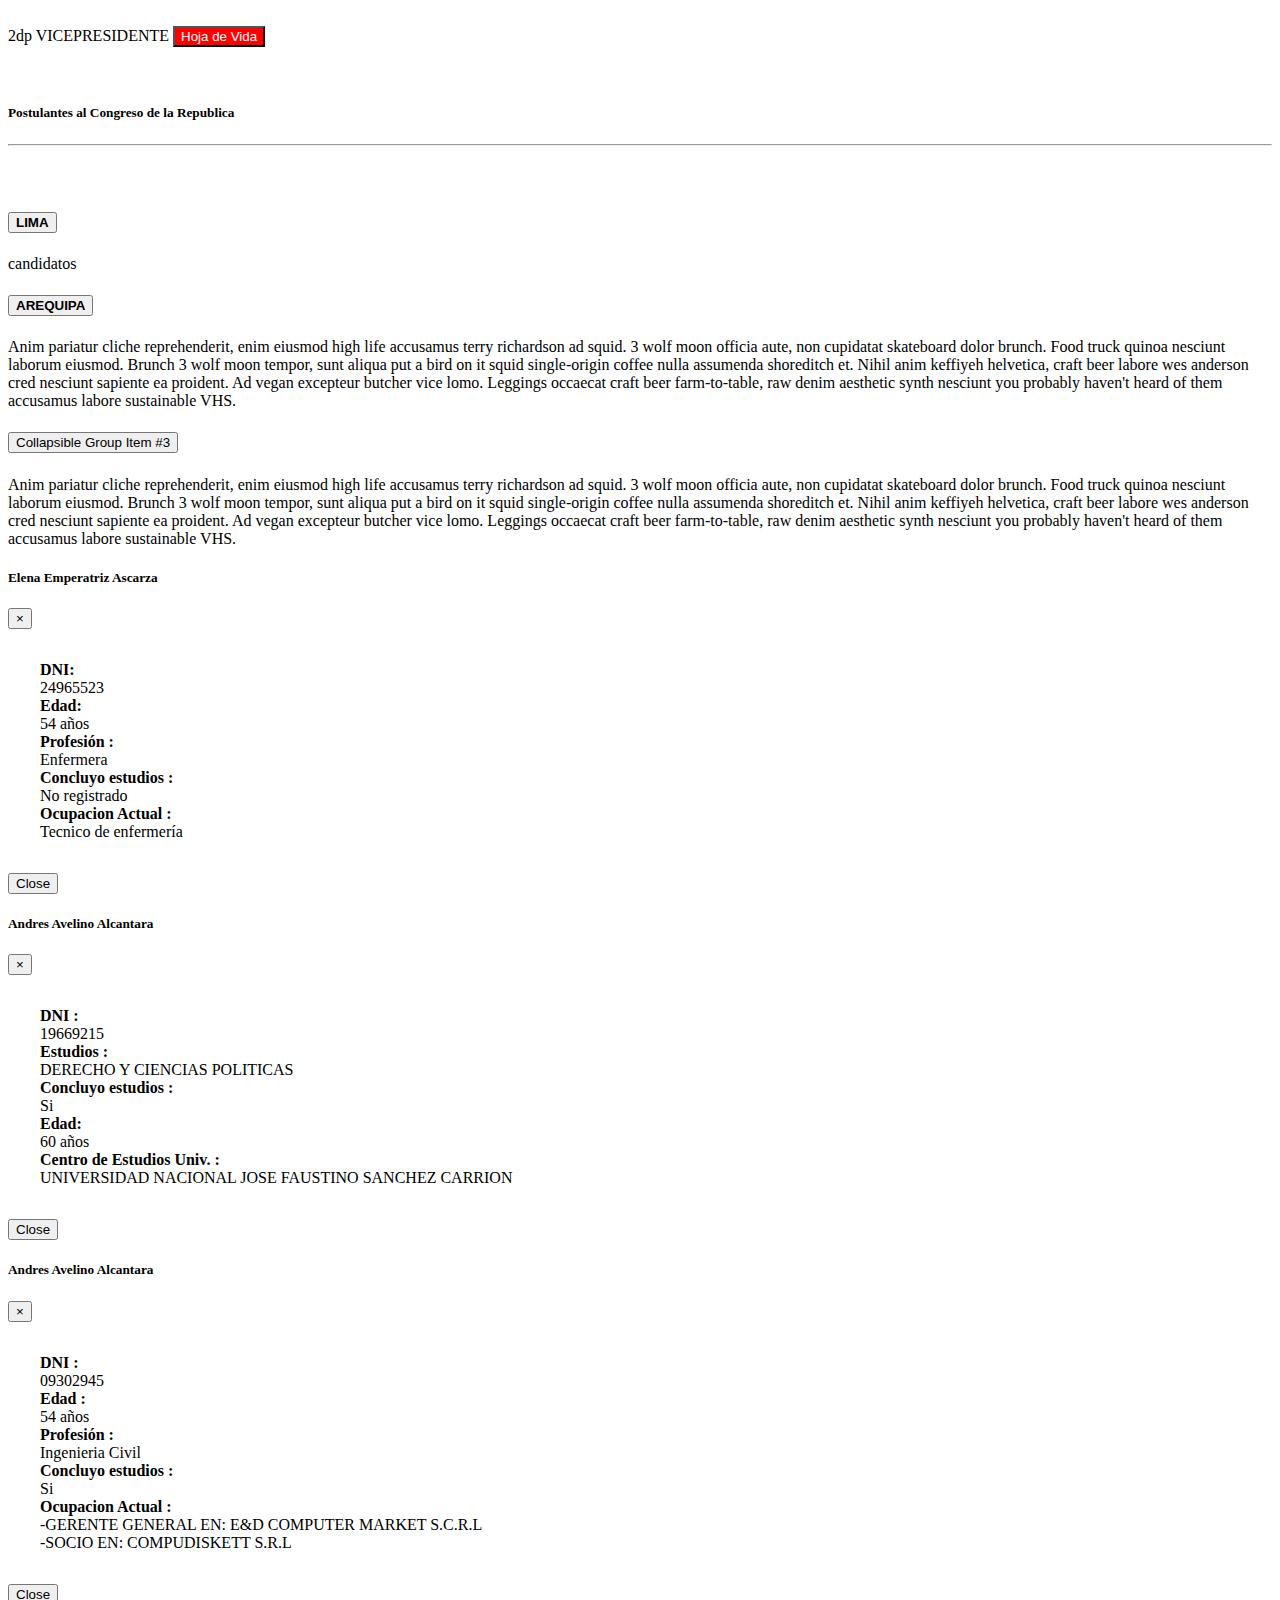
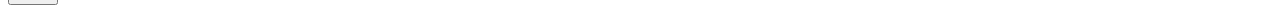
<file: partidos/democraciadirecta.html>
<!DOCTYPE html>
<html lang="en">
<head>
    <meta charset="UTF-8">
    <meta name="viewport" content="width=device-width, initial-scale=1.0">
    <title>Accion Popular</title>
    <link
      rel="stylesheet"
      href="https://cdn.jsdelivr.net/npm/bootstrap@4.5.3/dist/css/bootstrap.min.css"
      integrity="sha384-TX8t27EcRE3e/ihU7zmQxVncDAy5uIKz4rEkgIXeMed4M0jlfIDPvg6uqKI2xXr2"
      crossorigin="anonymous"
    />
    <script
      src="https://code.jquery.com/jquery-3.5.1.slim.min.js"
      integrity="sha384-DfXdz2htPH0lsSSs5nCTpuj/zy4C+OGpamoFVy38MVBnE+IbbVYUew+OrCXaRkfj"
      crossorigin="anonymous"
    ></script>
    <script
      src="https://cdn.jsdelivr.net/npm/popper.js@1.16.1/dist/umd/popper.min.js"
      integrity="sha384-9/reFTGAW83EW2RDu2S0VKaIzap3H66lZH81PoYlFhbGU+6BZp6G7niu735Sk7lN"
      crossorigin="anonymous"
    ></script>
    <script
      src="https://cdn.jsdelivr.net/npm/bootstrap@4.5.3/dist/js/bootstrap.min.js"
      integrity="sha384-w1Q4orYjBQndcko6MimVbzY0tgp4pWB4lZ7lr30WKz0vr/aWKhXdBNmNb5D92v7s"
      crossorigin="anonymous"
    ></script>
    <link rel="stylesheet" href="detalle.css" />
</head>
<body>
   <header>
       <div class="container"><br>
        <a href="../partidos.html"type="button" class="btn btn-outline-light">Regresar</a>

       </div>
   </header>
   <main>

       <div class="container text-center">
        <h2>DEMOCRACIA DIRECTA</h2>
        <figure>
            <img src="../img/DemocraciaDirecta.jpg" alt="">
        </figure>
        </div>
        <div class="container">
            <p>Los fines y objetivos del partido están contemplados en el artículo 9 del estatuto del mismo. Además, resulta valido que con el propósito de realizarlos la organización y/o el Consejo Directivo Nacional podrá aprobar la conformación de alianzas con otras organizaciones políticas y sociales.<br><br>

En este sentido, el partido se propone vigilar la vigencia del Estado Constitucional de Derecho; asegurar el desarrollo del sistema democrático, combatir las posiciones antidemocráticas(abuso de autoridad, caudillismo y gamonalismo político), lograr el bienestar y desarrollo de los pueblos del Perú; participar en los procesos electorales en todos los niveles y ejercer los mecanismos de participación y control ciudadanos; contribuir a toda formación cívica y política de la población, sustentada en el ejercicio directo de sus derecho; luchar por el desarrollo de las comunidades campesinas y nativas; luchar por la protección del menor, el adolescente, la mujer, el adulto mayor, las personas con discapacidad; realizar cooperación y proyección social a nivel nacional e internacional; lograr el desarrollo sostenido y sustentable del país. (ANFPP 2016)<br><br>

Asimismo con respecto a la adhesión partidaria, Democracia directa se propone promover la afiliación de los ciudadanos en general a la Organización Política Fonavistas del Perú; proteger la integridad de sus afiliados: procurar que estos tengan una conducta respetuosa de la ideología, principios, programa y Estatuto de la Organización; promover la vinculación con organizaciones y personalidades del país y extranjeras, que coincidan con sus postulados y principios; difundir y propagar la ideología, principios, programa y plataforma política de la organización entre la ciudadanía y sus simpatizantes; lograr el desarrollo económico de la nación mediante la aplicación de su plan y programas de gobierno. (ANFPP 2016)</p>
        </div><br>
        
        <div class="container">
            <h5>Formulas Presidenciales del Partido</h5> <hr>
            
              
              <div class="tab-content" id="myTabContent">
                <div class="tab-pane fade show active" id="form1" role="tabpanel" aria-labelledby="form1-tab">
                    <div class="container  "><br><br>
                        <div class="row text-center">
                            <div class="col-sm-4">
                                <section>
                                    <figure class="formula">
                                        <img src="../img/elena.jpg" alt="">
                                    </figure>                                   
                                    <h5>ELENA EMPERATRIZ ASCARZA QUISPE</h5>
                                    <span>1er VICEPRESIDENTE</span><br>
                                    <button type="button" class="btn btn-block" data-toggle="modal" data-target="#modal1">
                                        Hoja de Vida
                                      </button>
                                </section>
                            </div>
                            <div class="col-sm-4">
                                <section>
                                    <figure class="formula">
                                        <img src="../img/andres.jpg" alt="">
                                    </figure>
                                  
                                    <h5>ANDRES AVELINO ALCANTARA PAREDES</h5>
                                    <span>PRESIDENTE</span>
                                    <button type="button" class="btn btn-block" data-toggle="modal" data-target="#modal2">
                                        Hoja de Vida
                                      </button>
                                </section>
                            </div>
                            <div class="col-sm-4">
                                <section>
                                    <figure class="formula">
                                        <img src="../img/espinoza.jpg" alt="">
                                    </figure>
                                    <h4></h4>
                                    <h5>JAVIER FELIPE ESPINOZA AYAIPOMA</h5>
                                    <span>2dp VICEPRESIDENTE</span>
                                    <button type="button" class="btn btn-block" data-toggle="modal" data-target="#modal3">
                                        Hoja de Vida
                                      </button>
                                </section>
                            </div>
                        </div>
                    </div>
                </div>

               

            </div>
        </div>
         <br><br>   
        <div class="container">
            <h5>Postulantes al Congreso de la Republica</h5> <hr>
            <br><br>

            <div id="accordion">
                <div class="card">
                  <div class="card-header" id="headingOne">
                    <h5 class="mb-0">
                      <button class="btn btn-link" data-toggle="collapse" data-target="#collapseOne" aria-expanded="true" aria-controls="collapseOne">
                        <strong>LIMA</strong>
                      </button>
                    </h5>
                  </div>
              
                  <div id="collapseOne" class="collapse show" aria-labelledby="headingOne" data-parent="#accordion">
                    <div class="card-body">
                        <P>candidatos</P>
                    </div>
                  </div>
                </div>
                <div class="card">
                  <div class="card-header" id="headingTwo">
                    <h5 class="mb-0">
                      <button class="btn btn-link collapsed" data-toggle="collapse" data-target="#collapseTwo" aria-expanded="false" aria-controls="collapseTwo">
                         <strong>AREQUIPA</strong>
                      </button>
                    </h5>
                  </div>
                  <div id="collapseTwo" class="collapse" aria-labelledby="headingTwo" data-parent="#accordion">
                    <div class="card-body">
                      Anim pariatur cliche reprehenderit, enim eiusmod high life accusamus terry richardson ad squid. 3 wolf moon officia aute, non cupidatat skateboard dolor brunch. Food truck quinoa nesciunt laborum eiusmod. Brunch 3 wolf moon tempor, sunt aliqua put a bird on it squid single-origin coffee nulla assumenda shoreditch et. Nihil anim keffiyeh helvetica, craft beer labore wes anderson cred nesciunt sapiente ea proident. Ad vegan excepteur butcher vice lomo. Leggings occaecat craft beer farm-to-table, raw denim aesthetic synth nesciunt you probably haven't heard of them accusamus labore sustainable VHS.
                    </div>
                  </div>
                </div>
                <div class="card">
                  <div class="card-header" id="headingThree">
                    <h5 class="mb-0">
                      <button class="btn btn-link collapsed" data-toggle="collapse" data-target="#collapseThree" aria-expanded="false" aria-controls="collapseThree">
                        Collapsible Group Item #3
                      </button>
                    </h5>
                  </div>
                  <div id="collapseThree" class="collapse" aria-labelledby="headingThree" data-parent="#accordion">
                    <div class="card-body">
                      Anim pariatur cliche reprehenderit, enim eiusmod high life accusamus terry richardson ad squid. 3 wolf moon officia aute, non cupidatat skateboard dolor brunch. Food truck quinoa nesciunt laborum eiusmod. Brunch 3 wolf moon tempor, sunt aliqua put a bird on it squid single-origin coffee nulla assumenda shoreditch et. Nihil anim keffiyeh helvetica, craft beer labore wes anderson cred nesciunt sapiente ea proident. Ad vegan excepteur butcher vice lomo. Leggings occaecat craft beer farm-to-table, raw denim aesthetic synth nesciunt you probably haven't heard of them accusamus labore sustainable VHS.
                    </div>
                  </div>
                </div>
              </div>
        </div>
        <div>


  <div class="modal fade" id="modal1" data-backdrop="static" data-keyboard="false" tabindex="-1" aria-labelledby="staticBackdropLabel" aria-hidden="true">
    <div class="modal-dialog  modal-lg">
      <div class="modal-content">
        <div class="modal-header">
          <h5 class="modal-title" id="staticBackdropLabel">Elena Emperatriz Ascarza</h5>
          <button type="button" class="close" data-dismiss="modal" aria-label="Close">
            <span aria-hidden="true">&times;</span>
          </button>
        </div>
        <div class="modal-body">
          <div class="container">
                  <div class="row">
                      <div class="col-4">
                        <label for=""><strong>DNI: </strong></label>
                      </div>
                      <div class="col-8">
                        <label for="">24965523</label>
                      </div>
                  </div>
                  <div class="container">
              <div class="row">
                  <div class="col-4">
                    <label for=""><strong>Edad: </strong></label>
                  </div>
                  <div class="col-8">
                    <label for="">54 años </label>
                  </div>
              </div>
          </div>
              </div>
              <div class="container">
                <div class="row">
                    <div class="col-4">
                      <label for=""><strong>Profesión : </strong></label>
                    </div>
                    <div class="col-8">
                      <label for="">Enfermera </label>
                    </div>
                </div>
            </div>
            <div class="container">
              <div class="row">
                  <div class="col-4">
                    <label for=""><strong>Concluyo estudios : </strong></label>
                  </div>
                  <div class="col-8">
                    <label for="">No registrado</label>
                  </div>
              </div>
          </div>
          <div class="container">
            <div class="row">
                <div class="col-4">
                  <label for=""><strong>Ocupacion Actual : </strong></label>
                </div>
                <div class="col-8">
                  <label for="">Tecnico de enfermería</label>
                </div>
            </div>
        </div>
            



        </div>
        <div class="modal-footer">
            <button type="button" class="btn btn-secondary" data-dismiss="modal">Close</button>
          </div>
      </div>
    </div>
  </div>

  <div class="modal fade" id="modal2" data-backdrop="static" data-keyboard="false" tabindex="-1" aria-labelledby="staticBackdropLabel" aria-hidden="true">
    <div class="modal-dialog  modal-lg">
      <div class="modal-content">
        <div class="modal-header">
          <h5 class="modal-title" id="staticBackdropLabel">Andres Avelino Alcantara</h5>
          <button type="button" class="close" data-dismiss="modal" aria-label="Close">
            <span aria-hidden="true">&times;</span>
          </button>
        </div>
        <div class="modal-body">
           <div class="container">
                  <div class="row">
                      <div class="col-4">
                        <label for=""><strong>DNI : </strong></label>
                      </div>
                      <div class="col-8">
                        <label for="">19669215</label>
                      </div>
                  </div>
              </div>
              <div class="container">
                <div class="row">
                    <div class="col-4">
                      <label for=""><strong>Estudios : </strong></label>
                    </div>
                    <div class="col-8">
                      <label for="">DERECHO Y CIENCIAS POLITICAS </label>
                    </div>
                </div>
            </div>
            <div class="container">
              <div class="row">
                  <div class="col-4">
                    <label for=""><strong>Concluyo estudios : </strong></label>
                  </div>
                  <div class="col-8">
                    <label for="">Si</label>
                  </div>
              </div>
          </div>
          <div class="container">
            <div class="row">
                <div class="col-4">
                  <label for=""><strong>Edad: </strong></label>
                </div>
                <div class="col-8">
                  <label for="">60 años</label>
                </div>
            </div>
        </div>
            <div class="container">
              <div class="row">
                  <div class="col-4">
                    <label for=""><strong>Centro de Estudios Univ. : </strong></label>
                  </div>
                  <div class="col-8">
                    <label for="">UNIVERSIDAD NACIONAL JOSE FAUSTINO SANCHEZ CARRION </label>
                  </div>
              </div>
          </div>


        </div>
        <div class="modal-footer">
            <button type="button" class="btn btn-secondary" data-dismiss="modal">Close</button>
          </div>
      </div>
    </div>
  </div>


<div class="modal fade" id="modal3" data-backdrop="static" data-keyboard="false" tabindex="-1" aria-labelledby="staticBackdropLabel" aria-hidden="true">
    <div class="modal-dialog  modal-lg">
      <div class="modal-content">
        <div class="modal-header">
          <h5 class="modal-title" id="staticBackdropLabel">Andres Avelino Alcantara</h5>
          <button type="button" class="close" data-dismiss="modal" aria-label="Close">
            <span aria-hidden="true">&times;</span>
          </button>
        </div>
        <div class="modal-body">
           <div class="container">
                  <div class="row">
                      <div class="col-4">
                        <label for=""><strong>DNI : </strong></label>
                      </div>
                      <div class="col-8">
                        <label for="">09302945</label>
                      </div>
                  </div>
              </div>
              <div class="container">
              <div class="row">
                  <div class="col-4">
                    <label for=""><strong>Edad : </strong></label>
                  </div>
                  <div class="col-8">
                    <label for="">54 años   </label>
                  </div>
              </div>
          </div>
              <div class="container">
                <div class="row">
                    <div class="col-4">
                      <label for=""><strong>Profesión : </strong></label>
                    </div>
                    <div class="col-8">
                      <label for="">Ingenieria Civil</label>
                    </div>
                </div>
            </div>
            <div class="container">
              <div class="row">
                  <div class="col-4">
                    <label for=""><strong>Concluyo estudios : </strong></label>
                  </div>
                  <div class="col-8">
                    <label for="">Si</label>
                  </div>
              </div>
          </div>
          <div class="container">
            <div class="row">
                <div class="col-4">
                  <label for=""><strong>Ocupacion Actual : </strong></label>
                </div>
                <div class="col-8">
                  <label for="">-GERENTE GENERAL EN: E&D COMPUTER MARKET S.C.R.L<br> -SOCIO EN: COMPUDISKETT S.R.L </label>
                </div>
            </div>
        </div>
            




        </div>
        <div class="modal-footer">
            <button type="button" class="btn btn-secondary" data-dismiss="modal">Close</button>
          </div>
      </div>
    </div>
  </div>

  
        </div>
        
	
   </main>
</body>
</html>
</file>
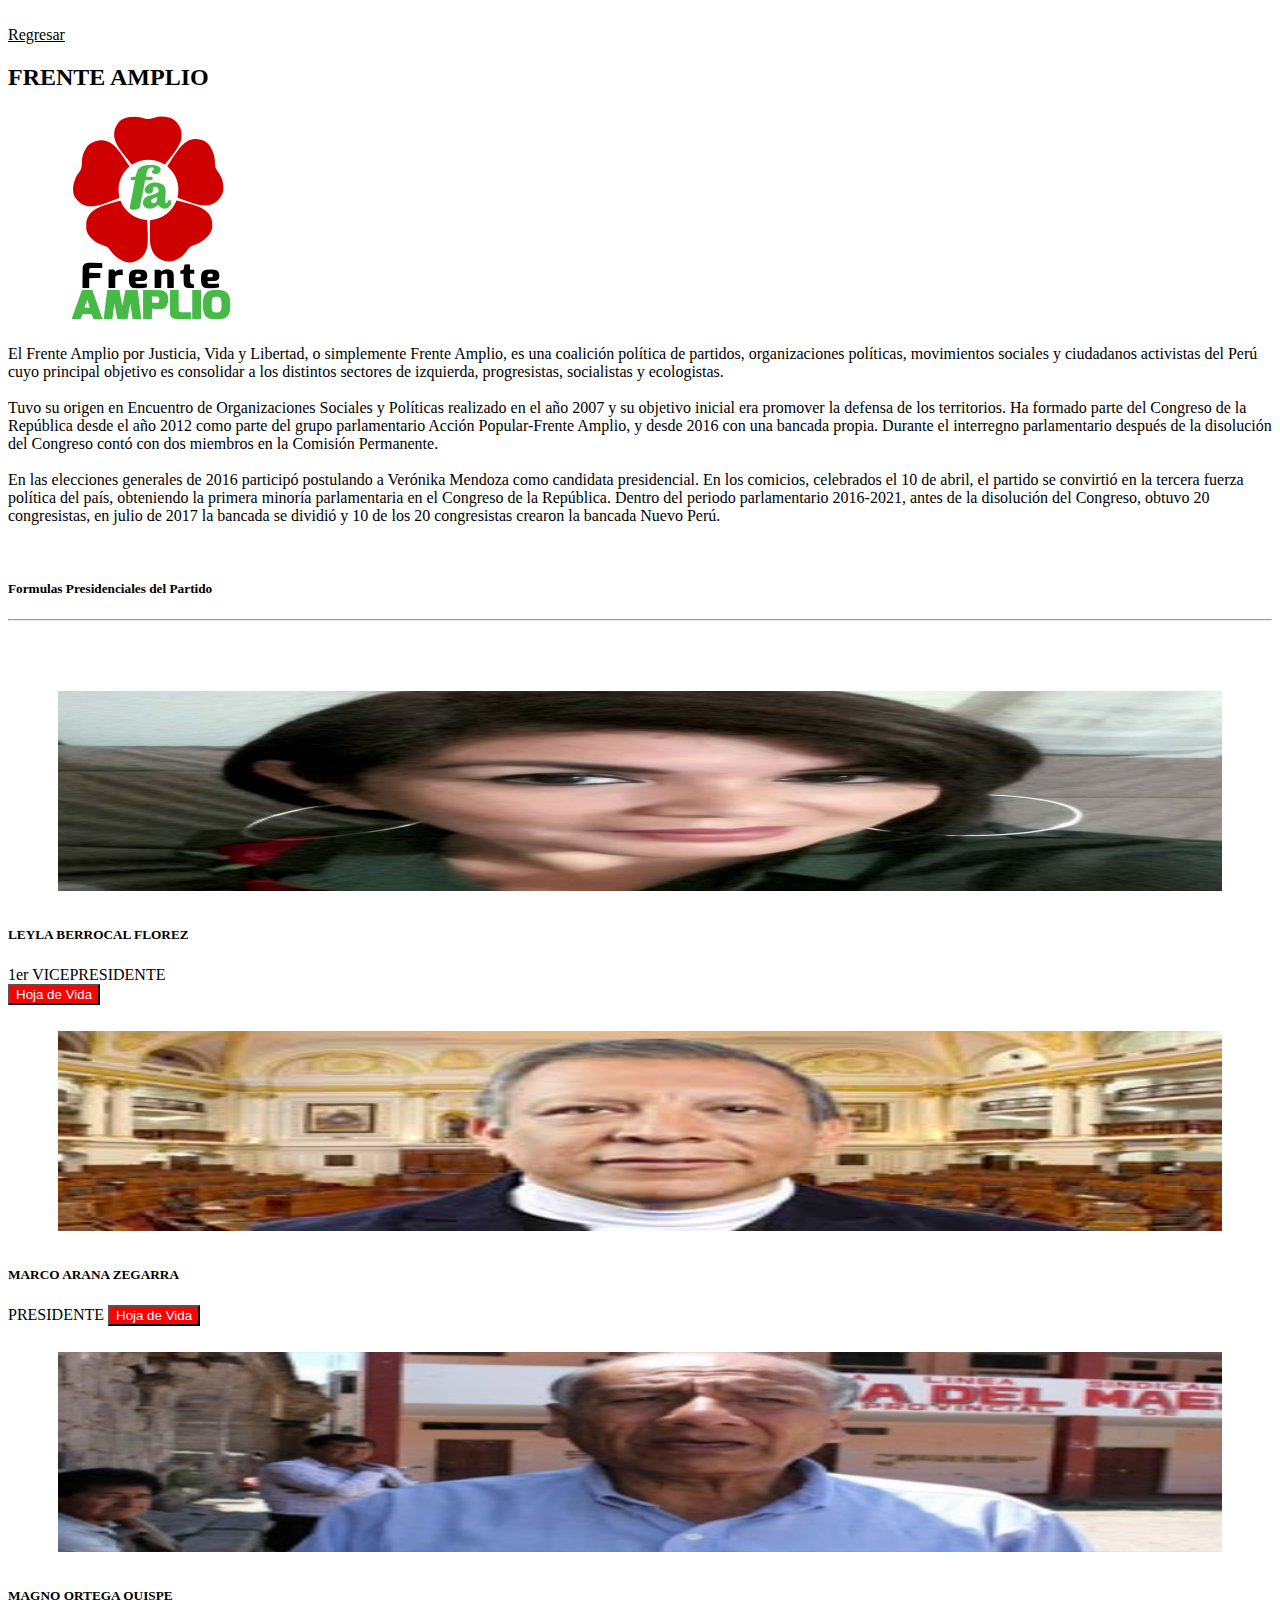
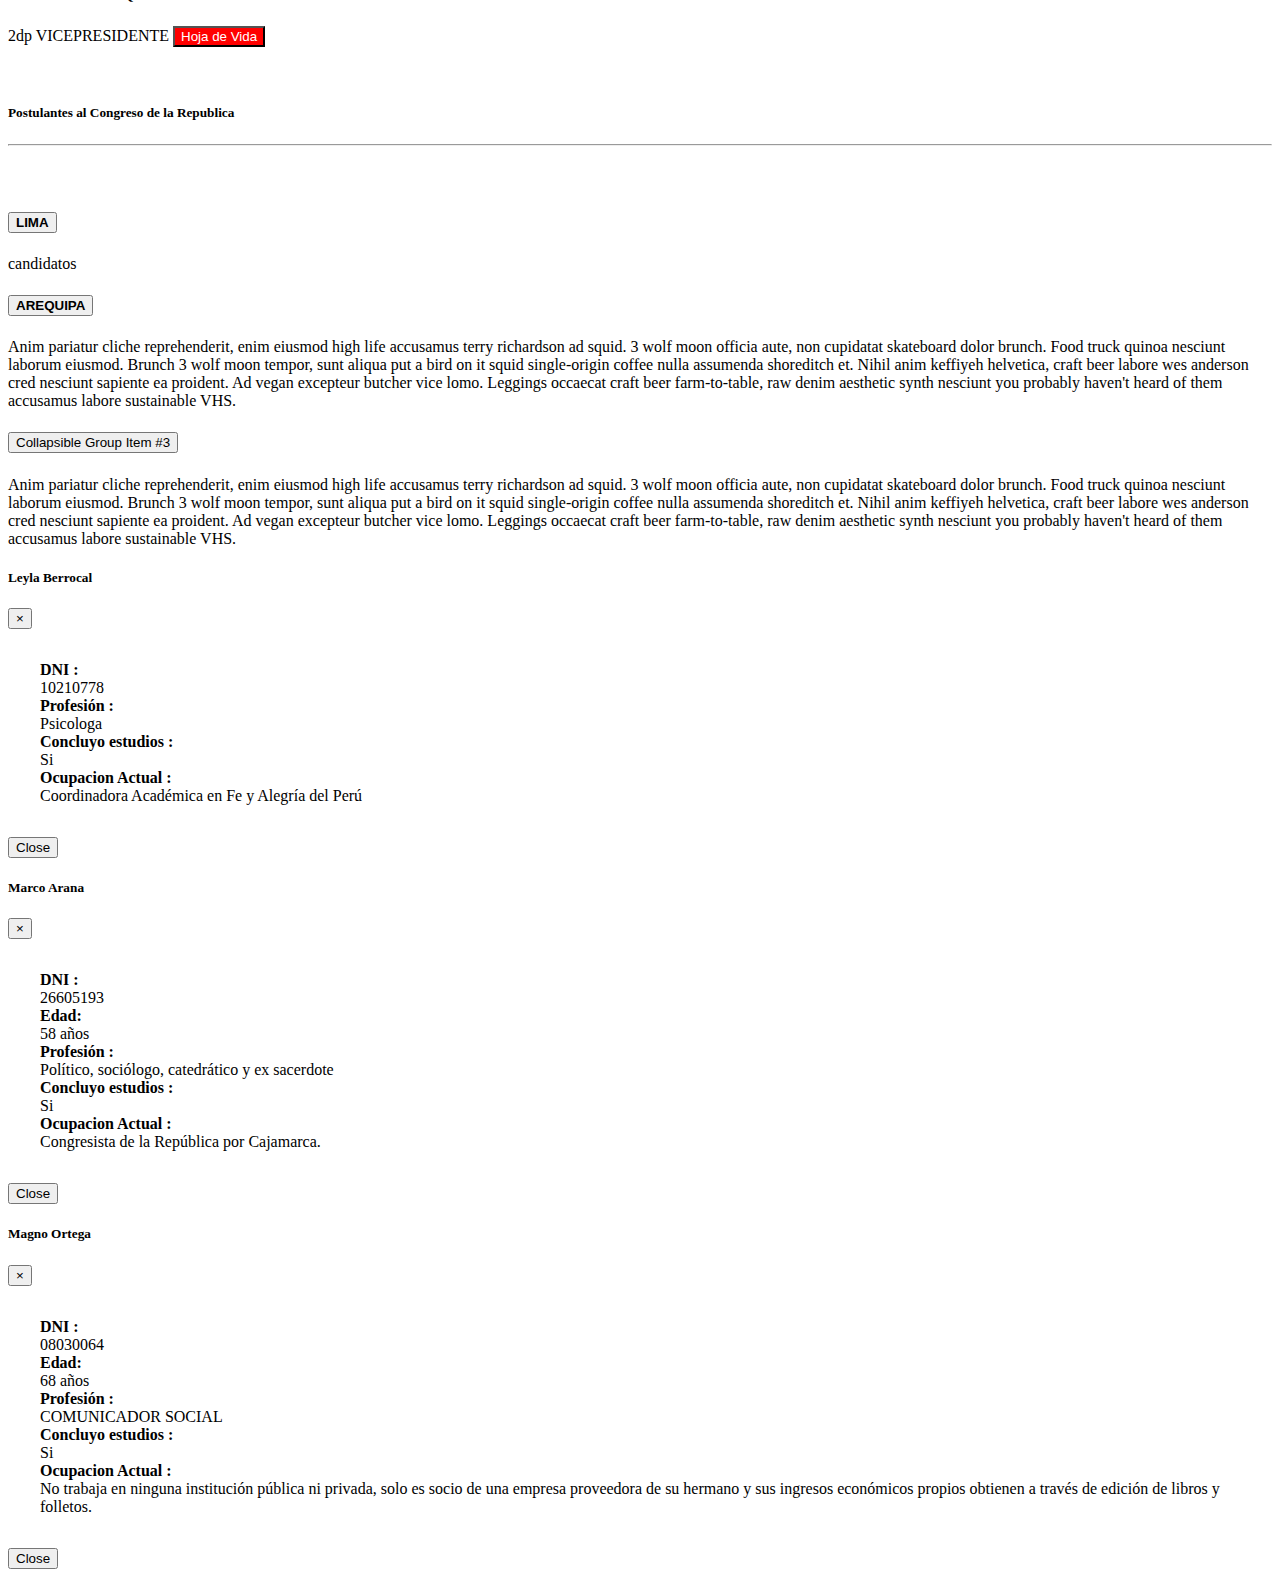
<file: partidos/frenteamplio.html>
<!DOCTYPE html>
<html lang="en">
<head>
    <meta charset="UTF-8">
    <meta name="viewport" content="width=device-width, initial-scale=1.0">
    <title>Accion Popular</title>
    <link
      rel="stylesheet"
      href="https://cdn.jsdelivr.net/npm/bootstrap@4.5.3/dist/css/bootstrap.min.css"
      integrity="sha384-TX8t27EcRE3e/ihU7zmQxVncDAy5uIKz4rEkgIXeMed4M0jlfIDPvg6uqKI2xXr2"
      crossorigin="anonymous"
    />
    <script
      src="https://code.jquery.com/jquery-3.5.1.slim.min.js"
      integrity="sha384-DfXdz2htPH0lsSSs5nCTpuj/zy4C+OGpamoFVy38MVBnE+IbbVYUew+OrCXaRkfj"
      crossorigin="anonymous"
    ></script>
    <script
      src="https://cdn.jsdelivr.net/npm/popper.js@1.16.1/dist/umd/popper.min.js"
      integrity="sha384-9/reFTGAW83EW2RDu2S0VKaIzap3H66lZH81PoYlFhbGU+6BZp6G7niu735Sk7lN"
      crossorigin="anonymous"
    ></script>
    <script
      src="https://cdn.jsdelivr.net/npm/bootstrap@4.5.3/dist/js/bootstrap.min.js"
      integrity="sha384-w1Q4orYjBQndcko6MimVbzY0tgp4pWB4lZ7lr30WKz0vr/aWKhXdBNmNb5D92v7s"
      crossorigin="anonymous"
    ></script>
    <link rel="stylesheet" href="detalle.css" />
</head>
<body>
   <header>
       <div class="container"><br>
        <a href="../partidos.html"type="button" class="btn btn-outline-light">Regresar</a>

       </div>
   </header>
   <main>

       <div class="container text-center">
        <h2>FRENTE AMPLIO</h2>
        <figure>
            <img src="../img/frente-amplio.png" alt="">
        </figure>
        </div>
        <div class="container">
            <p>El Frente Amplio por Justicia, Vida y Libertad, o simplemente Frente Amplio, es una coalición política de partidos, organizaciones políticas, movimientos sociales y ciudadanos activistas del Perú cuyo principal objetivo es consolidar a los distintos sectores de izquierda, progresistas, socialistas y ecologistas.<br><br>

Tuvo su origen en Encuentro de Organizaciones Sociales y Políticas realizado en el año 2007 y su objetivo inicial era promover la defensa de los territorios. Ha formado parte del Congreso de la República desde el año 2012 como parte del grupo parlamentario Acción Popular-Frente Amplio, y desde 2016 con una bancada propia. Durante el interregno parlamentario después de la disolución del Congreso contó con dos miembros en la Comisión Permanente.<br><br>

En las elecciones generales de 2016 participó postulando a Verónika Mendoza como candidata presidencial.​ En los comicios, celebrados el 10 de abril, el partido se convirtió en la tercera fuerza política del país, obteniendo la primera minoría parlamentaria en el Congreso de la República.​ Dentro del periodo parlamentario 2016-2021, antes de la disolución del Congreso, obtuvo 20 congresistas, en julio de 2017 la bancada se dividió y 10 de los 20 congresistas crearon la bancada Nuevo Perú. ​​</p>
        </div><br>
        
        <div class="container">
            <h5>Formulas Presidenciales del Partido</h5> <hr>
            
              
              <div class="tab-content" id="myTabContent">
                <div class="tab-pane fade show active" id="form1" role="tabpanel" aria-labelledby="form1-tab">
                    <div class="container  "><br><br>
                        <div class="row text-center">
                            <div class="col-sm-4">
                                <section>
                                    <figure class="formula">
                                        <img src="../img/leyla.jpg" alt="">
                                    </figure>                                   
                                    <h5>LEYLA BERROCAL FLOREZ</h5>
                                    <span>1er VICEPRESIDENTE</span><br>
                                    <button type="button" class="btn btn-block" data-toggle="modal" data-target="#modal1">
                                        Hoja de Vida
                                      </button>
                                </section>
                            </div>
                            <div class="col-sm-4">
                                <section>
                                    <figure class="formula">
                                        <img src="../img/arana.jpg" alt="">
                                    </figure>
                                  
                                    <h5>MARCO ARANA ZEGARRA</h5>
                                    <span>PRESIDENTE</span>
                                    <button type="button" class="btn btn-block" data-toggle="modal" data-target="#modal2">
                                        Hoja de Vida
                                      </button>
                                </section>
                            </div>
                            <div class="col-sm-4">
                                <section>
                                    <figure class="formula">
                                        <img src="../img/magno.jpg" alt="">
                                    </figure>
                                    <h4></h4>
                                    <h5>MAGNO ORTEGA QUISPE</h5>
                                    <span>2dp VICEPRESIDENTE</span>
                                    <button type="button" class="btn btn-block" data-toggle="modal" data-target="#modal3">
                                        Hoja de Vida
                                      </button>
                                </section>
                            </div>
                        </div>
                    </div>
                </div>

            </div>
        </div>
         <br><br>   
        <div class="container">
            <h5>Postulantes al Congreso de la Republica</h5> <hr>
            <br><br>

            <div id="accordion">
                <div class="card">
                  <div class="card-header" id="headingOne">
                    <h5 class="mb-0">
                      <button class="btn btn-link" data-toggle="collapse" data-target="#collapseOne" aria-expanded="true" aria-controls="collapseOne">
                        <strong>LIMA</strong>
                      </button>
                    </h5>
                  </div>
              
                  <div id="collapseOne" class="collapse show" aria-labelledby="headingOne" data-parent="#accordion">
                    <div class="card-body">
                        <P>candidatos</P>
                    </div>
                  </div>
                </div>
                <div class="card">
                  <div class="card-header" id="headingTwo">
                    <h5 class="mb-0">
                      <button class="btn btn-link collapsed" data-toggle="collapse" data-target="#collapseTwo" aria-expanded="false" aria-controls="collapseTwo">
                         <strong>AREQUIPA</strong>
                      </button>
                    </h5>
                  </div>
                  <div id="collapseTwo" class="collapse" aria-labelledby="headingTwo" data-parent="#accordion">
                    <div class="card-body">
                      Anim pariatur cliche reprehenderit, enim eiusmod high life accusamus terry richardson ad squid. 3 wolf moon officia aute, non cupidatat skateboard dolor brunch. Food truck quinoa nesciunt laborum eiusmod. Brunch 3 wolf moon tempor, sunt aliqua put a bird on it squid single-origin coffee nulla assumenda shoreditch et. Nihil anim keffiyeh helvetica, craft beer labore wes anderson cred nesciunt sapiente ea proident. Ad vegan excepteur butcher vice lomo. Leggings occaecat craft beer farm-to-table, raw denim aesthetic synth nesciunt you probably haven't heard of them accusamus labore sustainable VHS.
                    </div>
                  </div>
                </div>
                <div class="card">
                  <div class="card-header" id="headingThree">
                    <h5 class="mb-0">
                      <button class="btn btn-link collapsed" data-toggle="collapse" data-target="#collapseThree" aria-expanded="false" aria-controls="collapseThree">
                        Collapsible Group Item #3
                      </button>
                    </h5>
                  </div>
                  <div id="collapseThree" class="collapse" aria-labelledby="headingThree" data-parent="#accordion">
                    <div class="card-body">
                      Anim pariatur cliche reprehenderit, enim eiusmod high life accusamus terry richardson ad squid. 3 wolf moon officia aute, non cupidatat skateboard dolor brunch. Food truck quinoa nesciunt laborum eiusmod. Brunch 3 wolf moon tempor, sunt aliqua put a bird on it squid single-origin coffee nulla assumenda shoreditch et. Nihil anim keffiyeh helvetica, craft beer labore wes anderson cred nesciunt sapiente ea proident. Ad vegan excepteur butcher vice lomo. Leggings occaecat craft beer farm-to-table, raw denim aesthetic synth nesciunt you probably haven't heard of them accusamus labore sustainable VHS.
                    </div>
                  </div>
                </div>
              </div>
        </div>
        <div>


  <div class="modal fade" id="modal1" data-backdrop="static" data-keyboard="false" tabindex="-1" aria-labelledby="staticBackdropLabel" aria-hidden="true">
    <div class="modal-dialog  modal-lg">
      <div class="modal-content">
        <div class="modal-header">
          <h5 class="modal-title" id="staticBackdropLabel">Leyla Berrocal</h5>
          <button type="button" class="close" data-dismiss="modal" aria-label="Close">
            <span aria-hidden="true">&times;</span>
          </button>
        </div>
        <div class="modal-body">
           <div class="container">
                  <div class="row">
                      <div class="col-4">
                        <label for=""><strong>DNI : </strong></label>
                      </div>
                      <div class="col-8">
                        <label for="">10210778</label>
                      </div>
                  </div>
              </div>
              <div class="container">
                <div class="row">
                    <div class="col-4">
                      <label for=""><strong>Profesión : </strong></label>
                    </div>
                    <div class="col-8">
                      <label for="">Psicologa</label>
                    </div>
                </div>
            </div>
            <div class="container">
              <div class="row">
                  <div class="col-4">
                    <label for=""><strong>Concluyo estudios : </strong></label>
                  </div>
                  <div class="col-8">
                    <label for="">Si</label>
                  </div>
              </div>
          </div>
          <div class="container">
            <div class="row">
                <div class="col-4">
                  <label for=""><strong>Ocupacion Actual : </strong></label>
                </div>
                <div class="col-8">
                  <label for="">Coordinadora Académica en Fe y Alegría del Perú</label>
                </div>
            </div>
        </div>
           
         

        </div>
        <div class="modal-footer">
            <button type="button" class="btn btn-secondary" data-dismiss="modal">Close</button>
          </div>
      </div>
    </div>
  </div>

   <div class="modal fade" id="modal2" data-backdrop="static" data-keyboard="false" tabindex="-1" aria-labelledby="staticBackdropLabel" aria-hidden="true">
    <div class="modal-dialog  modal-lg">
      <div class="modal-content">
        <div class="modal-header">
          <h5 class="modal-title" id="staticBackdropLabel">Marco Arana</h5>
          <button type="button" class="close" data-dismiss="modal" aria-label="Close">
            <span aria-hidden="true">&times;</span>
          </button>
        </div>
        <div class="modal-body">

          <div class="container">
                  <div class="row">
                      <div class="col-4">
                        <label for=""><strong>DNI : </strong></label>
                      </div>
                      <div class="col-8">
                        <label for="">26605193</label>
                      </div>
                  </div>
              </div>
              <div class="container">
              <div class="row">
                  <div class="col-4">
                    <label for=""><strong>Edad: </strong></label>
                  </div>
                  <div class="col-8">
                    <label for="">58 años</label>
                  </div>
              </div>
          </div>
              <div class="container">
                <div class="row">
                    <div class="col-4">
                      <label for=""><strong>Profesión : </strong></label>
                    </div>
                    <div class="col-8">
                      <label for="">Político, sociólogo, catedrático y ex sacerdote</label>
                    </div>
                </div>
            </div>
            <div class="container">
              <div class="row">
                  <div class="col-4">
                    <label for=""><strong>Concluyo estudios : </strong></label>
                  </div>
                  <div class="col-8">
                    <label for="">Si</label>
                  </div>
              </div>
          </div>
          <div class="container">
            <div class="row">
                <div class="col-4">
                  <label for=""><strong>Ocupacion Actual : </strong></label>
                </div>
                <div class="col-8">
                  <label for="">Congresista de la República por Cajamarca.</label>
                </div>
            </div>
        </div>
            
         

        </div>
        <div class="modal-footer">
            <button type="button" class="btn btn-secondary" data-dismiss="modal">Close</button>
          </div>
      </div>
    </div>
  </div>

   <div class="modal fade" id="modal3" data-backdrop="static" data-keyboard="false" tabindex="-1" aria-labelledby="staticBackdropLabel" aria-hidden="true">
    <div class="modal-dialog  modal-lg">
      <div class="modal-content">
        <div class="modal-header">
          <h5 class="modal-title" id="staticBackdropLabel">Magno Ortega</h5>
          <button type="button" class="close" data-dismiss="modal" aria-label="Close">
            <span aria-hidden="true">&times;</span>
          </button>
        </div>
        <div class="modal-body">
          <div class="container">
                  <div class="row">
                      <div class="col-4">
                        <label for=""><strong>DNI : </strong></label>
                      </div>
                      <div class="col-8">
                        <label for="">08030064</label>
                      </div>
                  </div>
              </div>
              <div class="container">
              <div class="row">
                  <div class="col-4">
                    <label for=""><strong>Edad: </strong></label>
                  </div>
                  <div class="col-8">
                    <label for="">68 años</label>
                  </div>
              </div>
          </div>
              <div class="container">
                <div class="row">
                    <div class="col-4">
                      <label for=""><strong>Profesión : </strong></label>
                    </div>
                    <div class="col-8">
                      <label for="">COMUNICADOR SOCIAL</label>
                    </div>
                </div>
            </div>
            <div class="container">
              <div class="row">
                  <div class="col-4">
                    <label for=""><strong>Concluyo estudios : </strong></label>
                  </div>
                  <div class="col-8">
                    <label for="">Si</label>
                  </div>
              </div>
          </div>
          <div class="container">
            <div class="row">
                <div class="col-4">
                  <label for=""><strong>Ocupacion Actual : </strong></label>
                </div>
                <div class="col-8">
                  <label for="">No trabaja en ninguna institución pública ni privada, solo es socio de una empresa proveedora de su hermano y sus ingresos económicos propios obtienen a través de edición de libros y folletos.</label>
                </div>
            </div>
        </div>
            
         


        </div>
        <div class="modal-footer">
            <button type="button" class="btn btn-secondary" data-dismiss="modal">Close</button>
          </div>
      </div>
    </div>
  </div>

  
        </div>
        
	
   </main>
</body>
</html>
</file>
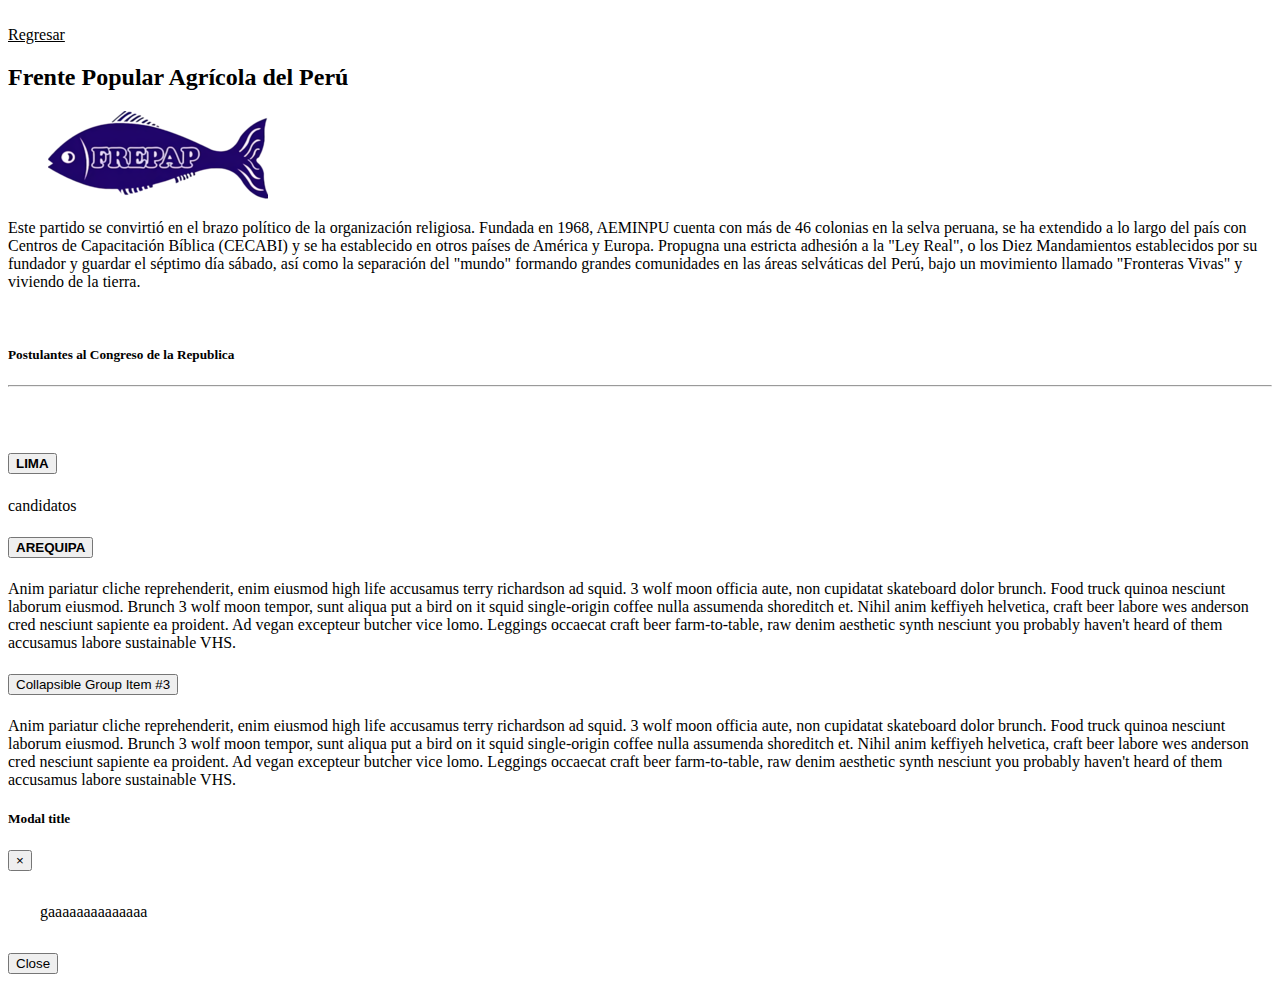
<file: partidos/frepap.html>
<!DOCTYPE html>
<html lang="en">
<head>
    <meta charset="UTF-8">
    <meta name="viewport" content="width=device-width, initial-scale=1.0">
    <title>FREPAP</title>
    <link
      rel="stylesheet"
      href="https://cdn.jsdelivr.net/npm/bootstrap@4.5.3/dist/css/bootstrap.min.css"
      integrity="sha384-TX8t27EcRE3e/ihU7zmQxVncDAy5uIKz4rEkgIXeMed4M0jlfIDPvg6uqKI2xXr2"
      crossorigin="anonymous"
    />
    <script
      src="https://code.jquery.com/jquery-3.5.1.slim.min.js"
      integrity="sha384-DfXdz2htPH0lsSSs5nCTpuj/zy4C+OGpamoFVy38MVBnE+IbbVYUew+OrCXaRkfj"
      crossorigin="anonymous"
    ></script>
    <script
      src="https://cdn.jsdelivr.net/npm/popper.js@1.16.1/dist/umd/popper.min.js"
      integrity="sha384-9/reFTGAW83EW2RDu2S0VKaIzap3H66lZH81PoYlFhbGU+6BZp6G7niu735Sk7lN"
      crossorigin="anonymous"
    ></script>
    <script
      src="https://cdn.jsdelivr.net/npm/bootstrap@4.5.3/dist/js/bootstrap.min.js"
      integrity="sha384-w1Q4orYjBQndcko6MimVbzY0tgp4pWB4lZ7lr30WKz0vr/aWKhXdBNmNb5D92v7s"
      crossorigin="anonymous"
    ></script>
    <link rel="stylesheet" href="detalle.css" />
</head>
<body>
   <header>
       <div class="container"><br>
        <a href="../partidos.html"type="button" class="btn btn-outline-light">Regresar</a>

       </div>
   </header>
   <main>

       <div class="container text-center">
        <h2>Frente Popular Agrícola del Perú</h2>
        <figure>
            <img src="../img/FREPAP.png" alt="">
        </figure>
        </div>
        <div class="container">
            <p>Este partido se convirtió en el brazo político de la organización religiosa. Fundada en 1968, AEMINPU cuenta con más de 46 colonias en la selva peruana, se ha extendido a lo largo del país con Centros de Capacitación Bíblica (CECABI) y se ha establecido en otros países de América y Europa. Propugna una estricta adhesión a la "Ley Real", o los Diez Mandamientos establecidos por su fundador y guardar el séptimo día sábado, así como la separación del "mundo" formando grandes comunidades en las áreas selváticas del Perú, bajo un movimiento llamado "Fronteras Vivas" y viviendo de la tierra.</p>
        </div><br>
        
        
        <div class="container">
            <h5>Postulantes al Congreso de la Republica</h5> <hr>
            <br><br>

            <div id="accordion">
                <div class="card">
                  <div class="card-header" id="headingOne">
                    <h5 class="mb-0">
                      <button class="btn btn-link" data-toggle="collapse" data-target="#collapseOne" aria-expanded="true" aria-controls="collapseOne">
                        <strong>LIMA</strong>
                      </button>
                    </h5>
                  </div>
              
                  <div id="collapseOne" class="collapse show" aria-labelledby="headingOne" data-parent="#accordion">
                    <div class="card-body">
                        <P>candidatos</P>
                    </div>
                  </div>
                </div>
                <div class="card">
                  <div class="card-header" id="headingTwo">
                    <h5 class="mb-0">
                      <button class="btn btn-link collapsed" data-toggle="collapse" data-target="#collapseTwo" aria-expanded="false" aria-controls="collapseTwo">
                         <strong>AREQUIPA</strong>
                      </button>
                    </h5>
                  </div>
                  <div id="collapseTwo" class="collapse" aria-labelledby="headingTwo" data-parent="#accordion">
                    <div class="card-body">
                      Anim pariatur cliche reprehenderit, enim eiusmod high life accusamus terry richardson ad squid. 3 wolf moon officia aute, non cupidatat skateboard dolor brunch. Food truck quinoa nesciunt laborum eiusmod. Brunch 3 wolf moon tempor, sunt aliqua put a bird on it squid single-origin coffee nulla assumenda shoreditch et. Nihil anim keffiyeh helvetica, craft beer labore wes anderson cred nesciunt sapiente ea proident. Ad vegan excepteur butcher vice lomo. Leggings occaecat craft beer farm-to-table, raw denim aesthetic synth nesciunt you probably haven't heard of them accusamus labore sustainable VHS.
                    </div>
                  </div>
                </div>
                <div class="card">
                  <div class="card-header" id="headingThree">
                    <h5 class="mb-0">
                      <button class="btn btn-link collapsed" data-toggle="collapse" data-target="#collapseThree" aria-expanded="false" aria-controls="collapseThree">
                        Collapsible Group Item #3
                      </button>
                    </h5>
                  </div>
                  <div id="collapseThree" class="collapse" aria-labelledby="headingThree" data-parent="#accordion">
                    <div class="card-body">
                      Anim pariatur cliche reprehenderit, enim eiusmod high life accusamus terry richardson ad squid. 3 wolf moon officia aute, non cupidatat skateboard dolor brunch. Food truck quinoa nesciunt laborum eiusmod. Brunch 3 wolf moon tempor, sunt aliqua put a bird on it squid single-origin coffee nulla assumenda shoreditch et. Nihil anim keffiyeh helvetica, craft beer labore wes anderson cred nesciunt sapiente ea proident. Ad vegan excepteur butcher vice lomo. Leggings occaecat craft beer farm-to-table, raw denim aesthetic synth nesciunt you probably haven't heard of them accusamus labore sustainable VHS.
                    </div>
                  </div>
                </div>
              </div>
        </div>
        <div>


  <div class="modal fade" id="staticBackdrop" data-backdrop="static" data-keyboard="false" tabindex="-1" aria-labelledby="staticBackdropLabel" aria-hidden="true">
    <div class="modal-dialog  modal-lg">
      <div class="modal-content">
        <div class="modal-header">
          <h5 class="modal-title" id="staticBackdropLabel">Modal title</h5>
          <button type="button" class="close" data-dismiss="modal" aria-label="Close">
            <span aria-hidden="true">&times;</span>
          </button>
        </div>
        <div class="modal-body">
           gaaaaaaaaaaaaaa

        </div>
        <div class="modal-footer">
            <button type="button" class="btn btn-secondary" data-dismiss="modal">Close</button>
          </div>
      </div>
    </div>
  </div>


  
        </div>
        
  
   </main>
</body>
</html>
</file>
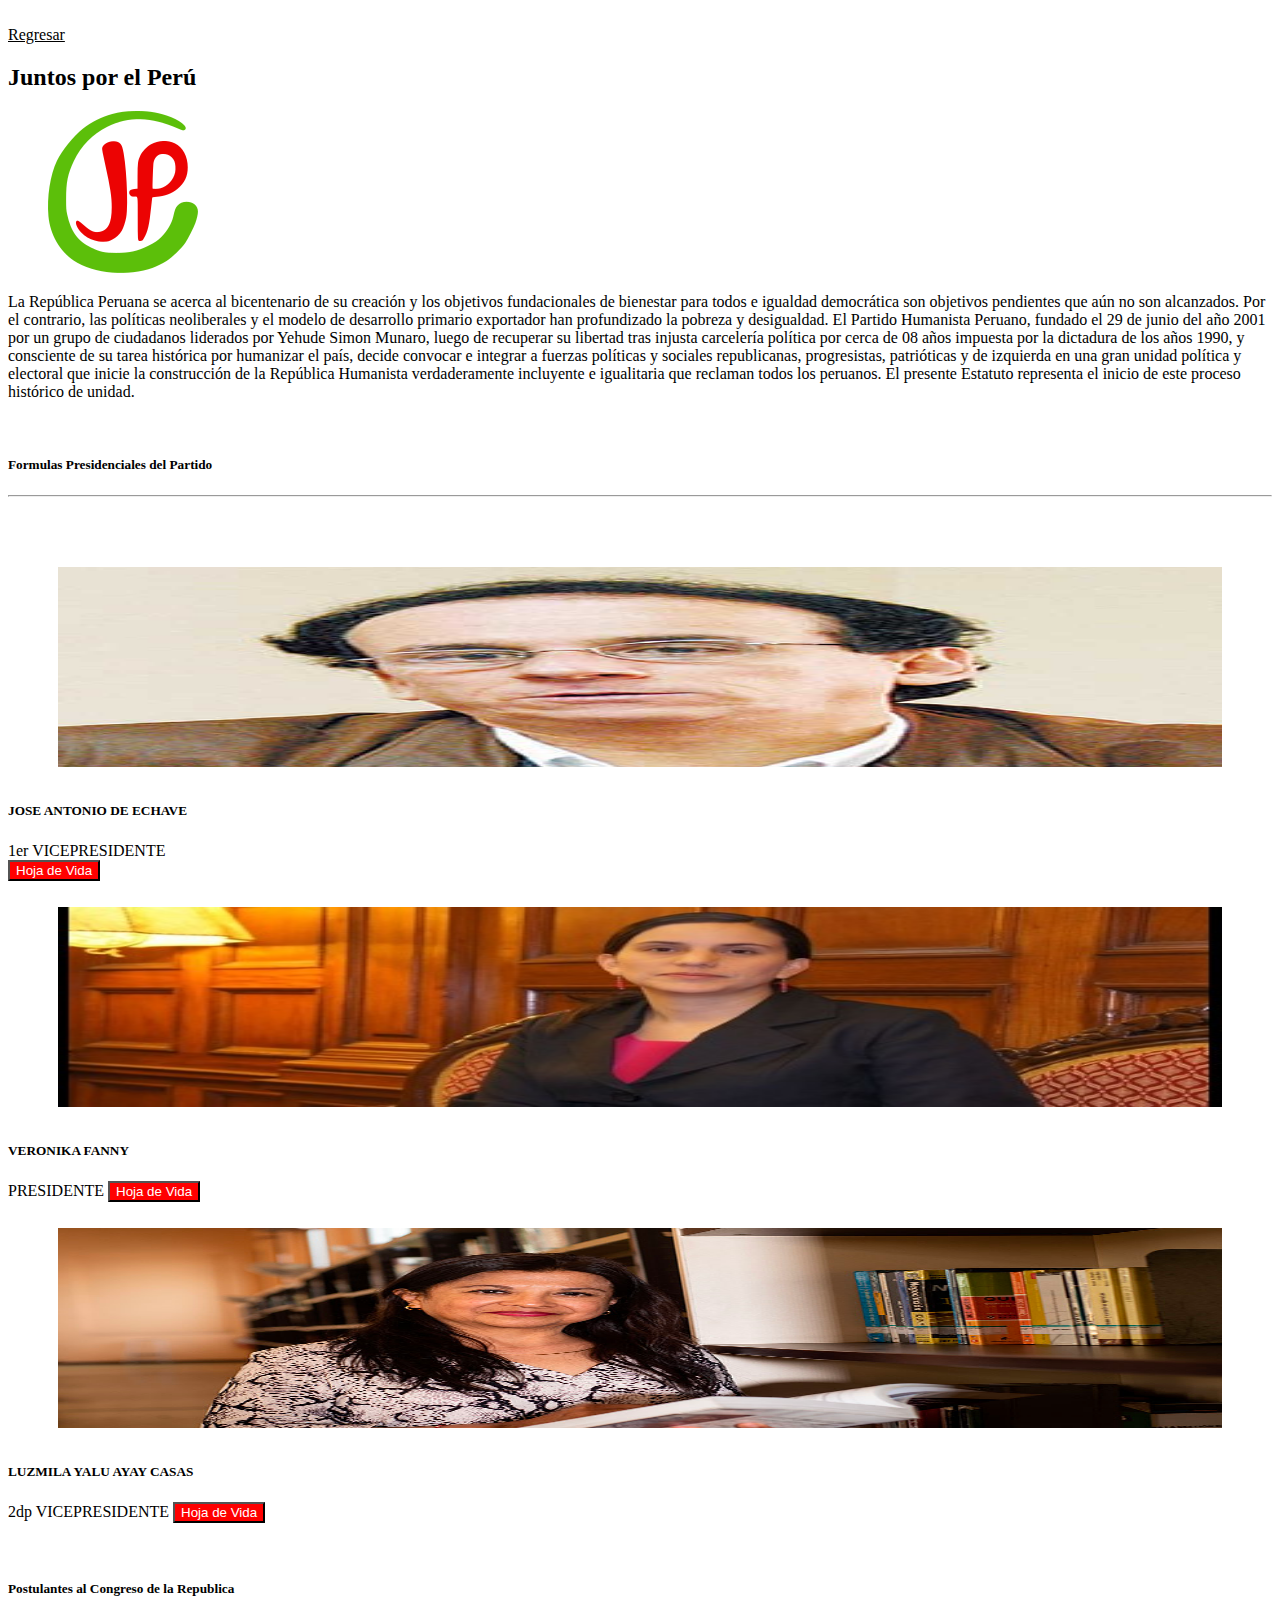
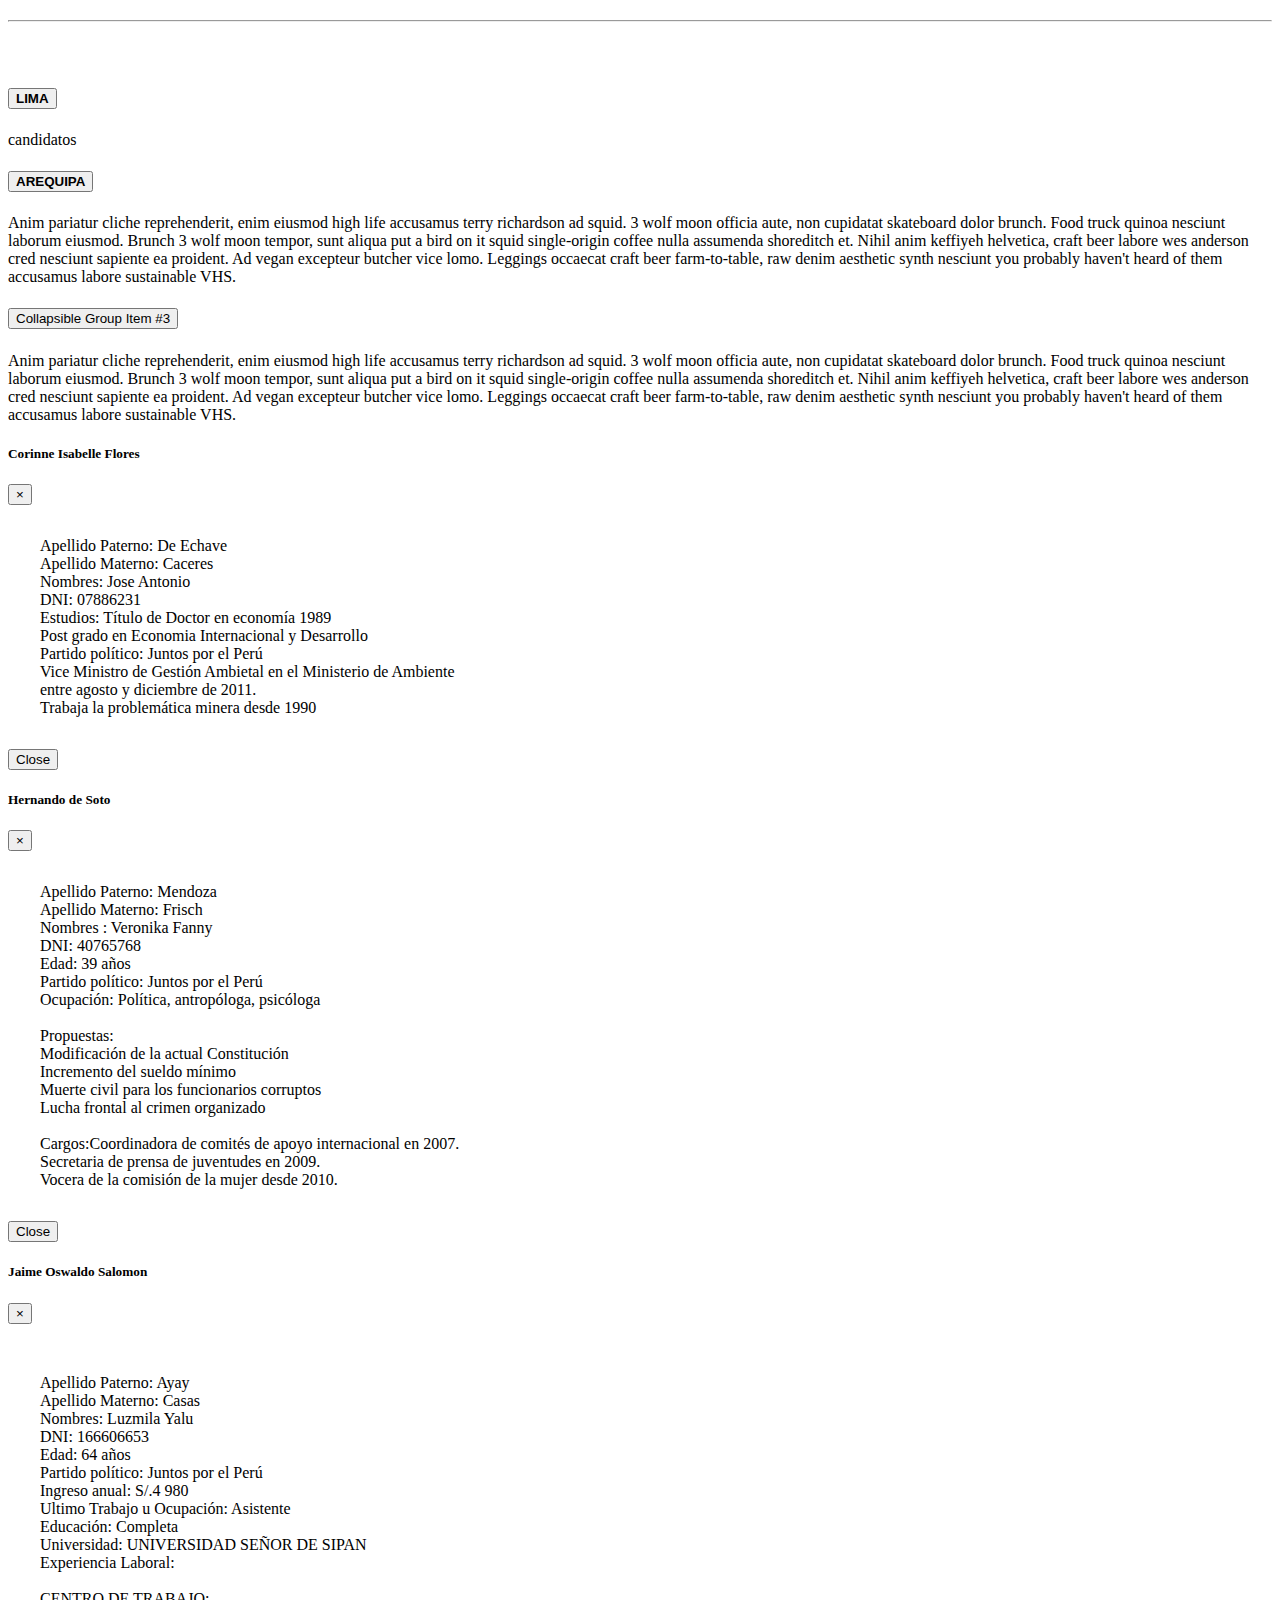
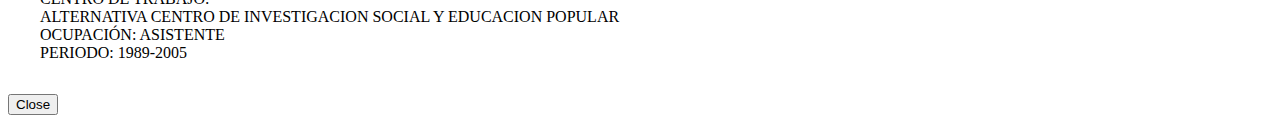
<file: partidos/JuntosPeru.html>
<!DOCTYPE html>
<html lang="en">
<head>
    <meta charset="UTF-8">
    <meta name="viewport" content="width=device-width, initial-scale=1.0">
    <title>Juntos por el Perú</title>
    <link
      rel="stylesheet"
      href="https://cdn.jsdelivr.net/npm/bootstrap@4.5.3/dist/css/bootstrap.min.css"
      integrity="sha384-TX8t27EcRE3e/ihU7zmQxVncDAy5uIKz4rEkgIXeMed4M0jlfIDPvg6uqKI2xXr2"
      crossorigin="anonymous"
    />
    <script
      src="https://code.jquery.com/jquery-3.5.1.slim.min.js"
      integrity="sha384-DfXdz2htPH0lsSSs5nCTpuj/zy4C+OGpamoFVy38MVBnE+IbbVYUew+OrCXaRkfj"
      crossorigin="anonymous"
    ></script>
    <script
      src="https://cdn.jsdelivr.net/npm/popper.js@1.16.1/dist/umd/popper.min.js"
      integrity="sha384-9/reFTGAW83EW2RDu2S0VKaIzap3H66lZH81PoYlFhbGU+6BZp6G7niu735Sk7lN"
      crossorigin="anonymous"
    ></script>
    <script
      src="https://cdn.jsdelivr.net/npm/bootstrap@4.5.3/dist/js/bootstrap.min.js"
      integrity="sha384-w1Q4orYjBQndcko6MimVbzY0tgp4pWB4lZ7lr30WKz0vr/aWKhXdBNmNb5D92v7s"
      crossorigin="anonymous"
    ></script>
    <link rel="stylesheet" href="detalle.css" />
</head>
<body>
   <header>
       <div class="container"><br>
        <a href="../partidos.html"type="button" class="btn btn-outline-light">Regresar</a>

       </div>
   </header>
   <main>

       <div class="container text-center">
        <h2>Juntos por el Perú</h2>
        <figure>
            <img src="../img/juntosPeru.png" alt="">
        </figure>
        </div>
        <div class="container">
            <p>La República Peruana se acerca al bicentenario de su creación y los objetivos fundacionales de bienestar para todos e igualdad democrática son objetivos pendientes que aún no son alcanzados. Por el contrario, las políticas neoliberales y el modelo de desarrollo primario exportador han profundizado la pobreza y desigualdad. El Partido Humanista Peruano, fundado el 29 de junio del año 2001 por un grupo de ciudadanos liderados por Yehude Simon Munaro, luego de recuperar su libertad tras injusta carcelería política por cerca de 08 años impuesta por la dictadura de los años 1990, y consciente de su tarea histórica por humanizar el país, decide convocar e integrar a fuerzas políticas y sociales republicanas, progresistas, patrióticas y de izquierda en una gran unidad política y electoral que inicie la construcción de la República Humanista verdaderamente incluyente e igualitaria que reclaman todos los peruanos. El presente Estatuto representa el inicio de este proceso histórico de unidad.</p>
        </div><br>
        
        <div class="container">
            <h5>Formulas Presidenciales del Partido</h5> <hr>
            

              <div class="tab-content" id="myTabContent">
                <div class="tab-pane fade show active" id="form1" role="tabpanel" aria-labelledby="form1-tab">
                    <div class="container  "><br><br>
                        <div class="row text-center">
                            <div class="col-sm-4">
                                <section>
                                    <figure class="formula">
                                        <img  src="../img/JOSE.jpg" alt="">
                                    </figure>                                   
                                    <h5>JOSE ANTONIO DE ECHAVE</h5>
                                    <span>1er VICEPRESIDENTE</span><br>
                                    <button type="button" class="btn btn-block" data-toggle="modal" data-target="#staticBackdrop">
                                        Hoja de Vida
                                      </button>
                                </section>
                            </div>
                            <div class="col-sm-4">
                                <section>
                                    <figure class="formula">
                                        <img  src="../img/veronica.jpg" alt="">
                                    </figure>
                                  
                                    <h5>VERONIKA FANNY</h5>
                                    <span>PRESIDENTE</span>
                                    <button type="button" class="btn btn-block" data-toggle="modal" data-target="#modal2">
                                        Hoja de Vida
                                      </button>
                                </section>
                            </div>
                            <div class="col-sm-4">
                                <section>
                                    <figure class="formula">
                                        <img  src="../img/LUZMILA.jpg" alt="">
                                    </figure>
                                    <h4></h4>
                                    <h5>LUZMILA YALU AYAY CASAS</h5>
                                    <span>2dp VICEPRESIDENTE</span>
                                    <button type="button" class="btn btn-block" data-toggle="modal" data-target="#modal3">
                                        Hoja de Vida
                                      </button>
                                </section>
                            </div>
                        </div>
                    </div>
                </div>


            </div>
        </div>
         <br><br>   
        <div class="container">
            <h5>Postulantes al Congreso de la Republica</h5> <hr>
            <br><br>

            <div id="accordion">
                <div class="card">
                  <div class="card-header" id="headingOne">
                    <h5 class="mb-0">
                      <button class="btn btn-link" data-toggle="collapse" data-target="#collapseOne" aria-expanded="true" aria-controls="collapseOne">
                        <strong>LIMA</strong>
                      </button>
                    </h5>
                  </div>
              
                  <div id="collapseOne" class="collapse show" aria-labelledby="headingOne" data-parent="#accordion">
                    <div class="card-body">
                        <P>candidatos</P>
                    </div>
                  </div>
                </div>
                <div class="card">
                  <div class="card-header" id="headingTwo">
                    <h5 class="mb-0">
                      <button class="btn btn-link collapsed" data-toggle="collapse" data-target="#collapseTwo" aria-expanded="false" aria-controls="collapseTwo">
                         <strong>AREQUIPA</strong>
                      </button>
                    </h5>
                  </div>
                  <div id="collapseTwo" class="collapse" aria-labelledby="headingTwo" data-parent="#accordion">
                    <div class="card-body">
                      Anim pariatur cliche reprehenderit, enim eiusmod high life accusamus terry richardson ad squid. 3 wolf moon officia aute, non cupidatat skateboard dolor brunch. Food truck quinoa nesciunt laborum eiusmod. Brunch 3 wolf moon tempor, sunt aliqua put a bird on it squid single-origin coffee nulla assumenda shoreditch et. Nihil anim keffiyeh helvetica, craft beer labore wes anderson cred nesciunt sapiente ea proident. Ad vegan excepteur butcher vice lomo. Leggings occaecat craft beer farm-to-table, raw denim aesthetic synth nesciunt you probably haven't heard of them accusamus labore sustainable VHS.
                    </div>
                  </div>
                </div>
                <div class="card">
                  <div class="card-header" id="headingThree">
                    <h5 class="mb-0">
                      <button class="btn btn-link collapsed" data-toggle="collapse" data-target="#collapseThree" aria-expanded="false" aria-controls="collapseThree">
                        Collapsible Group Item #3
                      </button>
                    </h5>
                  </div>
                  <div id="collapseThree" class="collapse" aria-labelledby="headingThree" data-parent="#accordion">
                    <div class="card-body">
                      Anim pariatur cliche reprehenderit, enim eiusmod high life accusamus terry richardson ad squid. 3 wolf moon officia aute, non cupidatat skateboard dolor brunch. Food truck quinoa nesciunt laborum eiusmod. Brunch 3 wolf moon tempor, sunt aliqua put a bird on it squid single-origin coffee nulla assumenda shoreditch et. Nihil anim keffiyeh helvetica, craft beer labore wes anderson cred nesciunt sapiente ea proident. Ad vegan excepteur butcher vice lomo. Leggings occaecat craft beer farm-to-table, raw denim aesthetic synth nesciunt you probably haven't heard of them accusamus labore sustainable VHS.
                    </div>
                  </div>
                </div>
              </div>
        </div>
        <div>


  <div class="modal fade" id="staticBackdrop" data-backdrop="static" data-keyboard="false" tabindex="-1" aria-labelledby="staticBackdropLabel" aria-hidden="true">
    <div class="modal-dialog  modal-lg">
      <div class="modal-content">
        <div class="modal-header">
          <h5 class="modal-title" id="staticBackdropLabel">Corinne Isabelle Flores</h5>
          <button type="button" class="close" data-dismiss="modal" aria-label="Close">
            <span aria-hidden="true">&times;</span>
          </button>
        </div>
        <div class="modal-body">
         Apellido Paterno: De Echave
         <br>Apellido Materno: Caceres
         <br>Nombres: Jose Antonio
         <br>DNI: 07886231
         <br>Estudios: Título de Doctor en economía 1989
         <br>Post grado en Economia Internacional y Desarrollo
         <br>Partido político: Juntos por el Perú
         <br>Vice Ministro de Gestión Ambietal en el Ministerio de Ambiente <br>entre agosto y diciembre de 2011.
      <br>Trabaja la problemática minera desde 1990
    



        </div>
        <div class="modal-footer">
            <button type="button" class="btn btn-secondary" data-dismiss="modal">Close</button>
          </div>
      </div>
    </div>
  </div>
  <div class="modal fade" id="modal2" data-backdrop="static" data-keyboard="false" tabindex="-1" aria-labelledby="staticBackdropLabel" aria-hidden="true">
    <div class="modal-dialog  modal-lg">
      <div class="modal-content">
        <div class="modal-header">
          <h5 class="modal-title" id="staticBackdropLabel">Hernando de Soto</h5>
          <button type="button" class="close" data-dismiss="modal" aria-label="Close">
            <span aria-hidden="true">&times;</span>
          </button>
        </div>
        <div class="modal-body">
           Apellido Paterno: Mendoza
       <br>Apellido Materno: Frisch
<br>Nombres : Veronika Fanny
<br>DNI: 40765768
<br>Edad: 39 años
<br>Partido político: Juntos por el Perú
<br>Ocupación: Política, antropóloga, psicóloga

<br><br>Propuestas:
<br>Modificación de la actual Constitución
<br>Incremento del sueldo mínimo
<br>Muerte civil para los funcionarios corruptos
<br>Lucha frontal al crimen organizado

<br><br>Cargos:Coordinadora de comités de apoyo internacional en 2007.<br>
Secretaria de prensa de juventudes en 2009.<br>
Vocera de la comisión de la mujer desde 2010.

        </div>
        <div class="modal-footer">
            <button type="button" class="btn btn-secondary" data-dismiss="modal">Close</button>
          </div>
      </div>
    </div>
  </div>
  <div class="modal fade" id="modal3" data-backdrop="static" data-keyboard="false" tabindex="-1" aria-labelledby="staticBackdropLabel" aria-hidden="true">
    <div class="modal-dialog  modal-lg">
      <div class="modal-content">
        <div class="modal-header">
          <h5 class="modal-title" id="staticBackdropLabel">Jaime Oswaldo Salomon</h5>
          <button type="button" class="close" data-dismiss="modal" aria-label="Close">
            <span aria-hidden="true">&times;</span>
          </button>
        </div>
        <div class="modal-body">
         <br> Apellido Paterno: Ayay
          <br>Apellido Materno: Casas
          <br>Nombres: Luzmila Yalu
          <br>DNI: 166606653
          <br>Edad: 64 años
          <br>Partido político: Juntos por el Perú
          <br>Ingreso anual: S/.4 980
          <br>Ultimo Trabajo u Ocupación: Asistente
          <br>Educación: Completa
          <br>Universidad: UNIVERSIDAD SEÑOR DE SIPAN
          <br>Experiencia Laboral:
        <br> <br> CENTRO DE TRABAJO:
<br>ALTERNATIVA CENTRO DE INVESTIGACION SOCIAL Y EDUCACION POPULAR
<br>OCUPACIÓN:   ASISTENTE
<br>PERIODO:       1989-2005



        </div>
        <div class="modal-footer">
            <button type="button" class="btn btn-secondary" data-dismiss="modal">Close</button>
          </div>
      </div>
    </div>
  </div>

  
        </div>
        
	
   </main>
</body>
</html>
</file>
<file: partidos/detalle.css>
.formula{
    padding: 10px;
}

.formula img {
    width: 100%;
    height: 200px;
}

.btn-block{
    background-color: red;
    color: white;
}

.btn-outline-light{
    color: black;
}

.btn-link{
color: black;


}
.modal-body{
	padding: 2rem;
}
@media (max-width: 768px){
	.row h5{
		font-size: 16px;
	}
}
</file>
<file: partidos.css>
@import url('https://maxcdn.bootstrapcdn.com/font-awesome/4.7.0/css/font-awesome.min.css');
body {
    background: rgb(247, 245, 245) !important;
}

.btn-primary:hover,
.btn-primary:focus {
    background-color: #108d6f;
    border-color: #108d6f;
    box-shadow: none;
    outline: none;
}

.btn-primary {
    color: #fff;
    background-color: #007b5e;
    border-color: #007b5e;
}
.btn{
    background: #fff;
    border: none;
}
section {
    padding: 60px 0;
}

section .section-title {
    text-align: center;
    color: #030303;
    margin-bottom: 50px;
    text-transform: uppercase;
}

#team .card {
    border: none;
    background: #ffffff;
}

.image-flip:hover .backside,
.image-flip.hover .backside {
    -webkit-transform: rotateY(0deg);
    -moz-transform: rotateY(0deg);
    -o-transform: rotateY(0deg);
    -ms-transform: rotateY(0deg);
    transform: rotateY(0deg);
    border-radius: .25rem;
}

.image-flip:hover .frontside,
.image-flip.hover .frontside {
    -webkit-transform: rotateY(180deg);
    -moz-transform: rotateY(180deg);
    -o-transform: rotateY(180deg);
    transform: rotateY(180deg);
}

.mainflip {
    -webkit-transition: 1s;
    -webkit-transform-style: preserve-3d;
    -ms-transition: 1s;
    -moz-transition: 1s;
    -moz-transform: perspective(1000px);
    -moz-transform-style: preserve-3d;
    -ms-transform-style: preserve-3d;
    transition: 1s;
    transform-style: preserve-3d;
    position: relative;
}

.frontside {
    position: relative;
    -webkit-transform: rotateY(0deg);
    -ms-transform: rotateY(0deg);
    z-index: 2;
    margin-bottom: 30px;
}

.backside {
    position: absolute;
    top: 0;
    left: 0;
    background: white;
    -webkit-transform: rotateY(-180deg);
    -moz-transform: rotateY(-180deg);
    -o-transform: rotateY(-180deg);
    -ms-transform: rotateY(-180deg);
    transform: rotateY(-180deg);
    -webkit-box-shadow: 5px 7px 9px -4px rgb(158, 158, 158);
    -moz-box-shadow: 5px 7px 9px -4px rgb(158, 158, 158);
    box-shadow: 5px 7px 9px -4px rgb(158, 158, 158);
}

.frontside,
.backside {
    -webkit-backface-visibility: hidden;
    -moz-backface-visibility: hidden;
    -ms-backface-visibility: hidden;
    backface-visibility: hidden;
    -webkit-transition: 1s;
    -webkit-transform-style: preserve-3d;
    -moz-transition: 1s;
    -moz-transform-style: preserve-3d;
    -o-transition: 1s;
    -o-transform-style: preserve-3d;
    -ms-transition: 1s;
    -ms-transform-style: preserve-3d;
    transition: 1s;
    transform-style: preserve-3d;
}

.frontside .card,
.backside .card {
    min-height: 312px;
}

.backside .card a {
    font-size: 18px;
    color: #007b5e !important;
}

.frontside .card .card-title,
.backside .card .card-title {
    color: #030303 !important;
}

.frontside .card .card-body img {
    width: 120px;
    height: 120px;
    
}
.fa-facebook{
    color: #1F50B8;
}
.fa-twitter{
    color: #1BACE7;
}
.fa-instagram{
    color:#8E39BF;
}
@media (max-width: 1200px){
    .card-text{
        font-size: 15px;
    }

}
@media (max-width: 992px){
    .card-text{
        font-size: 13px;
    }
    .card-title{
        font-size: 18px;
    }
    .btn{
        margin-top: -15px;
    }
    .list-inline{
        margin-top: -12px;
    }
}
@media (max-width: 576px){
    .card-text{
        font-size: 15px;
    }
    .card-title{
        font-size: 20px;
    }
}
@media (max-width: 351px){
    .section-title{
        font-size: 35px;
    }
}
</file>
